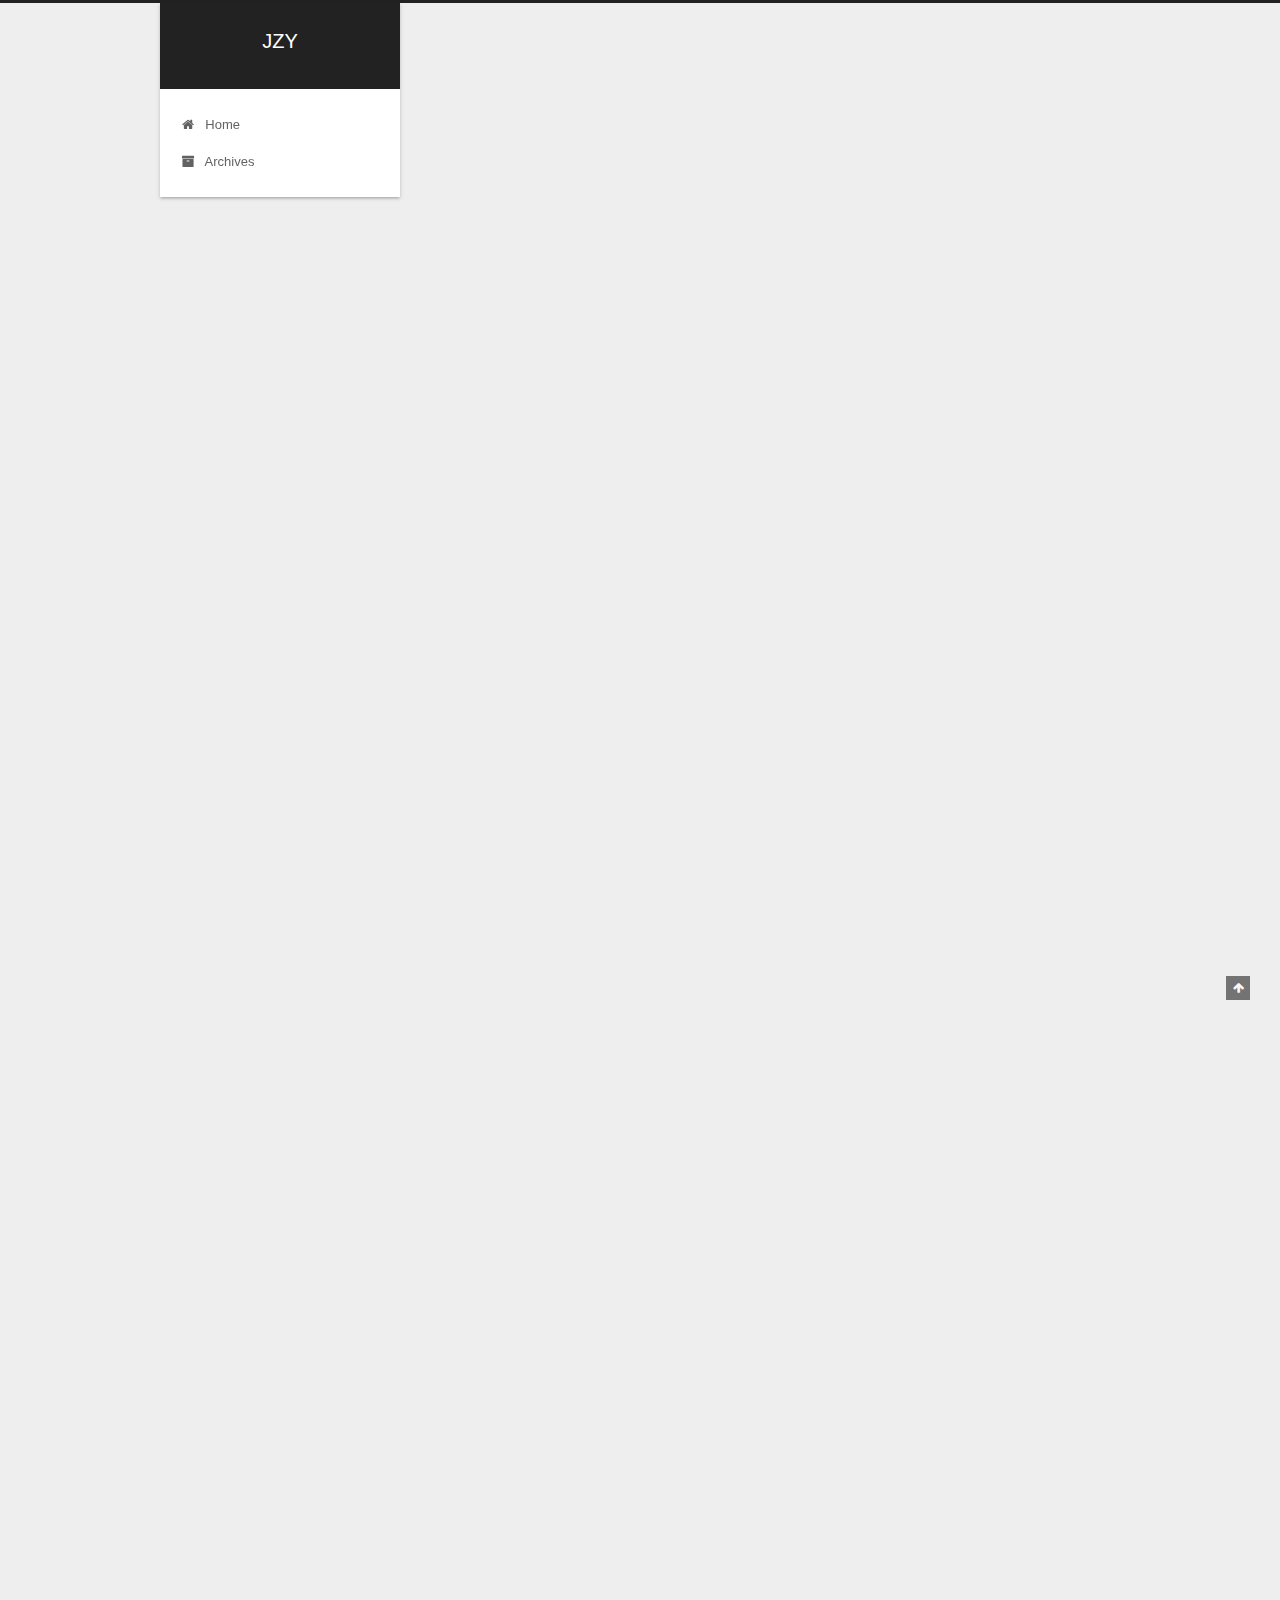
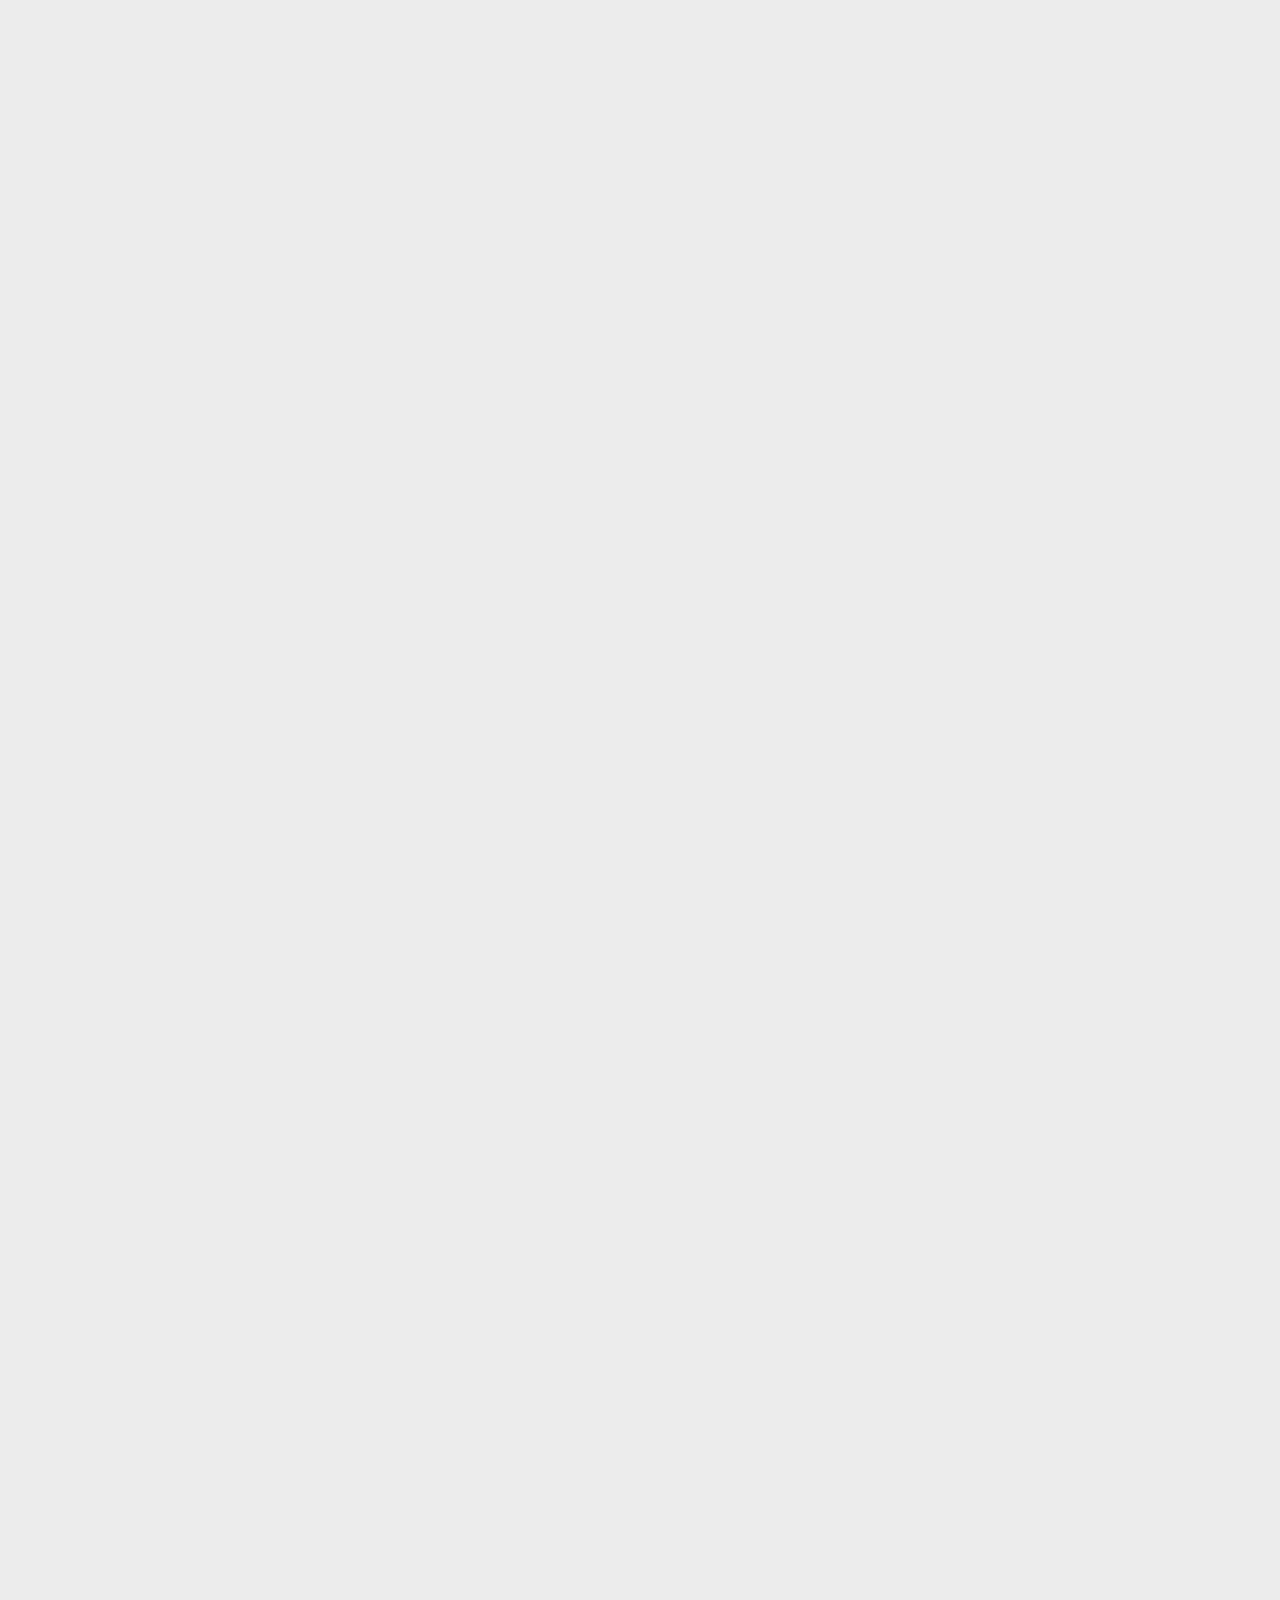
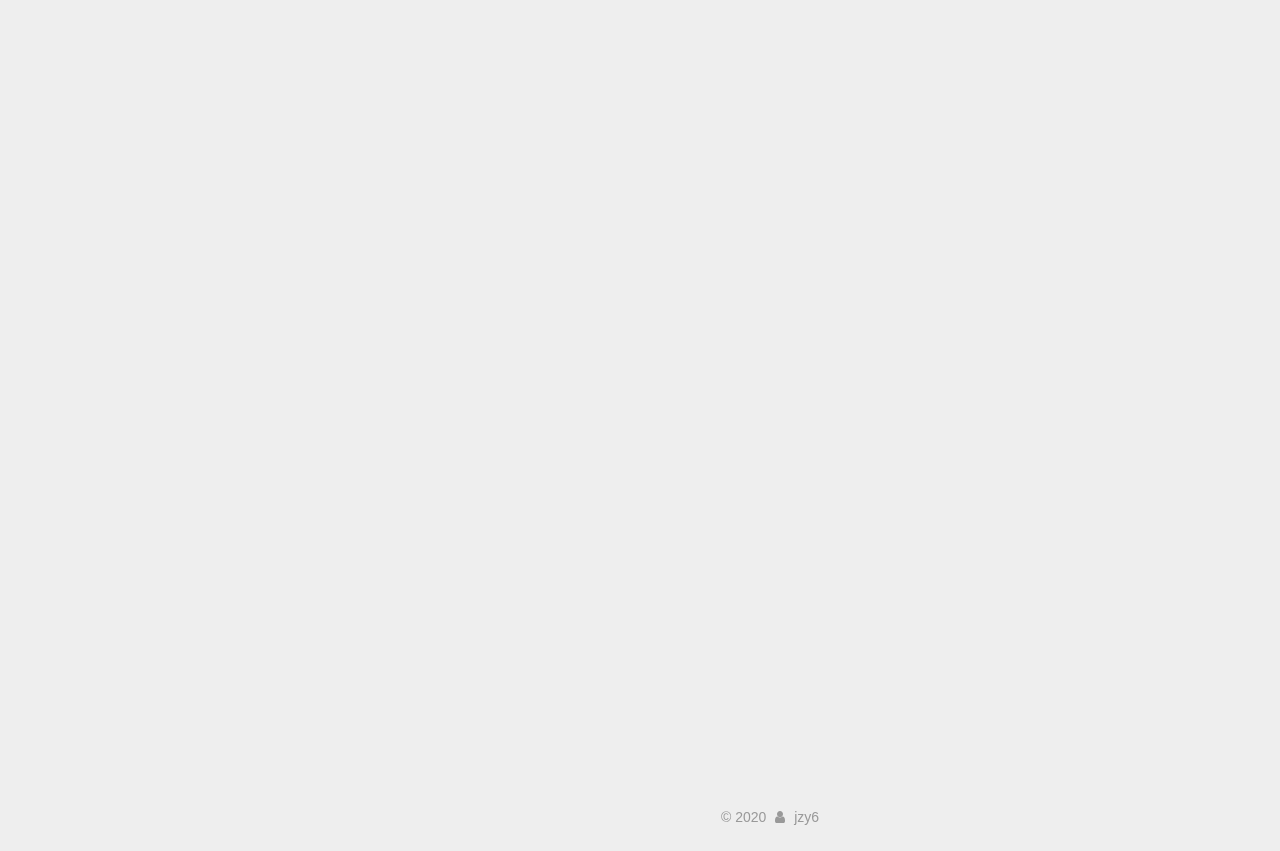
<file: index.html>
<!DOCTYPE html>



  


<html class="theme-next gemini use-motion" lang="zh">
<head>
  <meta charset="UTF-8"/>
<meta http-equiv="X-UA-Compatible" content="IE=edge" />
<meta name="viewport" content="width=device-width, initial-scale=1, maximum-scale=1"/>
<meta name="theme-color" content="#222">









<meta http-equiv="Cache-Control" content="no-transform" />
<meta http-equiv="Cache-Control" content="no-siteapp" />
















  
  
  <link href="/lib/fancybox/source/jquery.fancybox.css?v=2.1.5" rel="stylesheet" type="text/css" />







<link href="/lib/font-awesome/css/font-awesome.min.css?v=4.6.2" rel="stylesheet" type="text/css" />

<link href="/css/main.css?v=5.1.4" rel="stylesheet" type="text/css" />


  <link rel="apple-touch-icon" sizes="180x180" href="/images/apple-touch-icon-next.png?v=5.1.4">


  <link rel="icon" type="image/png" sizes="32x32" href="/images/favicon-32x32-next.png?v=5.1.4">


  <link rel="icon" type="image/png" sizes="16x16" href="/images/favicon-16x16-next.png?v=5.1.4">


  <link rel="mask-icon" href="/images/logo.svg?v=5.1.4" color="#222">














<meta property="og:type" content="website">
<meta property="og:title" content="JZY">
<meta property="og:url" content="https://jzy6.gitee.io/index.html">
<meta property="og:site_name" content="JZY">
<meta property="og:locale" content="zh">
<meta property="article:author" content="jzy6">
<meta name="twitter:card" content="summary">



<script type="text/javascript" id="hexo.configurations">
  var NexT = window.NexT || {};
  var CONFIG = {
    root: '/',
    scheme: 'Gemini',
    version: '5.1.4',
    sidebar: {"position":"left","display":"post","offset":12,"b2t":false,"scrollpercent":false,"onmobile":false},
    fancybox: true,
    tabs: true,
    motion: {"enable":true,"async":false,"transition":{"post_block":"fadeIn","post_header":"slideDownIn","post_body":"slideDownIn","coll_header":"slideLeftIn","sidebar":"slideUpIn"}},
    duoshuo: {
      userId: '0',
      author: 'Author'
    },
    algolia: {
      applicationID: '',
      apiKey: '',
      indexName: '',
      hits: {"per_page":10},
      labels: {"input_placeholder":"Search for Posts","hits_empty":"We didn't find any results for the search: ${query}","hits_stats":"${hits} results found in ${time} ms"}
    }
  };
</script>



  <link rel="canonical" href="https://jzy6.gitee.io/"/>





  <title>JZY</title>
  








<meta name="generator" content="Hexo 4.2.1"></head>

<body itemscope itemtype="http://schema.org/WebPage" lang="zh">

  
  
    
  

  <div class="container sidebar-position-left 
  page-home">
    <div class="headband"></div>

    <header id="header" class="header" itemscope itemtype="http://schema.org/WPHeader">
      <div class="header-inner"><div class="site-brand-wrapper">
  <div class="site-meta ">
    

    <div class="custom-logo-site-title">
      <a href="/"  class="brand" rel="start">
        <span class="logo-line-before"><i></i></span>
        <span class="site-title">JZY</span>
        <span class="logo-line-after"><i></i></span>
      </a>
    </div>
      
        <p class="site-subtitle"></p>
      
  </div>

  <div class="site-nav-toggle">
    <button>
      <span class="btn-bar"></span>
      <span class="btn-bar"></span>
      <span class="btn-bar"></span>
    </button>
  </div>
</div>

<nav class="site-nav">
  

  
    <ul id="menu" class="menu">
      
        
        <li class="menu-item menu-item-home">
          <a href="/" rel="section">
            
              <i class="menu-item-icon fa fa-fw fa-home"></i> <br />
            
            Home
          </a>
        </li>
      
        
        <li class="menu-item menu-item-archives">
          <a href="/archives" rel="section">
            
              <i class="menu-item-icon fa fa-fw fa-archive"></i> <br />
            
            Archives
          </a>
        </li>
      

      
    </ul>
  

  
</nav>



 </div>
    </header>

    <main id="main" class="main">
      <div class="main-inner">
        <div class="content-wrap">
          <div id="content" class="content">
            
  <section id="posts" class="posts-expand">
    
      

  

  
  
  

  <article class="post post-type-normal" itemscope itemtype="http://schema.org/Article">
  
  
  
  <div class="post-block">
    <link itemprop="mainEntityOfPage" href="https://jzy6.gitee.io/2020/05/17/rust/">

    <span hidden itemprop="author" itemscope itemtype="http://schema.org/Person">
      <meta itemprop="name" content="jzy6">
      <meta itemprop="description" content="">
      <meta itemprop="image" content="/images/avatar.gif">
    </span>

    <span hidden itemprop="publisher" itemscope itemtype="http://schema.org/Organization">
      <meta itemprop="name" content="JZY">
    </span>

    
      <header class="post-header">

        
        
          <h1 class="post-title" itemprop="name headline">
                
                <a class="post-title-link" href="/2020/05/17/rust/" itemprop="url">rust</a></h1>
        

        <div class="post-meta">
          <span class="post-time">
            
              <span class="post-meta-item-icon">
                <i class="fa fa-calendar-o"></i>
              </span>
              
                <span class="post-meta-item-text">Posted on</span>
              
              <time title="Post created" itemprop="dateCreated datePublished" datetime="2020-05-17T21:11:20+08:00">
                2020-05-17
              </time>
            

            

            
          </span>

          

          
            
          

          
          

          

          

          

        </div>
      </header>
    

    
    
    
    <div class="post-body" itemprop="articleBody">

      
      

      
        
          
            <h3 id="安装-rust"><a href="#安装-rust" class="headerlink" title="安装 rust"></a>安装 rust</h3><p>设置镜像：</p>
<figure class="highlight bash"><table><tr><td class="gutter"><pre><span class="line">1</span><br><span class="line">2</span><br></pre></td><td class="code"><pre><span class="line"><span class="built_in">export</span> RUSTUP_DIST_SERVER=https://mirrors.ustc.edu.cn/rust-static</span><br><span class="line"><span class="built_in">export</span> RUSTUP_UPDATE_ROOT=https://mirrors.ustc.edu.cn/rust-static/rustup</span><br></pre></td></tr></table></figure>
<p>运行官网程序：</p>
<figure class="highlight bash"><table><tr><td class="gutter"><pre><span class="line">1</span><br></pre></td><td class="code"><pre><span class="line">curl --proto <span class="string">'=https'</span> --tlsv1.2 -sSf https://sh.rustup.rs | sh</span><br></pre></td></tr></table></figure>
<p>按照提示完成安装。<br>安装目录在 ~/.rustup/, ~/.cargo/bin<br>Windows 需要先安装 Visual studio c++ 桌面开发工具，组件选择如下:</p>
<img src="/2020/05/17/rust/vc.PNG" class="" title="vs for rust">

<p>Linux先安装 g++等工具（如果碰到版本出错， 用 aptitude install g++ 尝试包降级）</p>
<p>为cargo添加镜像：</p>
<figure class="highlight ini"><table><tr><td class="gutter"><pre><span class="line">1</span><br><span class="line">2</span><br><span class="line">3</span><br><span class="line">4</span><br><span class="line">5</span><br><span class="line">6</span><br></pre></td><td class="code"><pre><span class="line"><span class="section">[registry]</span></span><br><span class="line"><span class="attr">index</span> = <span class="string">"https://mirrors.ustc.edu.cn/crates.io-index/"</span></span><br><span class="line"><span class="section">[source.crates-io]</span></span><br><span class="line"><span class="attr">replace-with</span> = <span class="string">'ustc'</span></span><br><span class="line"><span class="section">[source.ustc]</span></span><br><span class="line"><span class="attr">registry</span> = <span class="string">"https://mirrors.ustc.edu.cn/crates.io-index/"</span></span><br></pre></td></tr></table></figure>

<p>检查版本：</p>
<figure class="highlight bash"><table><tr><td class="gutter"><pre><span class="line">1</span><br><span class="line">2</span><br><span class="line">3</span><br><span class="line">4</span><br><span class="line">5</span><br><span class="line">6</span><br></pre></td><td class="code"><pre><span class="line">$ cargo --version</span><br><span class="line">cargo 1.43.0 (2cbe9048e 2020-05-03)</span><br><span class="line">$ rustc --version</span><br><span class="line">rustc 1.43.1 (8d69840ab 2020-05-04)</span><br><span class="line">$ rustup --version</span><br><span class="line">rustup 1.21.1 (7832b2ebe 2019-12-20)</span><br></pre></td></tr></table></figure>

<p>编译hw.rs:</p>
<figure class="highlight rust"><table><tr><td class="gutter"><pre><span class="line">1</span><br><span class="line">2</span><br><span class="line">3</span><br></pre></td><td class="code"><pre><span class="line"><span class="function"><span class="keyword">fn</span> <span class="title">main</span></span>() &#123;</span><br><span class="line">    <span class="built_in">println!</span>(<span class="string">"Hello, world!"</span>);</span><br><span class="line">&#125;</span><br></pre></td></tr></table></figure>
<p>编译：</p>
<figure class="highlight bash"><table><tr><td class="gutter"><pre><span class="line">1</span><br></pre></td><td class="code"><pre><span class="line">rustc hw.rs</span><br></pre></td></tr></table></figure>
<p>运行：</p>
<figure class="highlight bash"><table><tr><td class="gutter"><pre><span class="line">1</span><br><span class="line">2</span><br></pre></td><td class="code"><pre><span class="line">~/code/rust$ ./hw </span><br><span class="line">Hello, world!</span><br></pre></td></tr></table></figure>
<h3 id="cargo-包管理器"><a href="#cargo-包管理器" class="headerlink" title="cargo  包管理器"></a>cargo  包管理器</h3><p>找第三方包， 类似 maven 之于 java； npm 之于 node</p>
<figure class="highlight plain"><table><tr><td class="gutter"><pre><span class="line">1</span><br><span class="line">2</span><br><span class="line">3</span><br></pre></td><td class="code"><pre><span class="line">~&#x2F;code&#x2F;rust$ cargo search random</span><br><span class="line">random &#x3D; &quot;0.12.2&quot;                     # The package provides sources of randomness.</span><br><span class="line">droprate &#x3D; &quot;1.0.0&quot;                    # A library for generating different kinds of randomized trials given a set of options and …</span><br></pre></td></tr></table></figure>

<p>新建一个应用程序：</p>
<figure class="highlight plain"><table><tr><td class="gutter"><pre><span class="line">1</span><br></pre></td><td class="code"><pre><span class="line">cargo new --bin hw</span><br></pre></td></tr></table></figure>
<p>目录结构</p>
<figure class="highlight plain"><table><tr><td class="gutter"><pre><span class="line">1</span><br><span class="line">2</span><br><span class="line">3</span><br><span class="line">4</span><br></pre></td><td class="code"><pre><span class="line">.&#x2F;Cargo.lock</span><br><span class="line">.&#x2F;Cargo.toml</span><br><span class="line">.&#x2F;src</span><br><span class="line">.&#x2F;src&#x2F;main.rs</span><br></pre></td></tr></table></figure>
<p>得到 target/debug:</p>
<figure class="highlight bash"><table><tr><td class="gutter"><pre><span class="line">1</span><br><span class="line">2</span><br></pre></td><td class="code"><pre><span class="line">~/code/rust/hw$ ./target/debug/hw</span><br><span class="line">Hello, world!</span><br></pre></td></tr></table></figure>
<p>gdb调试：</p>
<figure class="highlight plain"><table><tr><td class="gutter"><pre><span class="line">1</span><br><span class="line">2</span><br></pre></td><td class="code"><pre><span class="line">gdb hw</span><br><span class="line">run</span><br></pre></td></tr></table></figure>

          
        
      
    </div>
    
    
    

    

    

    

    <footer class="post-footer">
      

      

      

      
      
        <div class="post-eof"></div>
      
    </footer>
  </div>
  
  
  
  </article>


    
      

  

  
  
  

  <article class="post post-type-normal" itemscope itemtype="http://schema.org/Article">
  
  
  
  <div class="post-block">
    <link itemprop="mainEntityOfPage" href="https://jzy6.gitee.io/2020/05/17/hello-world/">

    <span hidden itemprop="author" itemscope itemtype="http://schema.org/Person">
      <meta itemprop="name" content="jzy6">
      <meta itemprop="description" content="">
      <meta itemprop="image" content="/images/avatar.gif">
    </span>

    <span hidden itemprop="publisher" itemscope itemtype="http://schema.org/Organization">
      <meta itemprop="name" content="JZY">
    </span>

    
      <header class="post-header">

        
        
          <h1 class="post-title" itemprop="name headline">
                
                <a class="post-title-link" href="/2020/05/17/hello-world/" itemprop="url">Hello World</a></h1>
        

        <div class="post-meta">
          <span class="post-time">
            
              <span class="post-meta-item-icon">
                <i class="fa fa-calendar-o"></i>
              </span>
              
                <span class="post-meta-item-text">Posted on</span>
              
              <time title="Post created" itemprop="dateCreated datePublished" datetime="2020-05-17T13:36:56+08:00">
                2020-05-17
              </time>
            

            

            
          </span>

          

          
            
          

          
          

          

          

          

        </div>
      </header>
    

    
    
    
    <div class="post-body" itemprop="articleBody">

      
      

      
        
          
            <p>Welcome to <a href="https://hexo.io/" target="_blank" rel="noopener">Hexo</a>! This is your very first post. Check <a href="https://hexo.io/docs/" target="_blank" rel="noopener">documentation</a> for more info. If you get any problems when using Hexo, you can find the answer in <a href="https://hexo.io/docs/troubleshooting.html" target="_blank" rel="noopener">troubleshooting</a> or you can ask me on <a href="https://github.com/hexojs/hexo/issues" target="_blank" rel="noopener">GitHub</a>.</p>
<h2 id="Quick-Start"><a href="#Quick-Start" class="headerlink" title="Quick Start"></a>Quick Start</h2><h3 id="Create-a-new-post"><a href="#Create-a-new-post" class="headerlink" title="Create a new post"></a>Create a new post</h3><figure class="highlight bash"><table><tr><td class="gutter"><pre><span class="line">1</span><br></pre></td><td class="code"><pre><span class="line">$ hexo new <span class="string">"My New Post"</span></span><br></pre></td></tr></table></figure>

<p>More info: <a href="https://hexo.io/docs/writing.html" target="_blank" rel="noopener">Writing</a></p>
<h3 id="Run-server"><a href="#Run-server" class="headerlink" title="Run server"></a>Run server</h3><figure class="highlight bash"><table><tr><td class="gutter"><pre><span class="line">1</span><br></pre></td><td class="code"><pre><span class="line">$ hexo server</span><br></pre></td></tr></table></figure>

<p>More info: <a href="https://hexo.io/docs/server.html" target="_blank" rel="noopener">Server</a></p>
<h3 id="Generate-static-files"><a href="#Generate-static-files" class="headerlink" title="Generate static files"></a>Generate static files</h3><figure class="highlight bash"><table><tr><td class="gutter"><pre><span class="line">1</span><br></pre></td><td class="code"><pre><span class="line">$ hexo generate</span><br></pre></td></tr></table></figure>

<p>More info: <a href="https://hexo.io/docs/generating.html" target="_blank" rel="noopener">Generating</a></p>
<h3 id="Deploy-to-remote-sites"><a href="#Deploy-to-remote-sites" class="headerlink" title="Deploy to remote sites"></a>Deploy to remote sites</h3><figure class="highlight bash"><table><tr><td class="gutter"><pre><span class="line">1</span><br></pre></td><td class="code"><pre><span class="line">$ hexo deploy</span><br></pre></td></tr></table></figure>

<p>More info: <a href="https://hexo.io/docs/one-command-deployment.html" target="_blank" rel="noopener">Deployment</a></p>

          
        
      
    </div>
    
    
    

    

    

    

    <footer class="post-footer">
      

      

      

      
      
        <div class="post-eof"></div>
      
    </footer>
  </div>
  
  
  
  </article>


    
      

  

  
  
  

  <article class="post post-type-normal" itemscope itemtype="http://schema.org/Article">
  
  
  
  <div class="post-block">
    <link itemprop="mainEntityOfPage" href="https://jzy6.gitee.io/2020/05/16/hw/">

    <span hidden itemprop="author" itemscope itemtype="http://schema.org/Person">
      <meta itemprop="name" content="jzy6">
      <meta itemprop="description" content="">
      <meta itemprop="image" content="/images/avatar.gif">
    </span>

    <span hidden itemprop="publisher" itemscope itemtype="http://schema.org/Organization">
      <meta itemprop="name" content="JZY">
    </span>

    
      <header class="post-header">

        
        
          <h1 class="post-title" itemprop="name headline">
                
                <a class="post-title-link" href="/2020/05/16/hw/" itemprop="url">hw</a></h1>
        

        <div class="post-meta">
          <span class="post-time">
            
              <span class="post-meta-item-icon">
                <i class="fa fa-calendar-o"></i>
              </span>
              
                <span class="post-meta-item-text">Posted on</span>
              
              <time title="Post created" itemprop="dateCreated datePublished" datetime="2020-05-16T13:45:08+08:00">
                2020-05-16
              </time>
            

            

            
          </span>

          

          
            
          

          
          

          

          

          

        </div>
      </header>
    

    
    
    
    <div class="post-body" itemprop="articleBody">

      
      

      
        
          
            <p>hw</p>
<img src="/2020/05/16/hw/1.png" class="" title="This is an example image">

          
        
      
    </div>
    
    
    

    

    

    

    <footer class="post-footer">
      

      

      

      
      
        <div class="post-eof"></div>
      
    </footer>
  </div>
  
  
  
  </article>


    
  </section>

  


          </div>
          


          

        </div>
        
          
  
  <div class="sidebar-toggle">
    <div class="sidebar-toggle-line-wrap">
      <span class="sidebar-toggle-line sidebar-toggle-line-first"></span>
      <span class="sidebar-toggle-line sidebar-toggle-line-middle"></span>
      <span class="sidebar-toggle-line sidebar-toggle-line-last"></span>
    </div>
  </div>

  <aside id="sidebar" class="sidebar">
    
    <div class="sidebar-inner">

      

      

      <section class="site-overview-wrap sidebar-panel sidebar-panel-active">
        <div class="site-overview">
          

          <nav class="site-state motion-element">

            
              <div class="site-state-item site-state-posts">
              
                <a href="/archives">
              
                  <span class="site-state-item-count">3</span>
                  <span class="site-state-item-name">posts</span>
                </a>
              </div>
            

            

            

          </nav>

          

          

          
          

          
          

          

        </div>
      </section>

      

      

    </div>
  </aside>


        
      </div>
    </main>

    <footer id="footer" class="footer">
      <div class="footer-inner">
        <div class="copyright">&copy; <span itemprop="copyrightYear">2020</span>
  <span class="with-love">
    <i class="fa fa-user"></i>
  </span>
  <span class="author" itemprop="copyrightHolder">jzy6</span>

  
</div>









        







        
      </div>
    </footer>

    
      <div class="back-to-top">
        <i class="fa fa-arrow-up"></i>
        
      </div>
    

    

  </div>

  

<script type="text/javascript">
  if (Object.prototype.toString.call(window.Promise) !== '[object Function]') {
    window.Promise = null;
  }
</script>









  












  
  
    <script type="text/javascript" src="/lib/jquery/index.js?v=2.1.3"></script>
  

  
  
    <script type="text/javascript" src="/lib/fastclick/lib/fastclick.min.js?v=1.0.6"></script>
  

  
  
    <script type="text/javascript" src="/lib/jquery_lazyload/jquery.lazyload.js?v=1.9.7"></script>
  

  
  
    <script type="text/javascript" src="/lib/velocity/velocity.min.js?v=1.2.1"></script>
  

  
  
    <script type="text/javascript" src="/lib/velocity/velocity.ui.min.js?v=1.2.1"></script>
  

  
  
    <script type="text/javascript" src="/lib/fancybox/source/jquery.fancybox.pack.js?v=2.1.5"></script>
  


  


  <script type="text/javascript" src="/js/src/utils.js?v=5.1.4"></script>

  <script type="text/javascript" src="/js/src/motion.js?v=5.1.4"></script>



  
  


  <script type="text/javascript" src="/js/src/affix.js?v=5.1.4"></script>

  <script type="text/javascript" src="/js/src/schemes/pisces.js?v=5.1.4"></script>



  

  


  <script type="text/javascript" src="/js/src/bootstrap.js?v=5.1.4"></script>



  


  




	





  





  












  





  

  

  

  
  

  

  

  

</body>
</html>
</file>
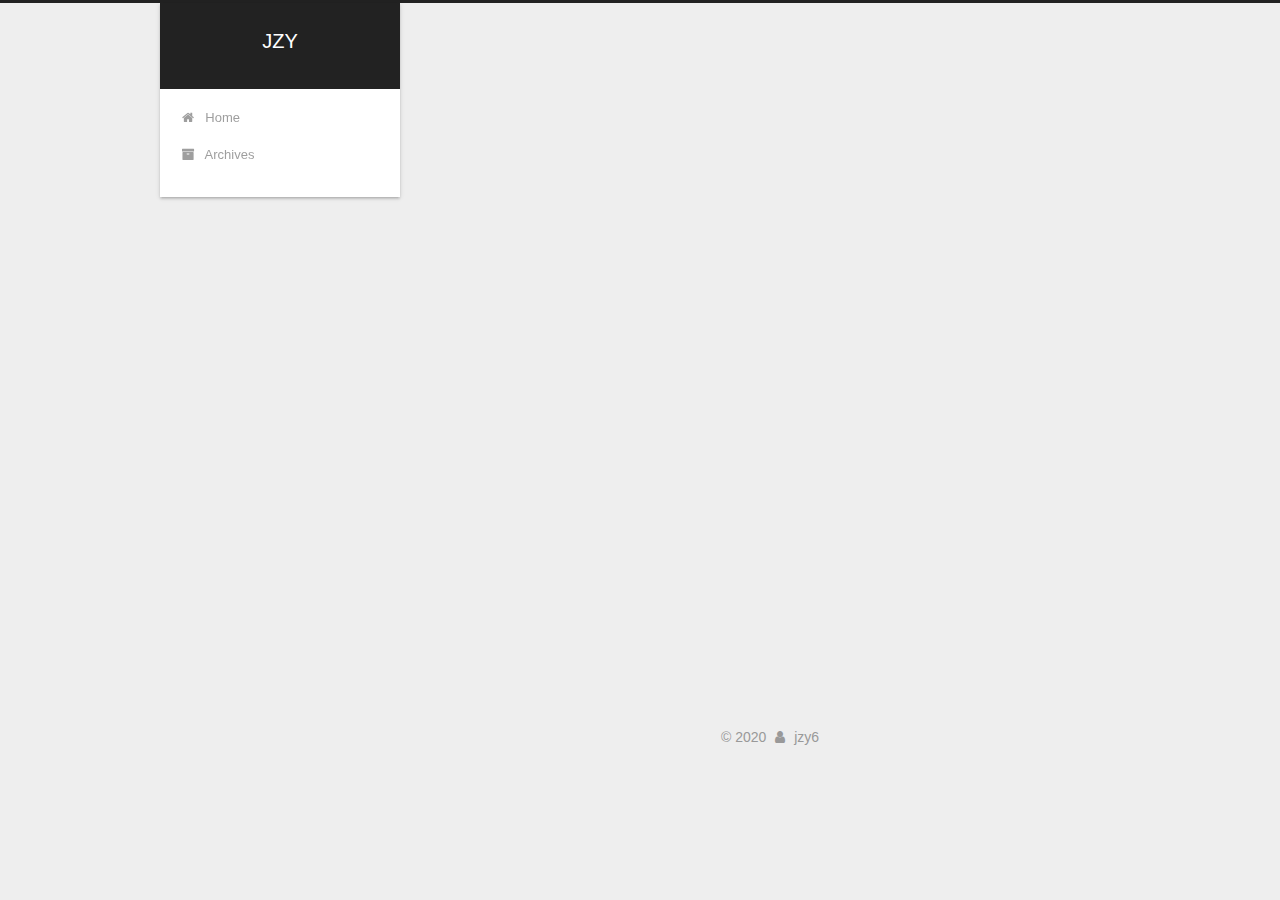
<file: archives/index.html>
<!DOCTYPE html>



  


<html class="theme-next gemini use-motion" lang="zh">
<head>
  <meta charset="UTF-8"/>
<meta http-equiv="X-UA-Compatible" content="IE=edge" />
<meta name="viewport" content="width=device-width, initial-scale=1, maximum-scale=1"/>
<meta name="theme-color" content="#222">









<meta http-equiv="Cache-Control" content="no-transform" />
<meta http-equiv="Cache-Control" content="no-siteapp" />
















  
  
  <link href="/lib/fancybox/source/jquery.fancybox.css?v=2.1.5" rel="stylesheet" type="text/css" />







<link href="/lib/font-awesome/css/font-awesome.min.css?v=4.6.2" rel="stylesheet" type="text/css" />

<link href="/css/main.css?v=5.1.4" rel="stylesheet" type="text/css" />


  <link rel="apple-touch-icon" sizes="180x180" href="/images/apple-touch-icon-next.png?v=5.1.4">


  <link rel="icon" type="image/png" sizes="32x32" href="/images/favicon-32x32-next.png?v=5.1.4">


  <link rel="icon" type="image/png" sizes="16x16" href="/images/favicon-16x16-next.png?v=5.1.4">


  <link rel="mask-icon" href="/images/logo.svg?v=5.1.4" color="#222">














<meta property="og:type" content="website">
<meta property="og:title" content="JZY">
<meta property="og:url" content="https://jzy6.gitee.io/archives/index.html">
<meta property="og:site_name" content="JZY">
<meta property="og:locale" content="zh">
<meta property="article:author" content="jzy6">
<meta name="twitter:card" content="summary">



<script type="text/javascript" id="hexo.configurations">
  var NexT = window.NexT || {};
  var CONFIG = {
    root: '/',
    scheme: 'Gemini',
    version: '5.1.4',
    sidebar: {"position":"left","display":"post","offset":12,"b2t":false,"scrollpercent":false,"onmobile":false},
    fancybox: true,
    tabs: true,
    motion: {"enable":true,"async":false,"transition":{"post_block":"fadeIn","post_header":"slideDownIn","post_body":"slideDownIn","coll_header":"slideLeftIn","sidebar":"slideUpIn"}},
    duoshuo: {
      userId: '0',
      author: 'Author'
    },
    algolia: {
      applicationID: '',
      apiKey: '',
      indexName: '',
      hits: {"per_page":10},
      labels: {"input_placeholder":"Search for Posts","hits_empty":"We didn't find any results for the search: ${query}","hits_stats":"${hits} results found in ${time} ms"}
    }
  };
</script>



  <link rel="canonical" href="https://jzy6.gitee.io/archives/"/>





  <title>Archive | JZY</title>
  








<meta name="generator" content="Hexo 4.2.1"></head>

<body itemscope itemtype="http://schema.org/WebPage" lang="zh">

  
  
    
  

  <div class="container sidebar-position-left page-archive">
    <div class="headband"></div>

    <header id="header" class="header" itemscope itemtype="http://schema.org/WPHeader">
      <div class="header-inner"><div class="site-brand-wrapper">
  <div class="site-meta ">
    

    <div class="custom-logo-site-title">
      <a href="/"  class="brand" rel="start">
        <span class="logo-line-before"><i></i></span>
        <span class="site-title">JZY</span>
        <span class="logo-line-after"><i></i></span>
      </a>
    </div>
      
        <p class="site-subtitle"></p>
      
  </div>

  <div class="site-nav-toggle">
    <button>
      <span class="btn-bar"></span>
      <span class="btn-bar"></span>
      <span class="btn-bar"></span>
    </button>
  </div>
</div>

<nav class="site-nav">
  

  
    <ul id="menu" class="menu">
      
        
        <li class="menu-item menu-item-home">
          <a href="/" rel="section">
            
              <i class="menu-item-icon fa fa-fw fa-home"></i> <br />
            
            Home
          </a>
        </li>
      
        
        <li class="menu-item menu-item-archives">
          <a href="/archives" rel="section">
            
              <i class="menu-item-icon fa fa-fw fa-archive"></i> <br />
            
            Archives
          </a>
        </li>
      

      
    </ul>
  

  
</nav>



 </div>
    </header>

    <main id="main" class="main">
      <div class="main-inner">
        <div class="content-wrap">
          <div id="content" class="content">
            

  
  
  
  <div class="post-block archive">
    <div id="posts" class="posts-collapse">
      <span class="archive-move-on"></span>

      <span class="archive-page-counter">
        
        
        
          
        
        Um..! 3 posts in total. Keep on posting.
      </span>

      

        
        
        

        
          
          <div class="collection-title">
            <h1 class="archive-year" id="archive-year-2020">2020</h1>
          </div>
        
        

        

  <article class="post post-type-normal" itemscope itemtype="http://schema.org/Article">
    <header class="post-header">

      <h2 class="post-title">
        
            <a class="post-title-link" href="/2020/05/17/rust/" itemprop="url">
              
                <span itemprop="name">rust</span>
              
            </a>
        
      </h2>

      <div class="post-meta">
        <time class="post-time" itemprop="dateCreated"
              datetime="2020-05-17T21:11:20+08:00"
              content="2020-05-17" >
          05-17
        </time>
      </div>

    </header>
  </article>



      

        
        
        

        
        

        

  <article class="post post-type-normal" itemscope itemtype="http://schema.org/Article">
    <header class="post-header">

      <h2 class="post-title">
        
            <a class="post-title-link" href="/2020/05/17/hello-world/" itemprop="url">
              
                <span itemprop="name">Hello World</span>
              
            </a>
        
      </h2>

      <div class="post-meta">
        <time class="post-time" itemprop="dateCreated"
              datetime="2020-05-17T13:36:56+08:00"
              content="2020-05-17" >
          05-17
        </time>
      </div>

    </header>
  </article>



      

        
        
        

        
        

        

  <article class="post post-type-normal" itemscope itemtype="http://schema.org/Article">
    <header class="post-header">

      <h2 class="post-title">
        
            <a class="post-title-link" href="/2020/05/16/hw/" itemprop="url">
              
                <span itemprop="name">hw</span>
              
            </a>
        
      </h2>

      <div class="post-meta">
        <time class="post-time" itemprop="dateCreated"
              datetime="2020-05-16T13:45:08+08:00"
              content="2020-05-16" >
          05-16
        </time>
      </div>

    </header>
  </article>



      

    </div>
  </div>
  
  
  

  



          </div>
          


          

        </div>
        
          
  
  <div class="sidebar-toggle">
    <div class="sidebar-toggle-line-wrap">
      <span class="sidebar-toggle-line sidebar-toggle-line-first"></span>
      <span class="sidebar-toggle-line sidebar-toggle-line-middle"></span>
      <span class="sidebar-toggle-line sidebar-toggle-line-last"></span>
    </div>
  </div>

  <aside id="sidebar" class="sidebar">
    
    <div class="sidebar-inner">

      

      

      <section class="site-overview-wrap sidebar-panel sidebar-panel-active">
        <div class="site-overview">
          

          <nav class="site-state motion-element">

            
              <div class="site-state-item site-state-posts">
              
                <a href="/archives">
              
                  <span class="site-state-item-count">3</span>
                  <span class="site-state-item-name">posts</span>
                </a>
              </div>
            

            

            

          </nav>

          

          

          
          

          
          

          

        </div>
      </section>

      

      

    </div>
  </aside>


        
      </div>
    </main>

    <footer id="footer" class="footer">
      <div class="footer-inner">
        <div class="copyright">&copy; <span itemprop="copyrightYear">2020</span>
  <span class="with-love">
    <i class="fa fa-user"></i>
  </span>
  <span class="author" itemprop="copyrightHolder">jzy6</span>

  
</div>









        







        
      </div>
    </footer>

    
      <div class="back-to-top">
        <i class="fa fa-arrow-up"></i>
        
      </div>
    

    

  </div>

  

<script type="text/javascript">
  if (Object.prototype.toString.call(window.Promise) !== '[object Function]') {
    window.Promise = null;
  }
</script>









  












  
  
    <script type="text/javascript" src="/lib/jquery/index.js?v=2.1.3"></script>
  

  
  
    <script type="text/javascript" src="/lib/fastclick/lib/fastclick.min.js?v=1.0.6"></script>
  

  
  
    <script type="text/javascript" src="/lib/jquery_lazyload/jquery.lazyload.js?v=1.9.7"></script>
  

  
  
    <script type="text/javascript" src="/lib/velocity/velocity.min.js?v=1.2.1"></script>
  

  
  
    <script type="text/javascript" src="/lib/velocity/velocity.ui.min.js?v=1.2.1"></script>
  

  
  
    <script type="text/javascript" src="/lib/fancybox/source/jquery.fancybox.pack.js?v=2.1.5"></script>
  


  


  <script type="text/javascript" src="/js/src/utils.js?v=5.1.4"></script>

  <script type="text/javascript" src="/js/src/motion.js?v=5.1.4"></script>



  
  


  <script type="text/javascript" src="/js/src/affix.js?v=5.1.4"></script>

  <script type="text/javascript" src="/js/src/schemes/pisces.js?v=5.1.4"></script>



  

  


  <script type="text/javascript" src="/js/src/bootstrap.js?v=5.1.4"></script>



  


  




	





  





  












  





  

  

  

  
  

  

  

  

</body>
</html>
</file>
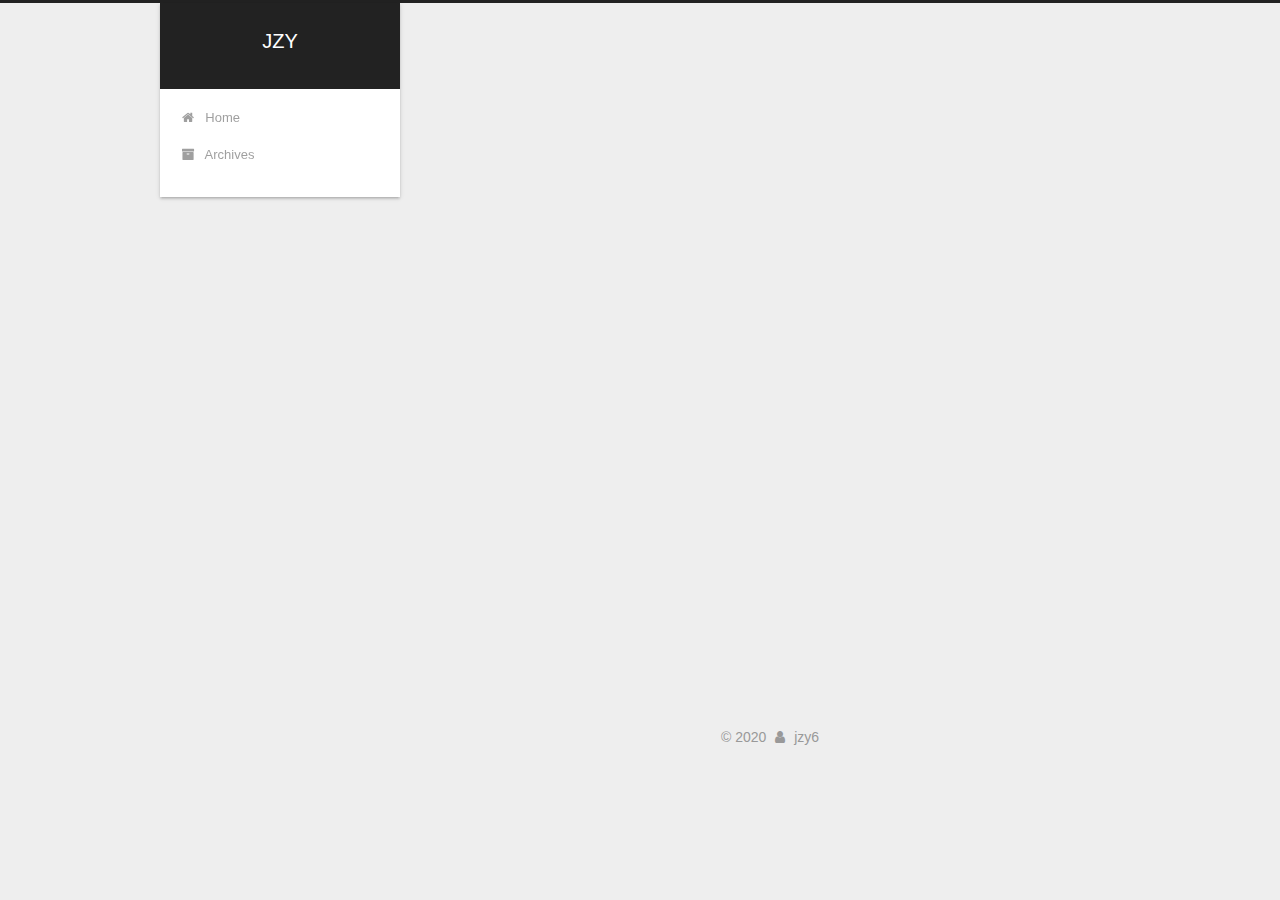
<file: archives/2020/index.html>
<!DOCTYPE html>



  


<html class="theme-next gemini use-motion" lang="zh">
<head>
  <meta charset="UTF-8"/>
<meta http-equiv="X-UA-Compatible" content="IE=edge" />
<meta name="viewport" content="width=device-width, initial-scale=1, maximum-scale=1"/>
<meta name="theme-color" content="#222">









<meta http-equiv="Cache-Control" content="no-transform" />
<meta http-equiv="Cache-Control" content="no-siteapp" />
















  
  
  <link href="/lib/fancybox/source/jquery.fancybox.css?v=2.1.5" rel="stylesheet" type="text/css" />







<link href="/lib/font-awesome/css/font-awesome.min.css?v=4.6.2" rel="stylesheet" type="text/css" />

<link href="/css/main.css?v=5.1.4" rel="stylesheet" type="text/css" />


  <link rel="apple-touch-icon" sizes="180x180" href="/images/apple-touch-icon-next.png?v=5.1.4">


  <link rel="icon" type="image/png" sizes="32x32" href="/images/favicon-32x32-next.png?v=5.1.4">


  <link rel="icon" type="image/png" sizes="16x16" href="/images/favicon-16x16-next.png?v=5.1.4">


  <link rel="mask-icon" href="/images/logo.svg?v=5.1.4" color="#222">














<meta property="og:type" content="website">
<meta property="og:title" content="JZY">
<meta property="og:url" content="https://jzy6.gitee.io/archives/2020/index.html">
<meta property="og:site_name" content="JZY">
<meta property="og:locale" content="zh">
<meta property="article:author" content="jzy6">
<meta name="twitter:card" content="summary">



<script type="text/javascript" id="hexo.configurations">
  var NexT = window.NexT || {};
  var CONFIG = {
    root: '/',
    scheme: 'Gemini',
    version: '5.1.4',
    sidebar: {"position":"left","display":"post","offset":12,"b2t":false,"scrollpercent":false,"onmobile":false},
    fancybox: true,
    tabs: true,
    motion: {"enable":true,"async":false,"transition":{"post_block":"fadeIn","post_header":"slideDownIn","post_body":"slideDownIn","coll_header":"slideLeftIn","sidebar":"slideUpIn"}},
    duoshuo: {
      userId: '0',
      author: 'Author'
    },
    algolia: {
      applicationID: '',
      apiKey: '',
      indexName: '',
      hits: {"per_page":10},
      labels: {"input_placeholder":"Search for Posts","hits_empty":"We didn't find any results for the search: ${query}","hits_stats":"${hits} results found in ${time} ms"}
    }
  };
</script>



  <link rel="canonical" href="https://jzy6.gitee.io/archives/2020/"/>





  <title>Archive | JZY</title>
  








<meta name="generator" content="Hexo 4.2.1"></head>

<body itemscope itemtype="http://schema.org/WebPage" lang="zh">

  
  
    
  

  <div class="container sidebar-position-left page-archive">
    <div class="headband"></div>

    <header id="header" class="header" itemscope itemtype="http://schema.org/WPHeader">
      <div class="header-inner"><div class="site-brand-wrapper">
  <div class="site-meta ">
    

    <div class="custom-logo-site-title">
      <a href="/"  class="brand" rel="start">
        <span class="logo-line-before"><i></i></span>
        <span class="site-title">JZY</span>
        <span class="logo-line-after"><i></i></span>
      </a>
    </div>
      
        <p class="site-subtitle"></p>
      
  </div>

  <div class="site-nav-toggle">
    <button>
      <span class="btn-bar"></span>
      <span class="btn-bar"></span>
      <span class="btn-bar"></span>
    </button>
  </div>
</div>

<nav class="site-nav">
  

  
    <ul id="menu" class="menu">
      
        
        <li class="menu-item menu-item-home">
          <a href="/" rel="section">
            
              <i class="menu-item-icon fa fa-fw fa-home"></i> <br />
            
            Home
          </a>
        </li>
      
        
        <li class="menu-item menu-item-archives">
          <a href="/archives" rel="section">
            
              <i class="menu-item-icon fa fa-fw fa-archive"></i> <br />
            
            Archives
          </a>
        </li>
      

      
    </ul>
  

  
</nav>



 </div>
    </header>

    <main id="main" class="main">
      <div class="main-inner">
        <div class="content-wrap">
          <div id="content" class="content">
            

  
  
  
  <div class="post-block archive">
    <div id="posts" class="posts-collapse">
      <span class="archive-move-on"></span>

      <span class="archive-page-counter">
        
        
        
          
        
        Um..! 3 posts in total. Keep on posting.
      </span>

      

        
        
        

        
          
          <div class="collection-title">
            <h1 class="archive-year" id="archive-year-2020">2020</h1>
          </div>
        
        

        

  <article class="post post-type-normal" itemscope itemtype="http://schema.org/Article">
    <header class="post-header">

      <h2 class="post-title">
        
            <a class="post-title-link" href="/2020/05/17/rust/" itemprop="url">
              
                <span itemprop="name">rust</span>
              
            </a>
        
      </h2>

      <div class="post-meta">
        <time class="post-time" itemprop="dateCreated"
              datetime="2020-05-17T21:11:20+08:00"
              content="2020-05-17" >
          05-17
        </time>
      </div>

    </header>
  </article>



      

        
        
        

        
        

        

  <article class="post post-type-normal" itemscope itemtype="http://schema.org/Article">
    <header class="post-header">

      <h2 class="post-title">
        
            <a class="post-title-link" href="/2020/05/17/hello-world/" itemprop="url">
              
                <span itemprop="name">Hello World</span>
              
            </a>
        
      </h2>

      <div class="post-meta">
        <time class="post-time" itemprop="dateCreated"
              datetime="2020-05-17T13:36:56+08:00"
              content="2020-05-17" >
          05-17
        </time>
      </div>

    </header>
  </article>



      

        
        
        

        
        

        

  <article class="post post-type-normal" itemscope itemtype="http://schema.org/Article">
    <header class="post-header">

      <h2 class="post-title">
        
            <a class="post-title-link" href="/2020/05/16/hw/" itemprop="url">
              
                <span itemprop="name">hw</span>
              
            </a>
        
      </h2>

      <div class="post-meta">
        <time class="post-time" itemprop="dateCreated"
              datetime="2020-05-16T13:45:08+08:00"
              content="2020-05-16" >
          05-16
        </time>
      </div>

    </header>
  </article>



      

    </div>
  </div>
  
  
  

  



          </div>
          


          

        </div>
        
          
  
  <div class="sidebar-toggle">
    <div class="sidebar-toggle-line-wrap">
      <span class="sidebar-toggle-line sidebar-toggle-line-first"></span>
      <span class="sidebar-toggle-line sidebar-toggle-line-middle"></span>
      <span class="sidebar-toggle-line sidebar-toggle-line-last"></span>
    </div>
  </div>

  <aside id="sidebar" class="sidebar">
    
    <div class="sidebar-inner">

      

      

      <section class="site-overview-wrap sidebar-panel sidebar-panel-active">
        <div class="site-overview">
          

          <nav class="site-state motion-element">

            
              <div class="site-state-item site-state-posts">
              
                <a href="/archives">
              
                  <span class="site-state-item-count">3</span>
                  <span class="site-state-item-name">posts</span>
                </a>
              </div>
            

            

            

          </nav>

          

          

          
          

          
          

          

        </div>
      </section>

      

      

    </div>
  </aside>


        
      </div>
    </main>

    <footer id="footer" class="footer">
      <div class="footer-inner">
        <div class="copyright">&copy; <span itemprop="copyrightYear">2020</span>
  <span class="with-love">
    <i class="fa fa-user"></i>
  </span>
  <span class="author" itemprop="copyrightHolder">jzy6</span>

  
</div>









        







        
      </div>
    </footer>

    
      <div class="back-to-top">
        <i class="fa fa-arrow-up"></i>
        
      </div>
    

    

  </div>

  

<script type="text/javascript">
  if (Object.prototype.toString.call(window.Promise) !== '[object Function]') {
    window.Promise = null;
  }
</script>









  












  
  
    <script type="text/javascript" src="/lib/jquery/index.js?v=2.1.3"></script>
  

  
  
    <script type="text/javascript" src="/lib/fastclick/lib/fastclick.min.js?v=1.0.6"></script>
  

  
  
    <script type="text/javascript" src="/lib/jquery_lazyload/jquery.lazyload.js?v=1.9.7"></script>
  

  
  
    <script type="text/javascript" src="/lib/velocity/velocity.min.js?v=1.2.1"></script>
  

  
  
    <script type="text/javascript" src="/lib/velocity/velocity.ui.min.js?v=1.2.1"></script>
  

  
  
    <script type="text/javascript" src="/lib/fancybox/source/jquery.fancybox.pack.js?v=2.1.5"></script>
  


  


  <script type="text/javascript" src="/js/src/utils.js?v=5.1.4"></script>

  <script type="text/javascript" src="/js/src/motion.js?v=5.1.4"></script>



  
  


  <script type="text/javascript" src="/js/src/affix.js?v=5.1.4"></script>

  <script type="text/javascript" src="/js/src/schemes/pisces.js?v=5.1.4"></script>



  

  


  <script type="text/javascript" src="/js/src/bootstrap.js?v=5.1.4"></script>



  


  




	





  





  












  





  

  

  

  
  

  

  

  

</body>
</html>
</file>
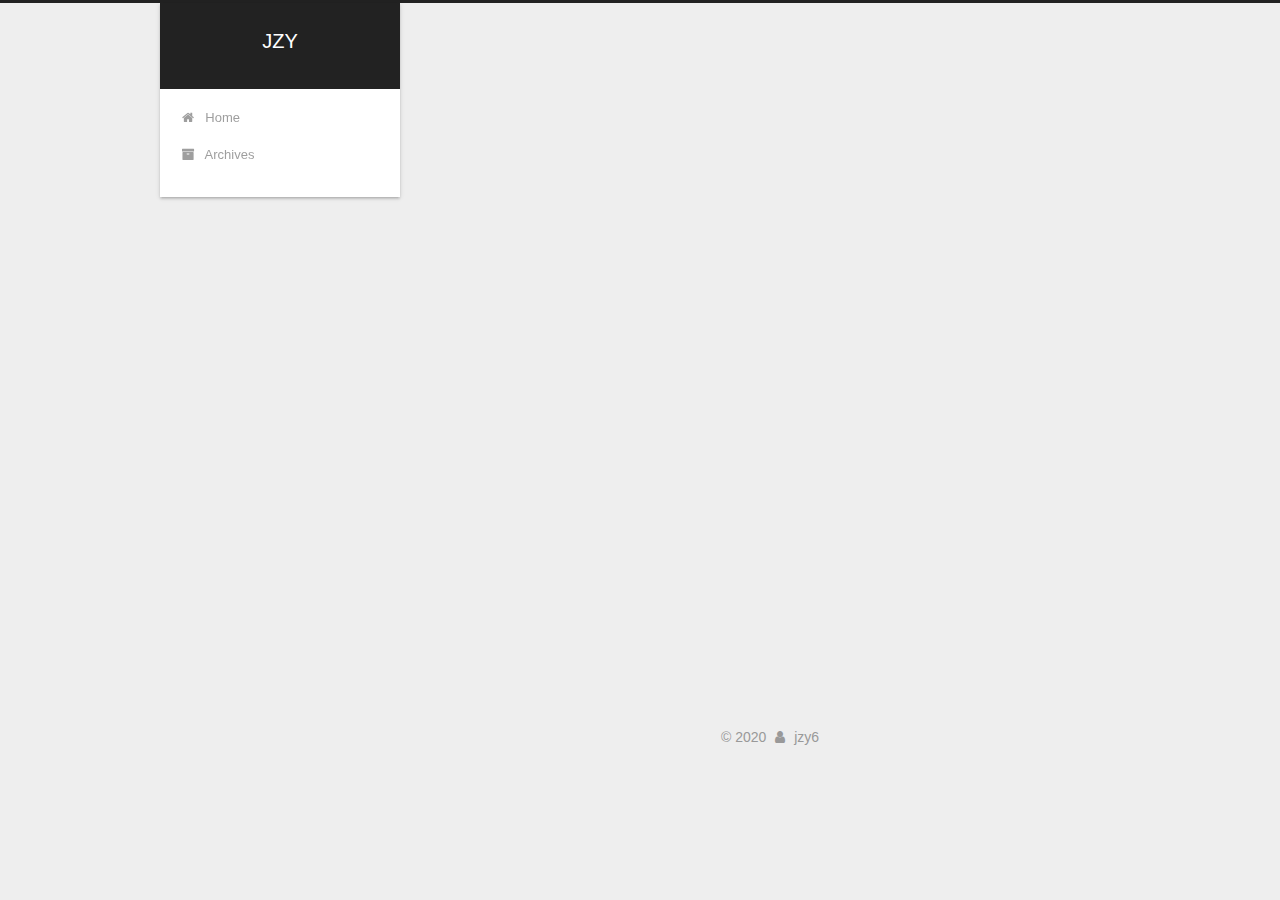
<file: archives/2020/05/index.html>
<!DOCTYPE html>



  


<html class="theme-next gemini use-motion" lang="zh">
<head>
  <meta charset="UTF-8"/>
<meta http-equiv="X-UA-Compatible" content="IE=edge" />
<meta name="viewport" content="width=device-width, initial-scale=1, maximum-scale=1"/>
<meta name="theme-color" content="#222">









<meta http-equiv="Cache-Control" content="no-transform" />
<meta http-equiv="Cache-Control" content="no-siteapp" />
















  
  
  <link href="/lib/fancybox/source/jquery.fancybox.css?v=2.1.5" rel="stylesheet" type="text/css" />







<link href="/lib/font-awesome/css/font-awesome.min.css?v=4.6.2" rel="stylesheet" type="text/css" />

<link href="/css/main.css?v=5.1.4" rel="stylesheet" type="text/css" />


  <link rel="apple-touch-icon" sizes="180x180" href="/images/apple-touch-icon-next.png?v=5.1.4">


  <link rel="icon" type="image/png" sizes="32x32" href="/images/favicon-32x32-next.png?v=5.1.4">


  <link rel="icon" type="image/png" sizes="16x16" href="/images/favicon-16x16-next.png?v=5.1.4">


  <link rel="mask-icon" href="/images/logo.svg?v=5.1.4" color="#222">














<meta property="og:type" content="website">
<meta property="og:title" content="JZY">
<meta property="og:url" content="https://jzy6.gitee.io/archives/2020/05/index.html">
<meta property="og:site_name" content="JZY">
<meta property="og:locale" content="zh">
<meta property="article:author" content="jzy6">
<meta name="twitter:card" content="summary">



<script type="text/javascript" id="hexo.configurations">
  var NexT = window.NexT || {};
  var CONFIG = {
    root: '/',
    scheme: 'Gemini',
    version: '5.1.4',
    sidebar: {"position":"left","display":"post","offset":12,"b2t":false,"scrollpercent":false,"onmobile":false},
    fancybox: true,
    tabs: true,
    motion: {"enable":true,"async":false,"transition":{"post_block":"fadeIn","post_header":"slideDownIn","post_body":"slideDownIn","coll_header":"slideLeftIn","sidebar":"slideUpIn"}},
    duoshuo: {
      userId: '0',
      author: 'Author'
    },
    algolia: {
      applicationID: '',
      apiKey: '',
      indexName: '',
      hits: {"per_page":10},
      labels: {"input_placeholder":"Search for Posts","hits_empty":"We didn't find any results for the search: ${query}","hits_stats":"${hits} results found in ${time} ms"}
    }
  };
</script>



  <link rel="canonical" href="https://jzy6.gitee.io/archives/2020/05/"/>





  <title>Archive | JZY</title>
  








<meta name="generator" content="Hexo 4.2.1"></head>

<body itemscope itemtype="http://schema.org/WebPage" lang="zh">

  
  
    
  

  <div class="container sidebar-position-left page-archive">
    <div class="headband"></div>

    <header id="header" class="header" itemscope itemtype="http://schema.org/WPHeader">
      <div class="header-inner"><div class="site-brand-wrapper">
  <div class="site-meta ">
    

    <div class="custom-logo-site-title">
      <a href="/"  class="brand" rel="start">
        <span class="logo-line-before"><i></i></span>
        <span class="site-title">JZY</span>
        <span class="logo-line-after"><i></i></span>
      </a>
    </div>
      
        <p class="site-subtitle"></p>
      
  </div>

  <div class="site-nav-toggle">
    <button>
      <span class="btn-bar"></span>
      <span class="btn-bar"></span>
      <span class="btn-bar"></span>
    </button>
  </div>
</div>

<nav class="site-nav">
  

  
    <ul id="menu" class="menu">
      
        
        <li class="menu-item menu-item-home">
          <a href="/" rel="section">
            
              <i class="menu-item-icon fa fa-fw fa-home"></i> <br />
            
            Home
          </a>
        </li>
      
        
        <li class="menu-item menu-item-archives">
          <a href="/archives" rel="section">
            
              <i class="menu-item-icon fa fa-fw fa-archive"></i> <br />
            
            Archives
          </a>
        </li>
      

      
    </ul>
  

  
</nav>



 </div>
    </header>

    <main id="main" class="main">
      <div class="main-inner">
        <div class="content-wrap">
          <div id="content" class="content">
            

  
  
  
  <div class="post-block archive">
    <div id="posts" class="posts-collapse">
      <span class="archive-move-on"></span>

      <span class="archive-page-counter">
        
        
        
          
        
        Um..! 3 posts in total. Keep on posting.
      </span>

      

        
        
        

        
          
          <div class="collection-title">
            <h1 class="archive-year" id="archive-year-2020">2020</h1>
          </div>
        
        

        

  <article class="post post-type-normal" itemscope itemtype="http://schema.org/Article">
    <header class="post-header">

      <h2 class="post-title">
        
            <a class="post-title-link" href="/2020/05/17/rust/" itemprop="url">
              
                <span itemprop="name">rust</span>
              
            </a>
        
      </h2>

      <div class="post-meta">
        <time class="post-time" itemprop="dateCreated"
              datetime="2020-05-17T21:11:20+08:00"
              content="2020-05-17" >
          05-17
        </time>
      </div>

    </header>
  </article>



      

        
        
        

        
        

        

  <article class="post post-type-normal" itemscope itemtype="http://schema.org/Article">
    <header class="post-header">

      <h2 class="post-title">
        
            <a class="post-title-link" href="/2020/05/17/hello-world/" itemprop="url">
              
                <span itemprop="name">Hello World</span>
              
            </a>
        
      </h2>

      <div class="post-meta">
        <time class="post-time" itemprop="dateCreated"
              datetime="2020-05-17T13:36:56+08:00"
              content="2020-05-17" >
          05-17
        </time>
      </div>

    </header>
  </article>



      

        
        
        

        
        

        

  <article class="post post-type-normal" itemscope itemtype="http://schema.org/Article">
    <header class="post-header">

      <h2 class="post-title">
        
            <a class="post-title-link" href="/2020/05/16/hw/" itemprop="url">
              
                <span itemprop="name">hw</span>
              
            </a>
        
      </h2>

      <div class="post-meta">
        <time class="post-time" itemprop="dateCreated"
              datetime="2020-05-16T13:45:08+08:00"
              content="2020-05-16" >
          05-16
        </time>
      </div>

    </header>
  </article>



      

    </div>
  </div>
  
  
  

  



          </div>
          


          

        </div>
        
          
  
  <div class="sidebar-toggle">
    <div class="sidebar-toggle-line-wrap">
      <span class="sidebar-toggle-line sidebar-toggle-line-first"></span>
      <span class="sidebar-toggle-line sidebar-toggle-line-middle"></span>
      <span class="sidebar-toggle-line sidebar-toggle-line-last"></span>
    </div>
  </div>

  <aside id="sidebar" class="sidebar">
    
    <div class="sidebar-inner">

      

      

      <section class="site-overview-wrap sidebar-panel sidebar-panel-active">
        <div class="site-overview">
          

          <nav class="site-state motion-element">

            
              <div class="site-state-item site-state-posts">
              
                <a href="/archives">
              
                  <span class="site-state-item-count">3</span>
                  <span class="site-state-item-name">posts</span>
                </a>
              </div>
            

            

            

          </nav>

          

          

          
          

          
          

          

        </div>
      </section>

      

      

    </div>
  </aside>


        
      </div>
    </main>

    <footer id="footer" class="footer">
      <div class="footer-inner">
        <div class="copyright">&copy; <span itemprop="copyrightYear">2020</span>
  <span class="with-love">
    <i class="fa fa-user"></i>
  </span>
  <span class="author" itemprop="copyrightHolder">jzy6</span>

  
</div>









        







        
      </div>
    </footer>

    
      <div class="back-to-top">
        <i class="fa fa-arrow-up"></i>
        
      </div>
    

    

  </div>

  

<script type="text/javascript">
  if (Object.prototype.toString.call(window.Promise) !== '[object Function]') {
    window.Promise = null;
  }
</script>









  












  
  
    <script type="text/javascript" src="/lib/jquery/index.js?v=2.1.3"></script>
  

  
  
    <script type="text/javascript" src="/lib/fastclick/lib/fastclick.min.js?v=1.0.6"></script>
  

  
  
    <script type="text/javascript" src="/lib/jquery_lazyload/jquery.lazyload.js?v=1.9.7"></script>
  

  
  
    <script type="text/javascript" src="/lib/velocity/velocity.min.js?v=1.2.1"></script>
  

  
  
    <script type="text/javascript" src="/lib/velocity/velocity.ui.min.js?v=1.2.1"></script>
  

  
  
    <script type="text/javascript" src="/lib/fancybox/source/jquery.fancybox.pack.js?v=2.1.5"></script>
  


  


  <script type="text/javascript" src="/js/src/utils.js?v=5.1.4"></script>

  <script type="text/javascript" src="/js/src/motion.js?v=5.1.4"></script>



  
  


  <script type="text/javascript" src="/js/src/affix.js?v=5.1.4"></script>

  <script type="text/javascript" src="/js/src/schemes/pisces.js?v=5.1.4"></script>



  

  


  <script type="text/javascript" src="/js/src/bootstrap.js?v=5.1.4"></script>



  


  




	





  





  












  





  

  

  

  
  

  

  

  

</body>
</html>
</file>
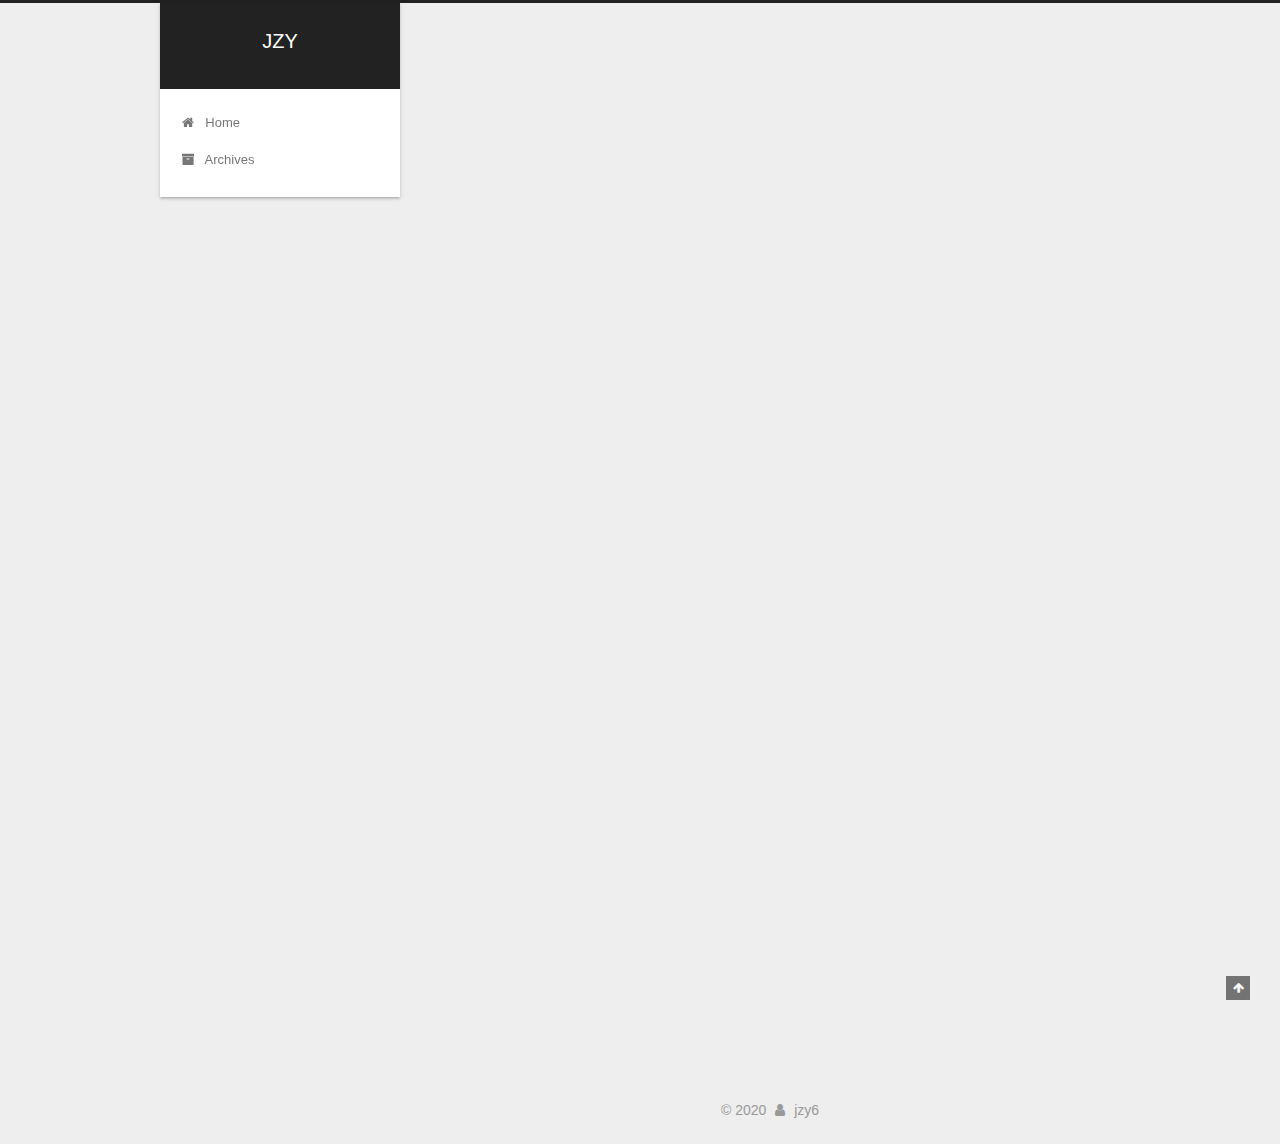
<file: 2020/05/16/hello-world/index.html>
<!DOCTYPE html>



  


<html class="theme-next gemini use-motion" lang="zh">
<head>
  <meta charset="UTF-8"/>
<meta http-equiv="X-UA-Compatible" content="IE=edge" />
<meta name="viewport" content="width=device-width, initial-scale=1, maximum-scale=1"/>
<meta name="theme-color" content="#222">









<meta http-equiv="Cache-Control" content="no-transform" />
<meta http-equiv="Cache-Control" content="no-siteapp" />
















  
  
  <link href="/lib/fancybox/source/jquery.fancybox.css?v=2.1.5" rel="stylesheet" type="text/css" />







<link href="/lib/font-awesome/css/font-awesome.min.css?v=4.6.2" rel="stylesheet" type="text/css" />

<link href="/css/main.css?v=5.1.4" rel="stylesheet" type="text/css" />


  <link rel="apple-touch-icon" sizes="180x180" href="/images/apple-touch-icon-next.png?v=5.1.4">


  <link rel="icon" type="image/png" sizes="32x32" href="/images/favicon-32x32-next.png?v=5.1.4">


  <link rel="icon" type="image/png" sizes="16x16" href="/images/favicon-16x16-next.png?v=5.1.4">


  <link rel="mask-icon" href="/images/logo.svg?v=5.1.4" color="#222">














<meta name="description" content="Welcome to Hexo! This is your very first post. Check documentation for more info. If you get any problems when using Hexo, you can find the answer in troubleshooting or you can ask me on GitHub. Quick">
<meta property="og:type" content="article">
<meta property="og:title" content="Hello World">
<meta property="og:url" content="https://jzy6.gitee.io/2020/05/16/hello-world/index.html">
<meta property="og:site_name" content="JZY">
<meta property="og:description" content="Welcome to Hexo! This is your very first post. Check documentation for more info. If you get any problems when using Hexo, you can find the answer in troubleshooting or you can ask me on GitHub. Quick">
<meta property="og:locale" content="zh">
<meta property="article:published_time" content="2020-05-16T04:56:45.124Z">
<meta property="article:modified_time" content="2019-12-13T08:48:16.000Z">
<meta property="article:author" content="jzy6">
<meta name="twitter:card" content="summary">



<script type="text/javascript" id="hexo.configurations">
  var NexT = window.NexT || {};
  var CONFIG = {
    root: '/',
    scheme: 'Gemini',
    version: '5.1.4',
    sidebar: {"position":"left","display":"post","offset":12,"b2t":false,"scrollpercent":false,"onmobile":false},
    fancybox: true,
    tabs: true,
    motion: {"enable":true,"async":false,"transition":{"post_block":"fadeIn","post_header":"slideDownIn","post_body":"slideDownIn","coll_header":"slideLeftIn","sidebar":"slideUpIn"}},
    duoshuo: {
      userId: '0',
      author: 'Author'
    },
    algolia: {
      applicationID: '',
      apiKey: '',
      indexName: '',
      hits: {"per_page":10},
      labels: {"input_placeholder":"Search for Posts","hits_empty":"We didn't find any results for the search: ${query}","hits_stats":"${hits} results found in ${time} ms"}
    }
  };
</script>



  <link rel="canonical" href="https://jzy6.gitee.io/2020/05/16/hello-world/"/>





  <title>Hello World | JZY</title>
  








<meta name="generator" content="Hexo 4.2.1"></head>

<body itemscope itemtype="http://schema.org/WebPage" lang="zh">

  
  
    
  

  <div class="container sidebar-position-left page-post-detail">
    <div class="headband"></div>

    <header id="header" class="header" itemscope itemtype="http://schema.org/WPHeader">
      <div class="header-inner"><div class="site-brand-wrapper">
  <div class="site-meta ">
    

    <div class="custom-logo-site-title">
      <a href="/"  class="brand" rel="start">
        <span class="logo-line-before"><i></i></span>
        <span class="site-title">JZY</span>
        <span class="logo-line-after"><i></i></span>
      </a>
    </div>
      
        <p class="site-subtitle"></p>
      
  </div>

  <div class="site-nav-toggle">
    <button>
      <span class="btn-bar"></span>
      <span class="btn-bar"></span>
      <span class="btn-bar"></span>
    </button>
  </div>
</div>

<nav class="site-nav">
  

  
    <ul id="menu" class="menu">
      
        
        <li class="menu-item menu-item-home">
          <a href="/" rel="section">
            
              <i class="menu-item-icon fa fa-fw fa-home"></i> <br />
            
            Home
          </a>
        </li>
      
        
        <li class="menu-item menu-item-archives">
          <a href="/archives" rel="section">
            
              <i class="menu-item-icon fa fa-fw fa-archive"></i> <br />
            
            Archives
          </a>
        </li>
      

      
    </ul>
  

  
</nav>



 </div>
    </header>

    <main id="main" class="main">
      <div class="main-inner">
        <div class="content-wrap">
          <div id="content" class="content">
            

  <div id="posts" class="posts-expand">
    

  

  
  
  

  <article class="post post-type-normal" itemscope itemtype="http://schema.org/Article">
  
  
  
  <div class="post-block">
    <link itemprop="mainEntityOfPage" href="https://jzy6.gitee.io/2020/05/16/hello-world/">

    <span hidden itemprop="author" itemscope itemtype="http://schema.org/Person">
      <meta itemprop="name" content="jzy6">
      <meta itemprop="description" content="">
      <meta itemprop="image" content="/images/avatar.gif">
    </span>

    <span hidden itemprop="publisher" itemscope itemtype="http://schema.org/Organization">
      <meta itemprop="name" content="JZY">
    </span>

    
      <header class="post-header">

        
        
          <h1 class="post-title" itemprop="name headline">Hello World</h1>
        

        <div class="post-meta">
          <span class="post-time">
            
              <span class="post-meta-item-icon">
                <i class="fa fa-calendar-o"></i>
              </span>
              
                <span class="post-meta-item-text">Posted on</span>
              
              <time title="Post created" itemprop="dateCreated datePublished" datetime="2020-05-16T12:56:45+08:00">
                2020-05-16
              </time>
            

            

            
          </span>

          

          
            
          

          
          

          

          

          

        </div>
      </header>
    

    
    
    
    <div class="post-body" itemprop="articleBody">

      
      

      
        <p>Welcome to <a href="https://hexo.io/" target="_blank" rel="noopener">Hexo</a>! This is your very first post. Check <a href="https://hexo.io/docs/" target="_blank" rel="noopener">documentation</a> for more info. If you get any problems when using Hexo, you can find the answer in <a href="https://hexo.io/docs/troubleshooting.html" target="_blank" rel="noopener">troubleshooting</a> or you can ask me on <a href="https://github.com/hexojs/hexo/issues" target="_blank" rel="noopener">GitHub</a>.</p>
<h2 id="Quick-Start"><a href="#Quick-Start" class="headerlink" title="Quick Start"></a>Quick Start</h2><h3 id="Create-a-new-post"><a href="#Create-a-new-post" class="headerlink" title="Create a new post"></a>Create a new post</h3><figure class="highlight bash"><table><tr><td class="gutter"><pre><span class="line">1</span><br></pre></td><td class="code"><pre><span class="line">$ hexo new <span class="string">"My New Post"</span></span><br></pre></td></tr></table></figure>

<p>More info: <a href="https://hexo.io/docs/writing.html" target="_blank" rel="noopener">Writing</a></p>
<h3 id="Run-server"><a href="#Run-server" class="headerlink" title="Run server"></a>Run server</h3><figure class="highlight bash"><table><tr><td class="gutter"><pre><span class="line">1</span><br></pre></td><td class="code"><pre><span class="line">$ hexo server</span><br></pre></td></tr></table></figure>

<p>More info: <a href="https://hexo.io/docs/server.html" target="_blank" rel="noopener">Server</a></p>
<h3 id="Generate-static-files"><a href="#Generate-static-files" class="headerlink" title="Generate static files"></a>Generate static files</h3><figure class="highlight bash"><table><tr><td class="gutter"><pre><span class="line">1</span><br></pre></td><td class="code"><pre><span class="line">$ hexo generate</span><br></pre></td></tr></table></figure>

<p>More info: <a href="https://hexo.io/docs/generating.html" target="_blank" rel="noopener">Generating</a></p>
<h3 id="Deploy-to-remote-sites"><a href="#Deploy-to-remote-sites" class="headerlink" title="Deploy to remote sites"></a>Deploy to remote sites</h3><figure class="highlight bash"><table><tr><td class="gutter"><pre><span class="line">1</span><br></pre></td><td class="code"><pre><span class="line">$ hexo deploy</span><br></pre></td></tr></table></figure>

<p>More info: <a href="https://hexo.io/docs/one-command-deployment.html" target="_blank" rel="noopener">Deployment</a></p>

      
    </div>
    
    
    

    

    

    

    <footer class="post-footer">
      

      
      
      

      
        <div class="post-nav">
          <div class="post-nav-next post-nav-item">
            
          </div>

          <span class="post-nav-divider"></span>

          <div class="post-nav-prev post-nav-item">
            
              <a href="/2020/05/16/hw/" rel="prev" title="hw">
                hw <i class="fa fa-chevron-right"></i>
              </a>
            
          </div>
        </div>
      

      
      
    </footer>
  </div>
  
  
  
  </article>



    <div class="post-spread">
      
    </div>
  </div>


          </div>
          


          

  



        </div>
        
          
  
  <div class="sidebar-toggle">
    <div class="sidebar-toggle-line-wrap">
      <span class="sidebar-toggle-line sidebar-toggle-line-first"></span>
      <span class="sidebar-toggle-line sidebar-toggle-line-middle"></span>
      <span class="sidebar-toggle-line sidebar-toggle-line-last"></span>
    </div>
  </div>

  <aside id="sidebar" class="sidebar">
    
    <div class="sidebar-inner">

      

      
        <ul class="sidebar-nav motion-element">
          <li class="sidebar-nav-toc sidebar-nav-active" data-target="post-toc-wrap">
            Table of Contents
          </li>
          <li class="sidebar-nav-overview" data-target="site-overview-wrap">
            Overview
          </li>
        </ul>
      

      <section class="site-overview-wrap sidebar-panel">
        <div class="site-overview">
          

          <nav class="site-state motion-element">

            
              <div class="site-state-item site-state-posts">
              
                <a href="/archives">
              
                  <span class="site-state-item-count">2</span>
                  <span class="site-state-item-name">posts</span>
                </a>
              </div>
            

            

            

          </nav>

          

          

          
          

          
          

          

        </div>
      </section>

      
      <!--noindex-->
        <section class="post-toc-wrap motion-element sidebar-panel sidebar-panel-active">
          <div class="post-toc">

            
              
            

            
              <div class="post-toc-content"><ol class="nav"><li class="nav-item nav-level-2"><a class="nav-link" href="#Quick-Start"><span class="nav-number">1.</span> <span class="nav-text">Quick Start</span></a><ol class="nav-child"><li class="nav-item nav-level-3"><a class="nav-link" href="#Create-a-new-post"><span class="nav-number">1.1.</span> <span class="nav-text">Create a new post</span></a></li><li class="nav-item nav-level-3"><a class="nav-link" href="#Run-server"><span class="nav-number">1.2.</span> <span class="nav-text">Run server</span></a></li><li class="nav-item nav-level-3"><a class="nav-link" href="#Generate-static-files"><span class="nav-number">1.3.</span> <span class="nav-text">Generate static files</span></a></li><li class="nav-item nav-level-3"><a class="nav-link" href="#Deploy-to-remote-sites"><span class="nav-number">1.4.</span> <span class="nav-text">Deploy to remote sites</span></a></li></ol></li></ol></div>
            

          </div>
        </section>
      <!--/noindex-->
      

      

    </div>
  </aside>


        
      </div>
    </main>

    <footer id="footer" class="footer">
      <div class="footer-inner">
        <div class="copyright">&copy; <span itemprop="copyrightYear">2020</span>
  <span class="with-love">
    <i class="fa fa-user"></i>
  </span>
  <span class="author" itemprop="copyrightHolder">jzy6</span>

  
</div>









        







        
      </div>
    </footer>

    
      <div class="back-to-top">
        <i class="fa fa-arrow-up"></i>
        
      </div>
    

    

  </div>

  

<script type="text/javascript">
  if (Object.prototype.toString.call(window.Promise) !== '[object Function]') {
    window.Promise = null;
  }
</script>









  












  
  
    <script type="text/javascript" src="/lib/jquery/index.js?v=2.1.3"></script>
  

  
  
    <script type="text/javascript" src="/lib/fastclick/lib/fastclick.min.js?v=1.0.6"></script>
  

  
  
    <script type="text/javascript" src="/lib/jquery_lazyload/jquery.lazyload.js?v=1.9.7"></script>
  

  
  
    <script type="text/javascript" src="/lib/velocity/velocity.min.js?v=1.2.1"></script>
  

  
  
    <script type="text/javascript" src="/lib/velocity/velocity.ui.min.js?v=1.2.1"></script>
  

  
  
    <script type="text/javascript" src="/lib/fancybox/source/jquery.fancybox.pack.js?v=2.1.5"></script>
  


  


  <script type="text/javascript" src="/js/src/utils.js?v=5.1.4"></script>

  <script type="text/javascript" src="/js/src/motion.js?v=5.1.4"></script>



  
  


  <script type="text/javascript" src="/js/src/affix.js?v=5.1.4"></script>

  <script type="text/javascript" src="/js/src/schemes/pisces.js?v=5.1.4"></script>



  
  <script type="text/javascript" src="/js/src/scrollspy.js?v=5.1.4"></script>
<script type="text/javascript" src="/js/src/post-details.js?v=5.1.4"></script>



  


  <script type="text/javascript" src="/js/src/bootstrap.js?v=5.1.4"></script>



  


  




	





  





  












  





  

  

  

  
  

  

  

  

</body>
</html>
</file>
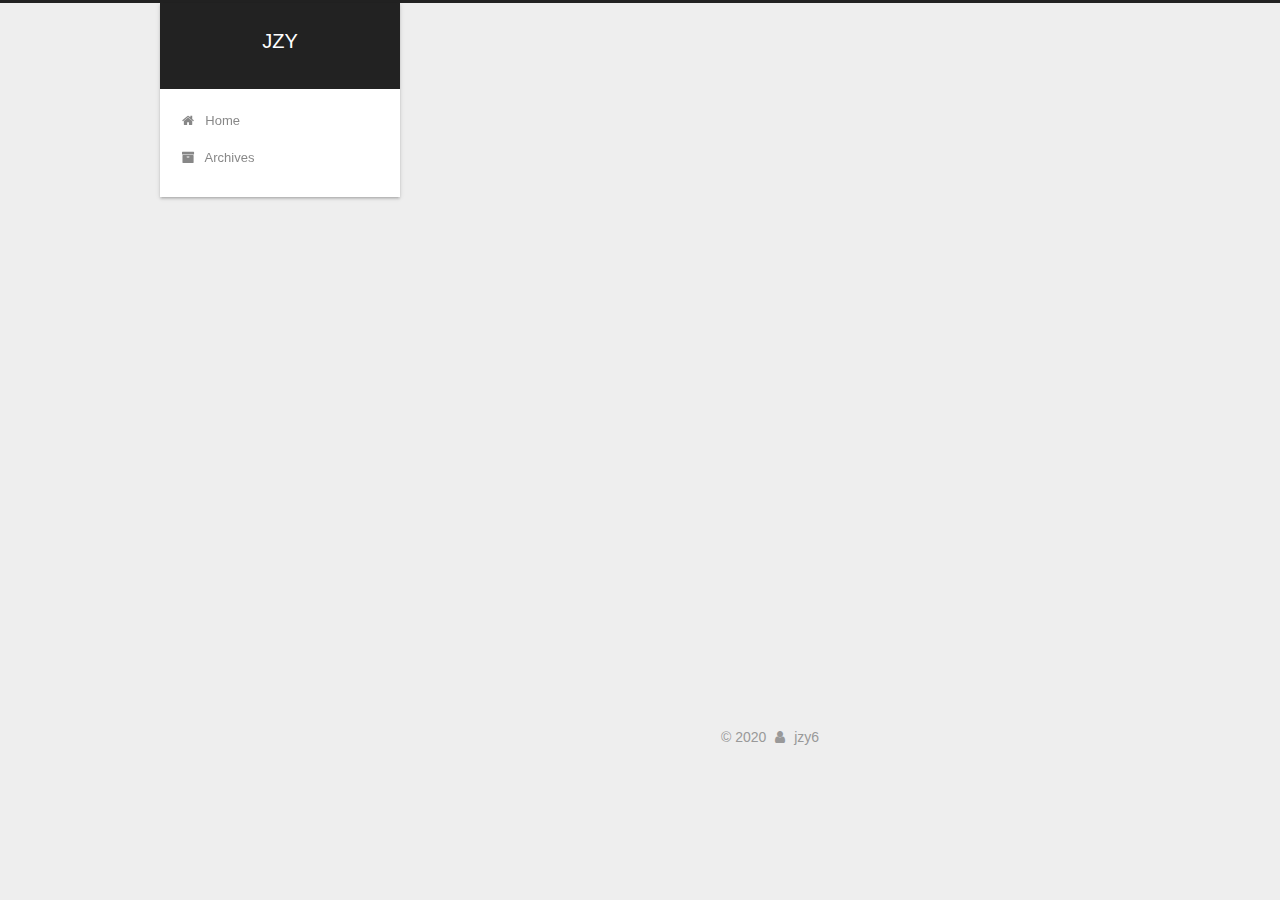
<file: 2020/05/16/hw/index.html>
<!DOCTYPE html>



  


<html class="theme-next gemini use-motion" lang="zh">
<head>
  <meta charset="UTF-8"/>
<meta http-equiv="X-UA-Compatible" content="IE=edge" />
<meta name="viewport" content="width=device-width, initial-scale=1, maximum-scale=1"/>
<meta name="theme-color" content="#222">









<meta http-equiv="Cache-Control" content="no-transform" />
<meta http-equiv="Cache-Control" content="no-siteapp" />
















  
  
  <link href="/lib/fancybox/source/jquery.fancybox.css?v=2.1.5" rel="stylesheet" type="text/css" />







<link href="/lib/font-awesome/css/font-awesome.min.css?v=4.6.2" rel="stylesheet" type="text/css" />

<link href="/css/main.css?v=5.1.4" rel="stylesheet" type="text/css" />


  <link rel="apple-touch-icon" sizes="180x180" href="/images/apple-touch-icon-next.png?v=5.1.4">


  <link rel="icon" type="image/png" sizes="32x32" href="/images/favicon-32x32-next.png?v=5.1.4">


  <link rel="icon" type="image/png" sizes="16x16" href="/images/favicon-16x16-next.png?v=5.1.4">


  <link rel="mask-icon" href="/images/logo.svg?v=5.1.4" color="#222">














<meta name="description" content="hw">
<meta property="og:type" content="article">
<meta property="og:title" content="hw">
<meta property="og:url" content="https://jzy6.gitee.io/2020/05/16/hw/index.html">
<meta property="og:site_name" content="JZY">
<meta property="og:description" content="hw">
<meta property="og:locale" content="zh">
<meta property="og:image" content="https://jzy6.gitee.io/2020/05/16/hw/1.png">
<meta property="article:published_time" content="2020-05-16T05:45:08.000Z">
<meta property="article:modified_time" content="2020-05-16T05:46:43.000Z">
<meta property="article:author" content="jzy6">
<meta name="twitter:card" content="summary">
<meta name="twitter:image" content="https://jzy6.gitee.io/2020/05/16/hw/1.png">



<script type="text/javascript" id="hexo.configurations">
  var NexT = window.NexT || {};
  var CONFIG = {
    root: '/',
    scheme: 'Gemini',
    version: '5.1.4',
    sidebar: {"position":"left","display":"post","offset":12,"b2t":false,"scrollpercent":false,"onmobile":false},
    fancybox: true,
    tabs: true,
    motion: {"enable":true,"async":false,"transition":{"post_block":"fadeIn","post_header":"slideDownIn","post_body":"slideDownIn","coll_header":"slideLeftIn","sidebar":"slideUpIn"}},
    duoshuo: {
      userId: '0',
      author: 'Author'
    },
    algolia: {
      applicationID: '',
      apiKey: '',
      indexName: '',
      hits: {"per_page":10},
      labels: {"input_placeholder":"Search for Posts","hits_empty":"We didn't find any results for the search: ${query}","hits_stats":"${hits} results found in ${time} ms"}
    }
  };
</script>



  <link rel="canonical" href="https://jzy6.gitee.io/2020/05/16/hw/"/>





  <title>hw | JZY</title>
  








<meta name="generator" content="Hexo 4.2.1"></head>

<body itemscope itemtype="http://schema.org/WebPage" lang="zh">

  
  
    
  

  <div class="container sidebar-position-left page-post-detail">
    <div class="headband"></div>

    <header id="header" class="header" itemscope itemtype="http://schema.org/WPHeader">
      <div class="header-inner"><div class="site-brand-wrapper">
  <div class="site-meta ">
    

    <div class="custom-logo-site-title">
      <a href="/"  class="brand" rel="start">
        <span class="logo-line-before"><i></i></span>
        <span class="site-title">JZY</span>
        <span class="logo-line-after"><i></i></span>
      </a>
    </div>
      
        <p class="site-subtitle"></p>
      
  </div>

  <div class="site-nav-toggle">
    <button>
      <span class="btn-bar"></span>
      <span class="btn-bar"></span>
      <span class="btn-bar"></span>
    </button>
  </div>
</div>

<nav class="site-nav">
  

  
    <ul id="menu" class="menu">
      
        
        <li class="menu-item menu-item-home">
          <a href="/" rel="section">
            
              <i class="menu-item-icon fa fa-fw fa-home"></i> <br />
            
            Home
          </a>
        </li>
      
        
        <li class="menu-item menu-item-archives">
          <a href="/archives" rel="section">
            
              <i class="menu-item-icon fa fa-fw fa-archive"></i> <br />
            
            Archives
          </a>
        </li>
      

      
    </ul>
  

  
</nav>



 </div>
    </header>

    <main id="main" class="main">
      <div class="main-inner">
        <div class="content-wrap">
          <div id="content" class="content">
            

  <div id="posts" class="posts-expand">
    

  

  
  
  

  <article class="post post-type-normal" itemscope itemtype="http://schema.org/Article">
  
  
  
  <div class="post-block">
    <link itemprop="mainEntityOfPage" href="https://jzy6.gitee.io/2020/05/16/hw/">

    <span hidden itemprop="author" itemscope itemtype="http://schema.org/Person">
      <meta itemprop="name" content="jzy6">
      <meta itemprop="description" content="">
      <meta itemprop="image" content="/images/avatar.gif">
    </span>

    <span hidden itemprop="publisher" itemscope itemtype="http://schema.org/Organization">
      <meta itemprop="name" content="JZY">
    </span>

    
      <header class="post-header">

        
        
          <h1 class="post-title" itemprop="name headline">hw</h1>
        

        <div class="post-meta">
          <span class="post-time">
            
              <span class="post-meta-item-icon">
                <i class="fa fa-calendar-o"></i>
              </span>
              
                <span class="post-meta-item-text">Posted on</span>
              
              <time title="Post created" itemprop="dateCreated datePublished" datetime="2020-05-16T13:45:08+08:00">
                2020-05-16
              </time>
            

            

            
          </span>

          

          
            
          

          
          

          

          

          

        </div>
      </header>
    

    
    
    
    <div class="post-body" itemprop="articleBody">

      
      

      
        <p>hw</p>
<img src="/2020/05/16/hw/1.png" class="" title="This is an example image">

      
    </div>
    
    
    

    

    

    

    <footer class="post-footer">
      

      
      
      

      
        <div class="post-nav">
          <div class="post-nav-next post-nav-item">
            
          </div>

          <span class="post-nav-divider"></span>

          <div class="post-nav-prev post-nav-item">
            
              <a href="/2020/05/17/hello-world/" rel="prev" title="Hello World">
                Hello World <i class="fa fa-chevron-right"></i>
              </a>
            
          </div>
        </div>
      

      
      
    </footer>
  </div>
  
  
  
  </article>



    <div class="post-spread">
      
    </div>
  </div>


          </div>
          


          

  



        </div>
        
          
  
  <div class="sidebar-toggle">
    <div class="sidebar-toggle-line-wrap">
      <span class="sidebar-toggle-line sidebar-toggle-line-first"></span>
      <span class="sidebar-toggle-line sidebar-toggle-line-middle"></span>
      <span class="sidebar-toggle-line sidebar-toggle-line-last"></span>
    </div>
  </div>

  <aside id="sidebar" class="sidebar">
    
    <div class="sidebar-inner">

      

      

      <section class="site-overview-wrap sidebar-panel sidebar-panel-active">
        <div class="site-overview">
          

          <nav class="site-state motion-element">

            
              <div class="site-state-item site-state-posts">
              
                <a href="/archives">
              
                  <span class="site-state-item-count">3</span>
                  <span class="site-state-item-name">posts</span>
                </a>
              </div>
            

            

            

          </nav>

          

          

          
          

          
          

          

        </div>
      </section>

      

      

    </div>
  </aside>


        
      </div>
    </main>

    <footer id="footer" class="footer">
      <div class="footer-inner">
        <div class="copyright">&copy; <span itemprop="copyrightYear">2020</span>
  <span class="with-love">
    <i class="fa fa-user"></i>
  </span>
  <span class="author" itemprop="copyrightHolder">jzy6</span>

  
</div>









        







        
      </div>
    </footer>

    
      <div class="back-to-top">
        <i class="fa fa-arrow-up"></i>
        
      </div>
    

    

  </div>

  

<script type="text/javascript">
  if (Object.prototype.toString.call(window.Promise) !== '[object Function]') {
    window.Promise = null;
  }
</script>









  












  
  
    <script type="text/javascript" src="/lib/jquery/index.js?v=2.1.3"></script>
  

  
  
    <script type="text/javascript" src="/lib/fastclick/lib/fastclick.min.js?v=1.0.6"></script>
  

  
  
    <script type="text/javascript" src="/lib/jquery_lazyload/jquery.lazyload.js?v=1.9.7"></script>
  

  
  
    <script type="text/javascript" src="/lib/velocity/velocity.min.js?v=1.2.1"></script>
  

  
  
    <script type="text/javascript" src="/lib/velocity/velocity.ui.min.js?v=1.2.1"></script>
  

  
  
    <script type="text/javascript" src="/lib/fancybox/source/jquery.fancybox.pack.js?v=2.1.5"></script>
  


  


  <script type="text/javascript" src="/js/src/utils.js?v=5.1.4"></script>

  <script type="text/javascript" src="/js/src/motion.js?v=5.1.4"></script>



  
  


  <script type="text/javascript" src="/js/src/affix.js?v=5.1.4"></script>

  <script type="text/javascript" src="/js/src/schemes/pisces.js?v=5.1.4"></script>



  
  <script type="text/javascript" src="/js/src/scrollspy.js?v=5.1.4"></script>
<script type="text/javascript" src="/js/src/post-details.js?v=5.1.4"></script>



  


  <script type="text/javascript" src="/js/src/bootstrap.js?v=5.1.4"></script>



  


  




	





  





  












  





  

  

  

  
  

  

  

  

</body>
</html>
</file>
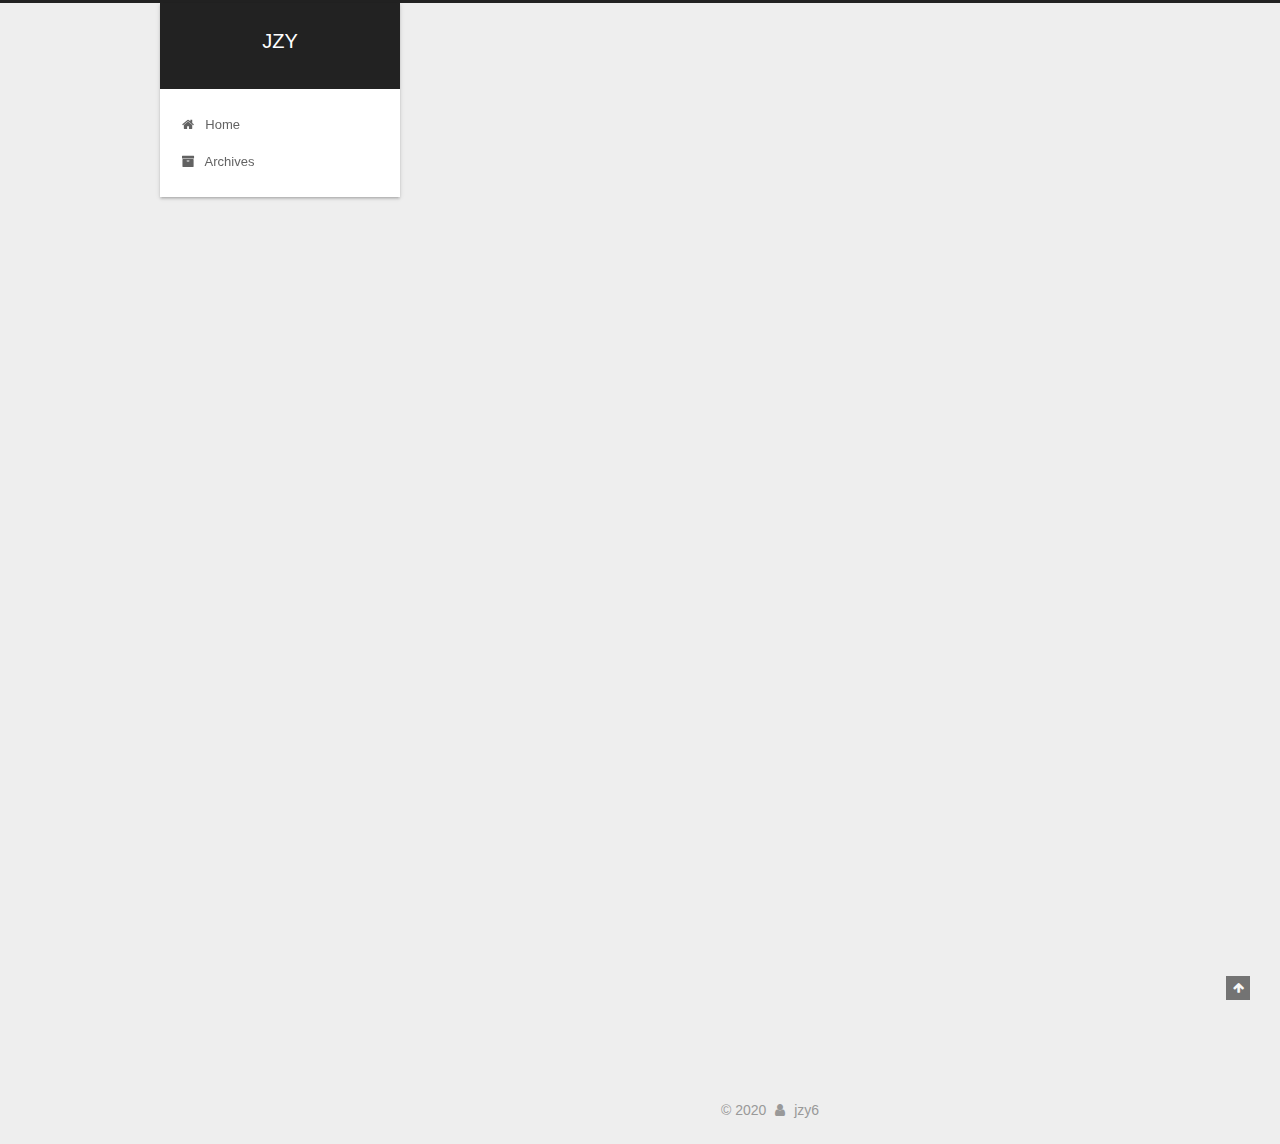
<file: 2020/05/17/hello-world/index.html>
<!DOCTYPE html>



  


<html class="theme-next gemini use-motion" lang="zh">
<head>
  <meta charset="UTF-8"/>
<meta http-equiv="X-UA-Compatible" content="IE=edge" />
<meta name="viewport" content="width=device-width, initial-scale=1, maximum-scale=1"/>
<meta name="theme-color" content="#222">









<meta http-equiv="Cache-Control" content="no-transform" />
<meta http-equiv="Cache-Control" content="no-siteapp" />
















  
  
  <link href="/lib/fancybox/source/jquery.fancybox.css?v=2.1.5" rel="stylesheet" type="text/css" />







<link href="/lib/font-awesome/css/font-awesome.min.css?v=4.6.2" rel="stylesheet" type="text/css" />

<link href="/css/main.css?v=5.1.4" rel="stylesheet" type="text/css" />


  <link rel="apple-touch-icon" sizes="180x180" href="/images/apple-touch-icon-next.png?v=5.1.4">


  <link rel="icon" type="image/png" sizes="32x32" href="/images/favicon-32x32-next.png?v=5.1.4">


  <link rel="icon" type="image/png" sizes="16x16" href="/images/favicon-16x16-next.png?v=5.1.4">


  <link rel="mask-icon" href="/images/logo.svg?v=5.1.4" color="#222">














<meta name="description" content="Welcome to Hexo! This is your very first post. Check documentation for more info. If you get any problems when using Hexo, you can find the answer in troubleshooting or you can ask me on GitHub. Quick">
<meta property="og:type" content="article">
<meta property="og:title" content="Hello World">
<meta property="og:url" content="https://jzy6.gitee.io/2020/05/17/hello-world/index.html">
<meta property="og:site_name" content="JZY">
<meta property="og:description" content="Welcome to Hexo! This is your very first post. Check documentation for more info. If you get any problems when using Hexo, you can find the answer in troubleshooting or you can ask me on GitHub. Quick">
<meta property="og:locale" content="zh">
<meta property="article:published_time" content="2020-05-17T05:36:56.815Z">
<meta property="article:modified_time" content="2019-12-13T08:48:16.000Z">
<meta property="article:author" content="jzy6">
<meta name="twitter:card" content="summary">



<script type="text/javascript" id="hexo.configurations">
  var NexT = window.NexT || {};
  var CONFIG = {
    root: '/',
    scheme: 'Gemini',
    version: '5.1.4',
    sidebar: {"position":"left","display":"post","offset":12,"b2t":false,"scrollpercent":false,"onmobile":false},
    fancybox: true,
    tabs: true,
    motion: {"enable":true,"async":false,"transition":{"post_block":"fadeIn","post_header":"slideDownIn","post_body":"slideDownIn","coll_header":"slideLeftIn","sidebar":"slideUpIn"}},
    duoshuo: {
      userId: '0',
      author: 'Author'
    },
    algolia: {
      applicationID: '',
      apiKey: '',
      indexName: '',
      hits: {"per_page":10},
      labels: {"input_placeholder":"Search for Posts","hits_empty":"We didn't find any results for the search: ${query}","hits_stats":"${hits} results found in ${time} ms"}
    }
  };
</script>



  <link rel="canonical" href="https://jzy6.gitee.io/2020/05/17/hello-world/"/>





  <title>Hello World | JZY</title>
  








<meta name="generator" content="Hexo 4.2.1"></head>

<body itemscope itemtype="http://schema.org/WebPage" lang="zh">

  
  
    
  

  <div class="container sidebar-position-left page-post-detail">
    <div class="headband"></div>

    <header id="header" class="header" itemscope itemtype="http://schema.org/WPHeader">
      <div class="header-inner"><div class="site-brand-wrapper">
  <div class="site-meta ">
    

    <div class="custom-logo-site-title">
      <a href="/"  class="brand" rel="start">
        <span class="logo-line-before"><i></i></span>
        <span class="site-title">JZY</span>
        <span class="logo-line-after"><i></i></span>
      </a>
    </div>
      
        <p class="site-subtitle"></p>
      
  </div>

  <div class="site-nav-toggle">
    <button>
      <span class="btn-bar"></span>
      <span class="btn-bar"></span>
      <span class="btn-bar"></span>
    </button>
  </div>
</div>

<nav class="site-nav">
  

  
    <ul id="menu" class="menu">
      
        
        <li class="menu-item menu-item-home">
          <a href="/" rel="section">
            
              <i class="menu-item-icon fa fa-fw fa-home"></i> <br />
            
            Home
          </a>
        </li>
      
        
        <li class="menu-item menu-item-archives">
          <a href="/archives" rel="section">
            
              <i class="menu-item-icon fa fa-fw fa-archive"></i> <br />
            
            Archives
          </a>
        </li>
      

      
    </ul>
  

  
</nav>



 </div>
    </header>

    <main id="main" class="main">
      <div class="main-inner">
        <div class="content-wrap">
          <div id="content" class="content">
            

  <div id="posts" class="posts-expand">
    

  

  
  
  

  <article class="post post-type-normal" itemscope itemtype="http://schema.org/Article">
  
  
  
  <div class="post-block">
    <link itemprop="mainEntityOfPage" href="https://jzy6.gitee.io/2020/05/17/hello-world/">

    <span hidden itemprop="author" itemscope itemtype="http://schema.org/Person">
      <meta itemprop="name" content="jzy6">
      <meta itemprop="description" content="">
      <meta itemprop="image" content="/images/avatar.gif">
    </span>

    <span hidden itemprop="publisher" itemscope itemtype="http://schema.org/Organization">
      <meta itemprop="name" content="JZY">
    </span>

    
      <header class="post-header">

        
        
          <h1 class="post-title" itemprop="name headline">Hello World</h1>
        

        <div class="post-meta">
          <span class="post-time">
            
              <span class="post-meta-item-icon">
                <i class="fa fa-calendar-o"></i>
              </span>
              
                <span class="post-meta-item-text">Posted on</span>
              
              <time title="Post created" itemprop="dateCreated datePublished" datetime="2020-05-17T13:36:56+08:00">
                2020-05-17
              </time>
            

            

            
          </span>

          

          
            
          

          
          

          

          

          

        </div>
      </header>
    

    
    
    
    <div class="post-body" itemprop="articleBody">

      
      

      
        <p>Welcome to <a href="https://hexo.io/" target="_blank" rel="noopener">Hexo</a>! This is your very first post. Check <a href="https://hexo.io/docs/" target="_blank" rel="noopener">documentation</a> for more info. If you get any problems when using Hexo, you can find the answer in <a href="https://hexo.io/docs/troubleshooting.html" target="_blank" rel="noopener">troubleshooting</a> or you can ask me on <a href="https://github.com/hexojs/hexo/issues" target="_blank" rel="noopener">GitHub</a>.</p>
<h2 id="Quick-Start"><a href="#Quick-Start" class="headerlink" title="Quick Start"></a>Quick Start</h2><h3 id="Create-a-new-post"><a href="#Create-a-new-post" class="headerlink" title="Create a new post"></a>Create a new post</h3><figure class="highlight bash"><table><tr><td class="gutter"><pre><span class="line">1</span><br></pre></td><td class="code"><pre><span class="line">$ hexo new <span class="string">"My New Post"</span></span><br></pre></td></tr></table></figure>

<p>More info: <a href="https://hexo.io/docs/writing.html" target="_blank" rel="noopener">Writing</a></p>
<h3 id="Run-server"><a href="#Run-server" class="headerlink" title="Run server"></a>Run server</h3><figure class="highlight bash"><table><tr><td class="gutter"><pre><span class="line">1</span><br></pre></td><td class="code"><pre><span class="line">$ hexo server</span><br></pre></td></tr></table></figure>

<p>More info: <a href="https://hexo.io/docs/server.html" target="_blank" rel="noopener">Server</a></p>
<h3 id="Generate-static-files"><a href="#Generate-static-files" class="headerlink" title="Generate static files"></a>Generate static files</h3><figure class="highlight bash"><table><tr><td class="gutter"><pre><span class="line">1</span><br></pre></td><td class="code"><pre><span class="line">$ hexo generate</span><br></pre></td></tr></table></figure>

<p>More info: <a href="https://hexo.io/docs/generating.html" target="_blank" rel="noopener">Generating</a></p>
<h3 id="Deploy-to-remote-sites"><a href="#Deploy-to-remote-sites" class="headerlink" title="Deploy to remote sites"></a>Deploy to remote sites</h3><figure class="highlight bash"><table><tr><td class="gutter"><pre><span class="line">1</span><br></pre></td><td class="code"><pre><span class="line">$ hexo deploy</span><br></pre></td></tr></table></figure>

<p>More info: <a href="https://hexo.io/docs/one-command-deployment.html" target="_blank" rel="noopener">Deployment</a></p>

      
    </div>
    
    
    

    

    

    

    <footer class="post-footer">
      

      
      
      

      
        <div class="post-nav">
          <div class="post-nav-next post-nav-item">
            
              <a href="/2020/05/16/hw/" rel="next" title="hw">
                <i class="fa fa-chevron-left"></i> hw
              </a>
            
          </div>

          <span class="post-nav-divider"></span>

          <div class="post-nav-prev post-nav-item">
            
              <a href="/2020/05/17/rust/" rel="prev" title="rust">
                rust <i class="fa fa-chevron-right"></i>
              </a>
            
          </div>
        </div>
      

      
      
    </footer>
  </div>
  
  
  
  </article>



    <div class="post-spread">
      
    </div>
  </div>


          </div>
          


          

  



        </div>
        
          
  
  <div class="sidebar-toggle">
    <div class="sidebar-toggle-line-wrap">
      <span class="sidebar-toggle-line sidebar-toggle-line-first"></span>
      <span class="sidebar-toggle-line sidebar-toggle-line-middle"></span>
      <span class="sidebar-toggle-line sidebar-toggle-line-last"></span>
    </div>
  </div>

  <aside id="sidebar" class="sidebar">
    
    <div class="sidebar-inner">

      

      
        <ul class="sidebar-nav motion-element">
          <li class="sidebar-nav-toc sidebar-nav-active" data-target="post-toc-wrap">
            Table of Contents
          </li>
          <li class="sidebar-nav-overview" data-target="site-overview-wrap">
            Overview
          </li>
        </ul>
      

      <section class="site-overview-wrap sidebar-panel">
        <div class="site-overview">
          

          <nav class="site-state motion-element">

            
              <div class="site-state-item site-state-posts">
              
                <a href="/archives">
              
                  <span class="site-state-item-count">3</span>
                  <span class="site-state-item-name">posts</span>
                </a>
              </div>
            

            

            

          </nav>

          

          

          
          

          
          

          

        </div>
      </section>

      
      <!--noindex-->
        <section class="post-toc-wrap motion-element sidebar-panel sidebar-panel-active">
          <div class="post-toc">

            
              
            

            
              <div class="post-toc-content"><ol class="nav"><li class="nav-item nav-level-2"><a class="nav-link" href="#Quick-Start"><span class="nav-number">1.</span> <span class="nav-text">Quick Start</span></a><ol class="nav-child"><li class="nav-item nav-level-3"><a class="nav-link" href="#Create-a-new-post"><span class="nav-number">1.1.</span> <span class="nav-text">Create a new post</span></a></li><li class="nav-item nav-level-3"><a class="nav-link" href="#Run-server"><span class="nav-number">1.2.</span> <span class="nav-text">Run server</span></a></li><li class="nav-item nav-level-3"><a class="nav-link" href="#Generate-static-files"><span class="nav-number">1.3.</span> <span class="nav-text">Generate static files</span></a></li><li class="nav-item nav-level-3"><a class="nav-link" href="#Deploy-to-remote-sites"><span class="nav-number">1.4.</span> <span class="nav-text">Deploy to remote sites</span></a></li></ol></li></ol></div>
            

          </div>
        </section>
      <!--/noindex-->
      

      

    </div>
  </aside>


        
      </div>
    </main>

    <footer id="footer" class="footer">
      <div class="footer-inner">
        <div class="copyright">&copy; <span itemprop="copyrightYear">2020</span>
  <span class="with-love">
    <i class="fa fa-user"></i>
  </span>
  <span class="author" itemprop="copyrightHolder">jzy6</span>

  
</div>









        







        
      </div>
    </footer>

    
      <div class="back-to-top">
        <i class="fa fa-arrow-up"></i>
        
      </div>
    

    

  </div>

  

<script type="text/javascript">
  if (Object.prototype.toString.call(window.Promise) !== '[object Function]') {
    window.Promise = null;
  }
</script>









  












  
  
    <script type="text/javascript" src="/lib/jquery/index.js?v=2.1.3"></script>
  

  
  
    <script type="text/javascript" src="/lib/fastclick/lib/fastclick.min.js?v=1.0.6"></script>
  

  
  
    <script type="text/javascript" src="/lib/jquery_lazyload/jquery.lazyload.js?v=1.9.7"></script>
  

  
  
    <script type="text/javascript" src="/lib/velocity/velocity.min.js?v=1.2.1"></script>
  

  
  
    <script type="text/javascript" src="/lib/velocity/velocity.ui.min.js?v=1.2.1"></script>
  

  
  
    <script type="text/javascript" src="/lib/fancybox/source/jquery.fancybox.pack.js?v=2.1.5"></script>
  


  


  <script type="text/javascript" src="/js/src/utils.js?v=5.1.4"></script>

  <script type="text/javascript" src="/js/src/motion.js?v=5.1.4"></script>



  
  


  <script type="text/javascript" src="/js/src/affix.js?v=5.1.4"></script>

  <script type="text/javascript" src="/js/src/schemes/pisces.js?v=5.1.4"></script>



  
  <script type="text/javascript" src="/js/src/scrollspy.js?v=5.1.4"></script>
<script type="text/javascript" src="/js/src/post-details.js?v=5.1.4"></script>



  


  <script type="text/javascript" src="/js/src/bootstrap.js?v=5.1.4"></script>



  


  




	





  





  












  





  

  

  

  
  

  

  

  

</body>
</html>
</file>
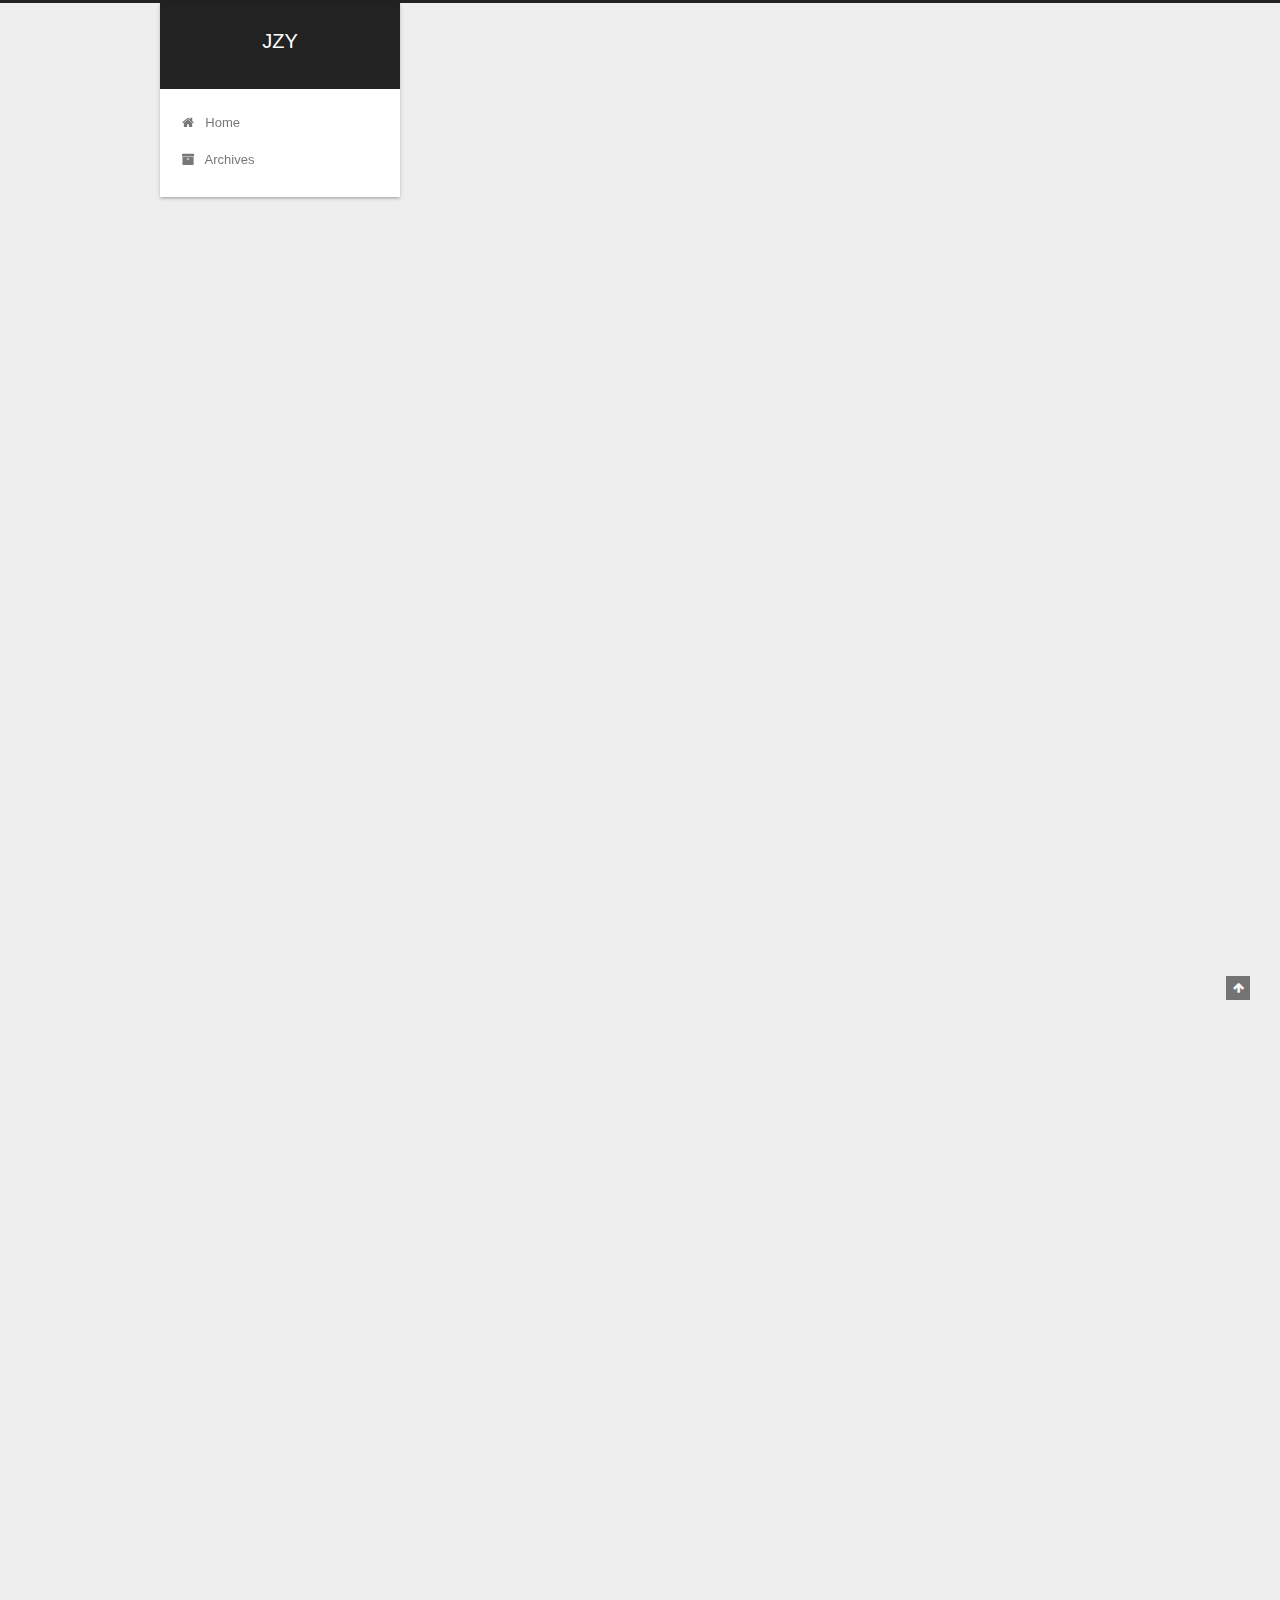
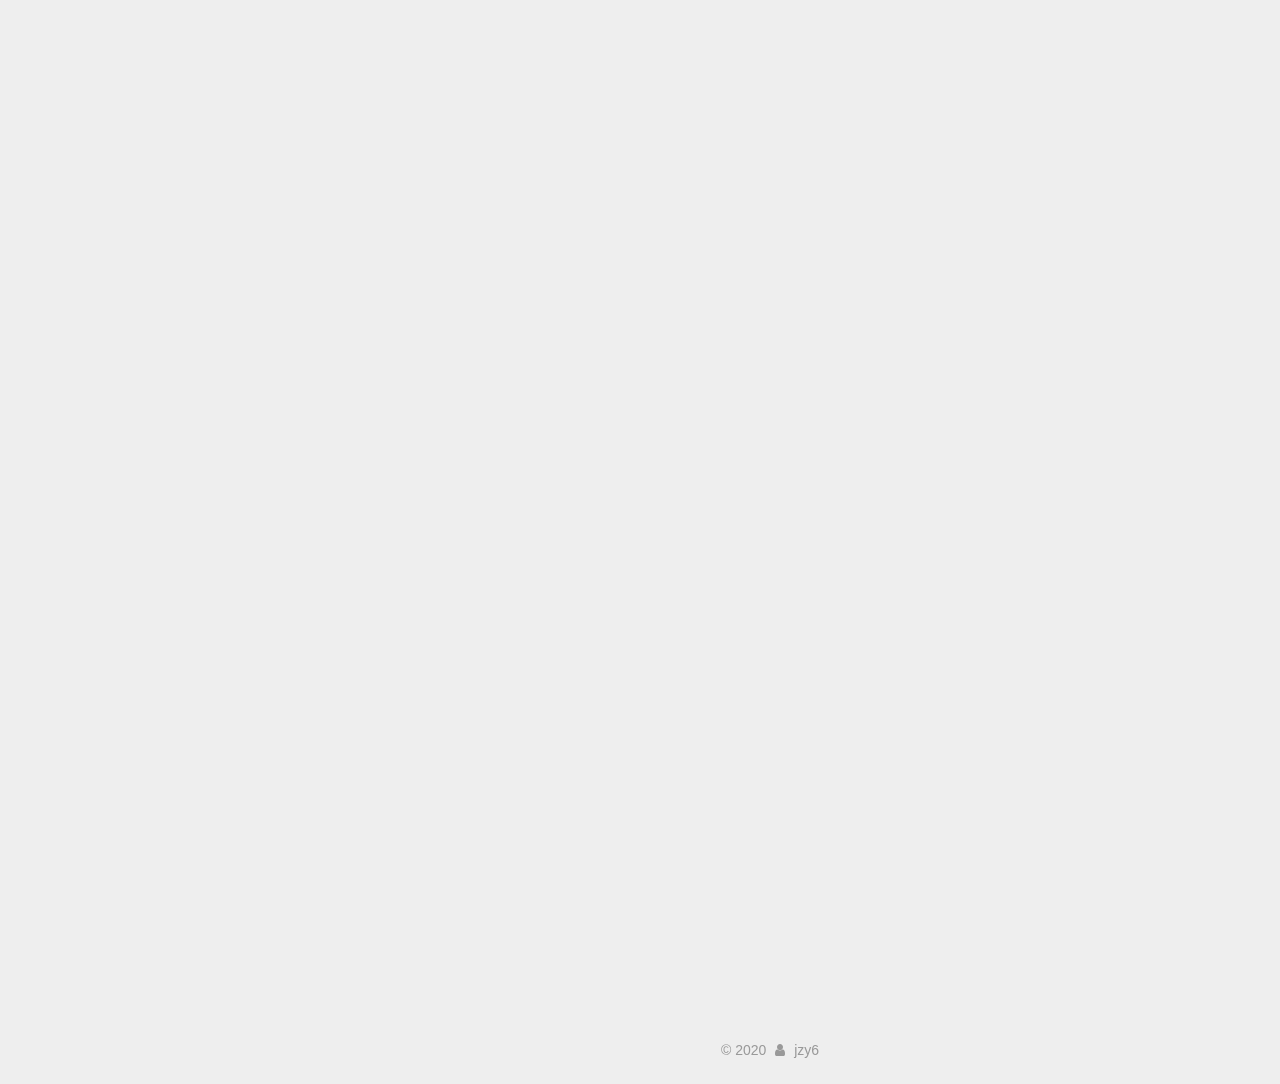
<file: 2020/05/17/rust/index.html>
<!DOCTYPE html>



  


<html class="theme-next gemini use-motion" lang="zh">
<head>
  <meta charset="UTF-8"/>
<meta http-equiv="X-UA-Compatible" content="IE=edge" />
<meta name="viewport" content="width=device-width, initial-scale=1, maximum-scale=1"/>
<meta name="theme-color" content="#222">









<meta http-equiv="Cache-Control" content="no-transform" />
<meta http-equiv="Cache-Control" content="no-siteapp" />
















  
  
  <link href="/lib/fancybox/source/jquery.fancybox.css?v=2.1.5" rel="stylesheet" type="text/css" />







<link href="/lib/font-awesome/css/font-awesome.min.css?v=4.6.2" rel="stylesheet" type="text/css" />

<link href="/css/main.css?v=5.1.4" rel="stylesheet" type="text/css" />


  <link rel="apple-touch-icon" sizes="180x180" href="/images/apple-touch-icon-next.png?v=5.1.4">


  <link rel="icon" type="image/png" sizes="32x32" href="/images/favicon-32x32-next.png?v=5.1.4">


  <link rel="icon" type="image/png" sizes="16x16" href="/images/favicon-16x16-next.png?v=5.1.4">


  <link rel="mask-icon" href="/images/logo.svg?v=5.1.4" color="#222">














<meta name="description" content="安装 rust设置镜像： 12export RUSTUP_DIST_SERVER&#x3D;https:&#x2F;&#x2F;mirrors.ustc.edu.cn&#x2F;rust-staticexport RUSTUP_UPDATE_ROOT&#x3D;https:&#x2F;&#x2F;mirrors.ustc.edu.cn&#x2F;rust-static&#x2F;rustup 运行官网程序： 1curl --proto &#39;&#x3D;https&#39; --tlsv1.2 -sSf h">
<meta property="og:type" content="article">
<meta property="og:title" content="rust">
<meta property="og:url" content="https://jzy6.gitee.io/2020/05/17/rust/index.html">
<meta property="og:site_name" content="JZY">
<meta property="og:description" content="安装 rust设置镜像： 12export RUSTUP_DIST_SERVER&#x3D;https:&#x2F;&#x2F;mirrors.ustc.edu.cn&#x2F;rust-staticexport RUSTUP_UPDATE_ROOT&#x3D;https:&#x2F;&#x2F;mirrors.ustc.edu.cn&#x2F;rust-static&#x2F;rustup 运行官网程序： 1curl --proto &#39;&#x3D;https&#39; --tlsv1.2 -sSf h">
<meta property="og:locale" content="zh">
<meta property="og:image" content="https://jzy6.gitee.io/2020/05/17/rust/vc.PNG">
<meta property="article:published_time" content="2020-05-17T13:11:20.000Z">
<meta property="article:modified_time" content="2020-05-17T14:59:11.347Z">
<meta property="article:author" content="jzy6">
<meta name="twitter:card" content="summary">
<meta name="twitter:image" content="https://jzy6.gitee.io/2020/05/17/rust/vc.PNG">



<script type="text/javascript" id="hexo.configurations">
  var NexT = window.NexT || {};
  var CONFIG = {
    root: '/',
    scheme: 'Gemini',
    version: '5.1.4',
    sidebar: {"position":"left","display":"post","offset":12,"b2t":false,"scrollpercent":false,"onmobile":false},
    fancybox: true,
    tabs: true,
    motion: {"enable":true,"async":false,"transition":{"post_block":"fadeIn","post_header":"slideDownIn","post_body":"slideDownIn","coll_header":"slideLeftIn","sidebar":"slideUpIn"}},
    duoshuo: {
      userId: '0',
      author: 'Author'
    },
    algolia: {
      applicationID: '',
      apiKey: '',
      indexName: '',
      hits: {"per_page":10},
      labels: {"input_placeholder":"Search for Posts","hits_empty":"We didn't find any results for the search: ${query}","hits_stats":"${hits} results found in ${time} ms"}
    }
  };
</script>



  <link rel="canonical" href="https://jzy6.gitee.io/2020/05/17/rust/"/>





  <title>rust | JZY</title>
  








<meta name="generator" content="Hexo 4.2.1"></head>

<body itemscope itemtype="http://schema.org/WebPage" lang="zh">

  
  
    
  

  <div class="container sidebar-position-left page-post-detail">
    <div class="headband"></div>

    <header id="header" class="header" itemscope itemtype="http://schema.org/WPHeader">
      <div class="header-inner"><div class="site-brand-wrapper">
  <div class="site-meta ">
    

    <div class="custom-logo-site-title">
      <a href="/"  class="brand" rel="start">
        <span class="logo-line-before"><i></i></span>
        <span class="site-title">JZY</span>
        <span class="logo-line-after"><i></i></span>
      </a>
    </div>
      
        <p class="site-subtitle"></p>
      
  </div>

  <div class="site-nav-toggle">
    <button>
      <span class="btn-bar"></span>
      <span class="btn-bar"></span>
      <span class="btn-bar"></span>
    </button>
  </div>
</div>

<nav class="site-nav">
  

  
    <ul id="menu" class="menu">
      
        
        <li class="menu-item menu-item-home">
          <a href="/" rel="section">
            
              <i class="menu-item-icon fa fa-fw fa-home"></i> <br />
            
            Home
          </a>
        </li>
      
        
        <li class="menu-item menu-item-archives">
          <a href="/archives" rel="section">
            
              <i class="menu-item-icon fa fa-fw fa-archive"></i> <br />
            
            Archives
          </a>
        </li>
      

      
    </ul>
  

  
</nav>



 </div>
    </header>

    <main id="main" class="main">
      <div class="main-inner">
        <div class="content-wrap">
          <div id="content" class="content">
            

  <div id="posts" class="posts-expand">
    

  

  
  
  

  <article class="post post-type-normal" itemscope itemtype="http://schema.org/Article">
  
  
  
  <div class="post-block">
    <link itemprop="mainEntityOfPage" href="https://jzy6.gitee.io/2020/05/17/rust/">

    <span hidden itemprop="author" itemscope itemtype="http://schema.org/Person">
      <meta itemprop="name" content="jzy6">
      <meta itemprop="description" content="">
      <meta itemprop="image" content="/images/avatar.gif">
    </span>

    <span hidden itemprop="publisher" itemscope itemtype="http://schema.org/Organization">
      <meta itemprop="name" content="JZY">
    </span>

    
      <header class="post-header">

        
        
          <h1 class="post-title" itemprop="name headline">rust</h1>
        

        <div class="post-meta">
          <span class="post-time">
            
              <span class="post-meta-item-icon">
                <i class="fa fa-calendar-o"></i>
              </span>
              
                <span class="post-meta-item-text">Posted on</span>
              
              <time title="Post created" itemprop="dateCreated datePublished" datetime="2020-05-17T21:11:20+08:00">
                2020-05-17
              </time>
            

            

            
          </span>

          

          
            
          

          
          

          

          

          

        </div>
      </header>
    

    
    
    
    <div class="post-body" itemprop="articleBody">

      
      

      
        <h3 id="安装-rust"><a href="#安装-rust" class="headerlink" title="安装 rust"></a>安装 rust</h3><p>设置镜像：</p>
<figure class="highlight bash"><table><tr><td class="gutter"><pre><span class="line">1</span><br><span class="line">2</span><br></pre></td><td class="code"><pre><span class="line"><span class="built_in">export</span> RUSTUP_DIST_SERVER=https://mirrors.ustc.edu.cn/rust-static</span><br><span class="line"><span class="built_in">export</span> RUSTUP_UPDATE_ROOT=https://mirrors.ustc.edu.cn/rust-static/rustup</span><br></pre></td></tr></table></figure>
<p>运行官网程序：</p>
<figure class="highlight bash"><table><tr><td class="gutter"><pre><span class="line">1</span><br></pre></td><td class="code"><pre><span class="line">curl --proto <span class="string">'=https'</span> --tlsv1.2 -sSf https://sh.rustup.rs | sh</span><br></pre></td></tr></table></figure>
<p>按照提示完成安装。<br>安装目录在 ~/.rustup/, ~/.cargo/bin<br>Windows 需要先安装 Visual studio c++ 桌面开发工具，组件选择如下:</p>
<img src="/2020/05/17/rust/vc.PNG" class="" title="vs for rust">

<p>Linux先安装 g++等工具（如果碰到版本出错， 用 aptitude install g++ 尝试包降级）</p>
<p>为cargo添加镜像：</p>
<figure class="highlight ini"><table><tr><td class="gutter"><pre><span class="line">1</span><br><span class="line">2</span><br><span class="line">3</span><br><span class="line">4</span><br><span class="line">5</span><br><span class="line">6</span><br></pre></td><td class="code"><pre><span class="line"><span class="section">[registry]</span></span><br><span class="line"><span class="attr">index</span> = <span class="string">"https://mirrors.ustc.edu.cn/crates.io-index/"</span></span><br><span class="line"><span class="section">[source.crates-io]</span></span><br><span class="line"><span class="attr">replace-with</span> = <span class="string">'ustc'</span></span><br><span class="line"><span class="section">[source.ustc]</span></span><br><span class="line"><span class="attr">registry</span> = <span class="string">"https://mirrors.ustc.edu.cn/crates.io-index/"</span></span><br></pre></td></tr></table></figure>

<p>检查版本：</p>
<figure class="highlight bash"><table><tr><td class="gutter"><pre><span class="line">1</span><br><span class="line">2</span><br><span class="line">3</span><br><span class="line">4</span><br><span class="line">5</span><br><span class="line">6</span><br></pre></td><td class="code"><pre><span class="line">$ cargo --version</span><br><span class="line">cargo 1.43.0 (2cbe9048e 2020-05-03)</span><br><span class="line">$ rustc --version</span><br><span class="line">rustc 1.43.1 (8d69840ab 2020-05-04)</span><br><span class="line">$ rustup --version</span><br><span class="line">rustup 1.21.1 (7832b2ebe 2019-12-20)</span><br></pre></td></tr></table></figure>

<p>编译hw.rs:</p>
<figure class="highlight rust"><table><tr><td class="gutter"><pre><span class="line">1</span><br><span class="line">2</span><br><span class="line">3</span><br></pre></td><td class="code"><pre><span class="line"><span class="function"><span class="keyword">fn</span> <span class="title">main</span></span>() &#123;</span><br><span class="line">    <span class="built_in">println!</span>(<span class="string">"Hello, world!"</span>);</span><br><span class="line">&#125;</span><br></pre></td></tr></table></figure>
<p>编译：</p>
<figure class="highlight bash"><table><tr><td class="gutter"><pre><span class="line">1</span><br></pre></td><td class="code"><pre><span class="line">rustc hw.rs</span><br></pre></td></tr></table></figure>
<p>运行：</p>
<figure class="highlight bash"><table><tr><td class="gutter"><pre><span class="line">1</span><br><span class="line">2</span><br></pre></td><td class="code"><pre><span class="line">~/code/rust$ ./hw </span><br><span class="line">Hello, world!</span><br></pre></td></tr></table></figure>
<h3 id="cargo-包管理器"><a href="#cargo-包管理器" class="headerlink" title="cargo  包管理器"></a>cargo  包管理器</h3><p>找第三方包， 类似 maven 之于 java； npm 之于 node</p>
<figure class="highlight plain"><table><tr><td class="gutter"><pre><span class="line">1</span><br><span class="line">2</span><br><span class="line">3</span><br></pre></td><td class="code"><pre><span class="line">~&#x2F;code&#x2F;rust$ cargo search random</span><br><span class="line">random &#x3D; &quot;0.12.2&quot;                     # The package provides sources of randomness.</span><br><span class="line">droprate &#x3D; &quot;1.0.0&quot;                    # A library for generating different kinds of randomized trials given a set of options and …</span><br></pre></td></tr></table></figure>

<p>新建一个应用程序：</p>
<figure class="highlight plain"><table><tr><td class="gutter"><pre><span class="line">1</span><br></pre></td><td class="code"><pre><span class="line">cargo new --bin hw</span><br></pre></td></tr></table></figure>
<p>目录结构</p>
<figure class="highlight plain"><table><tr><td class="gutter"><pre><span class="line">1</span><br><span class="line">2</span><br><span class="line">3</span><br><span class="line">4</span><br></pre></td><td class="code"><pre><span class="line">.&#x2F;Cargo.lock</span><br><span class="line">.&#x2F;Cargo.toml</span><br><span class="line">.&#x2F;src</span><br><span class="line">.&#x2F;src&#x2F;main.rs</span><br></pre></td></tr></table></figure>
<p>得到 target/debug:</p>
<figure class="highlight bash"><table><tr><td class="gutter"><pre><span class="line">1</span><br><span class="line">2</span><br></pre></td><td class="code"><pre><span class="line">~/code/rust/hw$ ./target/debug/hw</span><br><span class="line">Hello, world!</span><br></pre></td></tr></table></figure>
<p>gdb调试：</p>
<figure class="highlight plain"><table><tr><td class="gutter"><pre><span class="line">1</span><br><span class="line">2</span><br></pre></td><td class="code"><pre><span class="line">gdb hw</span><br><span class="line">run</span><br></pre></td></tr></table></figure>

      
    </div>
    
    
    

    

    

    

    <footer class="post-footer">
      

      
      
      

      
        <div class="post-nav">
          <div class="post-nav-next post-nav-item">
            
              <a href="/2020/05/17/hello-world/" rel="next" title="Hello World">
                <i class="fa fa-chevron-left"></i> Hello World
              </a>
            
          </div>

          <span class="post-nav-divider"></span>

          <div class="post-nav-prev post-nav-item">
            
          </div>
        </div>
      

      
      
    </footer>
  </div>
  
  
  
  </article>



    <div class="post-spread">
      
    </div>
  </div>


          </div>
          


          

  



        </div>
        
          
  
  <div class="sidebar-toggle">
    <div class="sidebar-toggle-line-wrap">
      <span class="sidebar-toggle-line sidebar-toggle-line-first"></span>
      <span class="sidebar-toggle-line sidebar-toggle-line-middle"></span>
      <span class="sidebar-toggle-line sidebar-toggle-line-last"></span>
    </div>
  </div>

  <aside id="sidebar" class="sidebar">
    
    <div class="sidebar-inner">

      

      
        <ul class="sidebar-nav motion-element">
          <li class="sidebar-nav-toc sidebar-nav-active" data-target="post-toc-wrap">
            Table of Contents
          </li>
          <li class="sidebar-nav-overview" data-target="site-overview-wrap">
            Overview
          </li>
        </ul>
      

      <section class="site-overview-wrap sidebar-panel">
        <div class="site-overview">
          

          <nav class="site-state motion-element">

            
              <div class="site-state-item site-state-posts">
              
                <a href="/archives">
              
                  <span class="site-state-item-count">3</span>
                  <span class="site-state-item-name">posts</span>
                </a>
              </div>
            

            

            

          </nav>

          

          

          
          

          
          

          

        </div>
      </section>

      
      <!--noindex-->
        <section class="post-toc-wrap motion-element sidebar-panel sidebar-panel-active">
          <div class="post-toc">

            
              
            

            
              <div class="post-toc-content"><ol class="nav"><li class="nav-item nav-level-3"><a class="nav-link" href="#安装-rust"><span class="nav-number">1.</span> <span class="nav-text">安装 rust</span></a></li><li class="nav-item nav-level-3"><a class="nav-link" href="#cargo-包管理器"><span class="nav-number">2.</span> <span class="nav-text">cargo  包管理器</span></a></li></ol></div>
            

          </div>
        </section>
      <!--/noindex-->
      

      

    </div>
  </aside>


        
      </div>
    </main>

    <footer id="footer" class="footer">
      <div class="footer-inner">
        <div class="copyright">&copy; <span itemprop="copyrightYear">2020</span>
  <span class="with-love">
    <i class="fa fa-user"></i>
  </span>
  <span class="author" itemprop="copyrightHolder">jzy6</span>

  
</div>









        







        
      </div>
    </footer>

    
      <div class="back-to-top">
        <i class="fa fa-arrow-up"></i>
        
      </div>
    

    

  </div>

  

<script type="text/javascript">
  if (Object.prototype.toString.call(window.Promise) !== '[object Function]') {
    window.Promise = null;
  }
</script>









  












  
  
    <script type="text/javascript" src="/lib/jquery/index.js?v=2.1.3"></script>
  

  
  
    <script type="text/javascript" src="/lib/fastclick/lib/fastclick.min.js?v=1.0.6"></script>
  

  
  
    <script type="text/javascript" src="/lib/jquery_lazyload/jquery.lazyload.js?v=1.9.7"></script>
  

  
  
    <script type="text/javascript" src="/lib/velocity/velocity.min.js?v=1.2.1"></script>
  

  
  
    <script type="text/javascript" src="/lib/velocity/velocity.ui.min.js?v=1.2.1"></script>
  

  
  
    <script type="text/javascript" src="/lib/fancybox/source/jquery.fancybox.pack.js?v=2.1.5"></script>
  


  


  <script type="text/javascript" src="/js/src/utils.js?v=5.1.4"></script>

  <script type="text/javascript" src="/js/src/motion.js?v=5.1.4"></script>



  
  


  <script type="text/javascript" src="/js/src/affix.js?v=5.1.4"></script>

  <script type="text/javascript" src="/js/src/schemes/pisces.js?v=5.1.4"></script>



  
  <script type="text/javascript" src="/js/src/scrollspy.js?v=5.1.4"></script>
<script type="text/javascript" src="/js/src/post-details.js?v=5.1.4"></script>



  


  <script type="text/javascript" src="/js/src/bootstrap.js?v=5.1.4"></script>



  


  




	





  





  












  





  

  

  

  
  

  

  

  

</body>
</html>
</file>
<file: css/main.css>
/* normalize.css v3.0.2 | MIT License | git.io/normalize */
html {
  font-family: sans-serif; /* 1 */
  -ms-text-size-adjust: 100%; /* 2 */
  -webkit-text-size-adjust: 100%; /* 2 */
}
body {
  margin: 0;
}
article,
aside,
details,
figcaption,
figure,
footer,
header,
hgroup,
main,
menu,
nav,
section,
summary {
  display: block;
}
audio,
canvas,
progress,
video {
  display: inline-block; /* 1 */
  vertical-align: baseline; /* 2 */
}
audio:not([controls]) {
  display: none;
  height: 0;
}
[hidden],
template {
  display: none;
}
a {
  background-color: transparent;
}
a:active,
a:hover {
  outline: 0;
}
abbr[title] {
  border-bottom: 1px dotted;
}
b,
strong {
  font-weight: bold;
}
dfn {
  font-style: italic;
}
h1 {
  font-size: 2em;
  margin: 0.67em 0;
}
mark {
  background: #ff0;
  color: #000;
}
small {
  font-size: 80%;
}
sub,
sup {
  font-size: 75%;
  line-height: 0;
  position: relative;
  vertical-align: baseline;
}
sup {
  top: -0.5em;
}
sub {
  bottom: -0.25em;
}
img {
  border: 0;
}
svg:not(:root) {
  overflow: hidden;
}
figure {
  margin: 1em 40px;
}
hr {
  -moz-box-sizing: content-box;
  box-sizing: content-box;
  height: 0;
}
pre {
  overflow: auto;
}
code,
kbd,
pre,
samp {
  font-family: monospace, monospace;
  font-size: 1em;
}
button,
input,
optgroup,
select,
textarea {
  color: inherit; /* 1 */
  font: inherit; /* 2 */
  margin: 0; /* 3 */
}
button {
  overflow: visible;
}
button,
select {
  text-transform: none;
}
button,
html input[type="button"],
input[type="reset"],
input[type="submit"] {
  -webkit-appearance: button; /* 2 */
  cursor: pointer; /* 3 */
}
button[disabled],
html input[disabled] {
  cursor: default;
}
button::-moz-focus-inner,
input::-moz-focus-inner {
  border: 0;
  padding: 0;
}
input {
  line-height: normal;
}
input[type="checkbox"],
input[type="radio"] {
  box-sizing: border-box; /* 1 */
  padding: 0; /* 2 */
}
input[type="number"]::-webkit-inner-spin-button,
input[type="number"]::-webkit-outer-spin-button {
  height: auto;
}
input[type="search"] {
  -webkit-appearance: textfield; /* 1 */
  -moz-box-sizing: content-box;
  -webkit-box-sizing: content-box; /* 2 */
  box-sizing: content-box;
}
input[type="search"]::-webkit-search-cancel-button,
input[type="search"]::-webkit-search-decoration {
  -webkit-appearance: none;
}
fieldset {
  border: 1px solid #c0c0c0;
  margin: 0 2px;
  padding: 0.35em 0.625em 0.75em;
}
legend {
  border: 0; /* 1 */
  padding: 0; /* 2 */
}
textarea {
  overflow: auto;
}
optgroup {
  font-weight: bold;
}
table {
  border-collapse: collapse;
  border-spacing: 0;
}
td,
th {
  padding: 0;
}
::selection {
  background: #262a30;
  color: #fff;
}
body {
  position: relative;
  font-family: 'Lato', "PingFang SC", "Microsoft YaHei", sans-serif;
  font-size: 14px;
  line-height: 2;
  color: #555;
  background: #eee;
}
@media (max-width: 767px) {
  body {
    padding-right: 0 !important;
  }
}
@media (min-width: 768px) and (max-width: 991px) {
  body {
    padding-right: 0 !important;
  }
}
@media (min-width: 1600px) {
  body {
    font-size: 16px;
  }
}
h1,
h2,
h3,
h4,
h5,
h6 {
  margin: 0;
  padding: 0;
  font-weight: bold;
  line-height: 1.5;
  font-family: 'Lato', "PingFang SC", "Microsoft YaHei", sans-serif;
}
h2,
h3,
h4,
h5,
h6 {
  margin: 20px 0 15px;
}
h1 {
  font-size: 22px;
}
@media (max-width: 767px) {
  h1 {
    font-size: 18px;
  }
}
h2 {
  font-size: 20px;
}
@media (max-width: 767px) {
  h2 {
    font-size: 16px;
  }
}
h3 {
  font-size: 18px;
}
@media (max-width: 767px) {
  h3 {
    font-size: 14px;
  }
}
h4 {
  font-size: 16px;
}
@media (max-width: 767px) {
  h4 {
    font-size: 12px;
  }
}
h5 {
  font-size: 14px;
}
@media (max-width: 767px) {
  h5 {
    font-size: 10px;
  }
}
h6 {
  font-size: 12px;
}
@media (max-width: 767px) {
  h6 {
    font-size: 8px;
  }
}
p {
  margin: 0 0 20px 0;
}
a {
  color: #555;
  text-decoration: none;
  outline: none;
  border-bottom: 1px solid #999;
  word-wrap: break-word;
}
a:hover {
  color: #222;
  border-bottom-color: #222;
}
blockquote {
  margin: 0;
  padding: 0;
}
img {
  display: block;
  margin: auto;
  max-width: 100%;
  height: auto;
}
hr {
  margin: 40px 0;
  height: 3px;
  border: none;
  background-color: #ddd;
  background-image: repeating-linear-gradient(-45deg, #fff, #fff 4px, transparent 4px, transparent 8px);
}
blockquote {
  padding: 0 15px;
  color: #666;
  border-left: 4px solid #ddd;
}
blockquote cite::before {
  content: "-";
  padding: 0 5px;
}
dt {
  font-weight: 700;
}
dd {
  margin: 0;
  padding: 0;
}
kbd {
  border: 1px solid #ccc;
  border-radius: 0.2em;
  box-shadow: 0.1em 0.1em 0.2em rgba(0,0,0,0.1);
  background-color: #f9f9f9;
  font-family: inherit;
  background-image: -webkit-linear-gradient(top, #eee, #fff, #eee);
  padding: 0.1em 0.3em;
  white-space: nowrap;
}
.text-left {
  text-align: left;
}
.text-center {
  text-align: center;
}
.text-right {
  text-align: right;
}
.text-justify {
  text-align: justify;
}
.text-nowrap {
  white-space: nowrap;
}
.text-lowercase {
  text-transform: lowercase;
}
.text-uppercase {
  text-transform: uppercase;
}
.text-capitalize {
  text-transform: capitalize;
}
.center-block {
  display: block;
  margin-left: auto;
  margin-right: auto;
}
.clearfix:before,
.clearfix:after {
  content: " ";
  display: table;
}
.clearfix:after {
  clear: both;
}
.pullquote {
  width: 45%;
}
.pullquote.left {
  float: left;
  margin-left: 5px;
  margin-right: 10px;
}
.pullquote.right {
  float: right;
  margin-left: 10px;
  margin-right: 5px;
}
.affix.affix.affix {
  position: fixed;
}
.translation {
  margin-top: -20px;
  font-size: 14px;
  color: #999;
}
.scrollbar-measure {
  width: 100px;
  height: 100px;
  overflow: scroll;
  position: absolute;
  top: -9999px;
}
.use-motion .motion-element {
  opacity: 0;
}
table {
  margin: 20px 0;
  width: 100%;
  border-collapse: collapse;
  border-spacing: 0;
  border: 1px solid #ddd;
  font-size: 14px;
  table-layout: fixed;
  word-wrap: break-all;
}
table>tbody>tr:nth-of-type(odd) {
  background-color: #f9f9f9;
}
table>tbody>tr:hover {
  background-color: #f5f5f5;
}
caption,
th,
td {
  padding: 8px;
  text-align: left;
  vertical-align: middle;
  font-weight: normal;
}
th,
td {
  border-bottom: 3px solid #ddd;
  border-right: 1px solid #eee;
}
th {
  padding-bottom: 10px;
  font-weight: 700;
}
td {
  border-bottom-width: 1px;
}
html,
body {
  height: 100%;
}
.container {
  position: relative;
  min-height: 100%;
}
.header-inner {
  margin: 0 auto;
  padding: 100px 0 70px;
  width: calc(100% - 252px);
}
@media (min-width: 1600px) {
  .container .header-inner {
    width: 900px;
  }
}
.main {
  padding-bottom: 150px;
}
.main-inner {
  margin: 0 auto;
  width: calc(100% - 252px);
}
@media (min-width: 1600px) {
  .container .main-inner {
    width: 900px;
  }
}
.footer {
  position: absolute;
  left: 0;
  bottom: 0;
  width: 100%;
  min-height: 50px;
}
.footer-inner {
  box-sizing: border-box;
  margin: 20px auto;
  width: calc(100% - 252px);
}
@media (min-width: 1600px) {
  .container .footer-inner {
    width: 900px;
  }
}
pre,
.highlight {
  overflow: auto;
  margin: 20px 0;
  padding: 0;
  font-size: 13px;
  color: #4d4d4c;
  background: #f7f7f7;
  line-height: 1.6;
}
pre,
code {
  font-family: consolas, Menlo, "PingFang SC", "Microsoft YaHei", monospace;
}
code {
  padding: 2px 4px;
  word-wrap: break-word;
  color: #555;
  background: #eee;
  border-radius: 3px;
  font-size: 13px;
}
pre {
  padding: 10px;
}
pre code {
  padding: 0;
  color: #4d4d4c;
  background: none;
  text-shadow: none;
}
.highlight {
  border-radius: 1px;
}
.highlight pre {
  border: none;
  margin: 0;
  padding: 10px 0;
}
.highlight table {
  margin: 0;
  width: auto;
  border: none;
}
.highlight td {
  border: none;
  padding: 0;
}
.highlight figcaption {
  font-size: 1em;
  color: #4d4d4c;
  line-height: 1em;
  margin-bottom: 1em;
}
.highlight figcaption:before,
.highlight figcaption:after {
  content: " ";
  display: table;
}
.highlight figcaption:after {
  clear: both;
}
.highlight figcaption a {
  float: right;
  color: #4d4d4c;
}
.highlight figcaption a:hover {
  border-bottom-color: #4d4d4c;
}
.highlight .gutter pre {
  padding-left: 10px;
  padding-right: 10px;
  color: #869194;
  text-align: right;
  background-color: #eff2f3;
}
.highlight .code pre {
  width: 100%;
  padding-left: 10px;
  padding-right: 10px;
  background-color: #f7f7f7;
}
.highlight .line {
  height: 20px;
}
.gutter {
  -webkit-user-select: none;
  -moz-user-select: none;
  -ms-user-select: none;
  user-select: none;
}
.gist table {
  width: auto;
}
.gist table td {
  border: none;
}
pre .deletion {
  background: #fdd;
}
pre .addition {
  background: #dfd;
}
pre .meta {
  color: #8959a8;
}
pre .comment {
  color: #8e908c;
}
pre .variable,
pre .attribute,
pre .tag,
pre .regexp,
pre .ruby .constant,
pre .xml .tag .title,
pre .xml .pi,
pre .xml .doctype,
pre .html .doctype,
pre .css .id,
pre .css .class,
pre .css .pseudo {
  color: #c82829;
}
pre .number,
pre .preprocessor,
pre .built_in,
pre .literal,
pre .params,
pre .constant,
pre .command {
  color: #f5871f;
}
pre .ruby .class .title,
pre .css .rules .attribute,
pre .string,
pre .value,
pre .inheritance,
pre .header,
pre .ruby .symbol,
pre .xml .cdata,
pre .special,
pre .number,
pre .formula {
  color: #718c00;
}
pre .title,
pre .css .hexcolor {
  color: #3e999f;
}
pre .function,
pre .python .decorator,
pre .python .title,
pre .ruby .function .title,
pre .ruby .title .keyword,
pre .perl .sub,
pre .javascript .title,
pre .coffeescript .title {
  color: #4271ae;
}
pre .keyword,
pre .javascript .function {
  color: #8959a8;
}
.full-image.full-image.full-image.full-image {
  border: none;
  max-width: 100%;
  width: auto;
  margin: 20px auto 25px;
}
@media (min-width: 992px) {
  .full-image.full-image.full-image.full-image {
    max-width: none;
    width: 118%;
    margin: 0 -9%;
  }
}
.blockquote-center,
.page-home .post-type-quote blockquote,
.page-post-detail .post-type-quote blockquote {
  position: relative;
  margin: 40px 0;
  padding: 0;
  border-left: none;
  text-align: center;
}
.blockquote-center::before,
.page-home .post-type-quote blockquote::before,
.page-post-detail .post-type-quote blockquote::before,
.blockquote-center::after,
.page-home .post-type-quote blockquote::after,
.page-post-detail .post-type-quote blockquote::after {
  position: absolute;
  content: ' ';
  display: block;
  width: 100%;
  height: 24px;
  opacity: 0.2;
  background-repeat: no-repeat;
  background-position: 0 -6px;
  background-size: 22px 22px;
}
.blockquote-center::before,
.page-home .post-type-quote blockquote::before,
.page-post-detail .post-type-quote blockquote::before {
  top: -20px;
  background-image: url("../images/quote-l.svg");
  border-top: 1px solid #ccc;
}
.blockquote-center::after,
.page-home .post-type-quote blockquote::after,
.page-post-detail .post-type-quote blockquote::after {
  bottom: -20px;
  background-image: url("../images/quote-r.svg");
  border-bottom: 1px solid #ccc;
  background-position: 100% 8px;
}
.blockquote-center p,
.page-home .post-type-quote blockquote p,
.page-post-detail .post-type-quote blockquote p,
.blockquote-center div,
.page-home .post-type-quote blockquote div,
.page-post-detail .post-type-quote blockquote div {
  text-align: center;
}
.post .post-body .group-picture img {
  box-sizing: border-box;
  padding: 0 3px;
  border: none;
}
.post .group-picture-row {
  overflow: hidden;
  margin-top: 6px;
}
.post .group-picture-row:first-child {
  margin-top: 0;
}
.post .group-picture-column {
  float: left;
}
.page-post-detail .post-body .group-picture-column {
  float: none;
  margin-top: 10px;
  width: auto !important;
}
.page-post-detail .post-body .group-picture-column img {
  margin: 0 auto;
}
.page-archive .group-picture-container {
  overflow: hidden;
}
.page-archive .group-picture-row {
  float: left;
}
.page-archive .group-picture-row:first-child {
  margin-top: 6px;
}
.page-archive .group-picture-column {
  max-width: 150px;
  max-height: 150px;
}
.post-body .note {
  position: relative;
  padding: 15px;
  margin-bottom: 20px;
  border: 1px solid #eee;
  border-left-width: 5px;
  border-radius: 3px;
}
.post-body .note h2,
.post-body .note h3,
.post-body .note h4,
.post-body .note h5,
.post-body .note h6 {
  margin-top: 0;
  margin-bottom: 0;
  border-bottom: initial;
  padding-top: 0 !important;
}
.post-body .note p:first-child,
.post-body .note ul:first-child,
.post-body .note ol:first-child,
.post-body .note table:first-child,
.post-body .note pre:first-child,
.post-body .note blockquote:first-child {
  margin-top: 0;
}
.post-body .note p:last-child,
.post-body .note ul:last-child,
.post-body .note ol:last-child,
.post-body .note table:last-child,
.post-body .note pre:last-child,
.post-body .note blockquote:last-child {
  margin-bottom: 0;
}
.post-body .note.default {
  border-left-color: #777;
}
.post-body .note.default h2,
.post-body .note.default h3,
.post-body .note.default h4,
.post-body .note.default h5,
.post-body .note.default h6 {
  color: #777;
}
.post-body .note.primary {
  border-left-color: #6f42c1;
}
.post-body .note.primary h2,
.post-body .note.primary h3,
.post-body .note.primary h4,
.post-body .note.primary h5,
.post-body .note.primary h6 {
  color: #6f42c1;
}
.post-body .note.info {
  border-left-color: #428bca;
}
.post-body .note.info h2,
.post-body .note.info h3,
.post-body .note.info h4,
.post-body .note.info h5,
.post-body .note.info h6 {
  color: #428bca;
}
.post-body .note.success {
  border-left-color: #5cb85c;
}
.post-body .note.success h2,
.post-body .note.success h3,
.post-body .note.success h4,
.post-body .note.success h5,
.post-body .note.success h6 {
  color: #5cb85c;
}
.post-body .note.warning {
  border-left-color: #f0ad4e;
}
.post-body .note.warning h2,
.post-body .note.warning h3,
.post-body .note.warning h4,
.post-body .note.warning h5,
.post-body .note.warning h6 {
  color: #f0ad4e;
}
.post-body .note.danger {
  border-left-color: #d9534f;
}
.post-body .note.danger h2,
.post-body .note.danger h3,
.post-body .note.danger h4,
.post-body .note.danger h5,
.post-body .note.danger h6 {
  color: #d9534f;
}
.post-body .label {
  display: inline;
  padding: 0 2px;
  white-space: nowrap;
}
.post-body .label.default {
  background-color: #f0f0f0;
}
.post-body .label.primary {
  background-color: #efe6f7;
}
.post-body .label.info {
  background-color: #e5f2f8;
}
.post-body .label.success {
  background-color: #e7f4e9;
}
.post-body .label.warning {
  background-color: #fcf6e1;
}
.post-body .label.danger {
  background-color: #fae8eb;
}
.post-body .tabs {
  position: relative;
  display: block;
  margin-bottom: 20px;
  padding-top: 10px;
}
.post-body .tabs ul.nav-tabs {
  margin: 0;
  padding: 0;
  display: flex;
  margin-bottom: -1px;
}
@media (max-width: 413px) {
  .post-body .tabs ul.nav-tabs {
    display: block;
    margin-bottom: 5px;
  }
}
.post-body .tabs ul.nav-tabs li.tab {
  list-style-type: none !important;
  margin: 0 0.25em 0 0;
  border-top: 3px solid transparent;
  border-left: 1px solid transparent;
  border-right: 1px solid transparent;
}
@media (max-width: 413px) {
  .post-body .tabs ul.nav-tabs li.tab {
    margin: initial;
    border-top: 1px solid transparent;
    border-left: 3px solid transparent;
    border-right: 1px solid transparent;
    border-bottom: 1px solid transparent;
  }
}
.post-body .tabs ul.nav-tabs li.tab a {
  outline: 0;
  border-bottom: initial;
  display: block;
  line-height: 1.8em;
  padding: 0.25em 0.75em;
  transition-duration: 0.2s;
  transition-timing-function: ease-out;
  transition-delay: 0s;
}
.post-body .tabs ul.nav-tabs li.tab a i {
  width: 1.285714285714286em;
}
.post-body .tabs ul.nav-tabs li.tab.active {
  border-top: 3px solid #fc6423;
  border-left: 1px solid #ddd;
  border-right: 1px solid #ddd;
  background-color: #fff;
}
@media (max-width: 413px) {
  .post-body .tabs ul.nav-tabs li.tab.active {
    border-top: 1px solid #ddd;
    border-left: 3px solid #fc6423;
    border-right: 1px solid #ddd;
    border-bottom: 1px solid #ddd;
  }
}
.post-body .tabs ul.nav-tabs li.tab.active a {
  cursor: default;
  color: #555;
}
.post-body .tabs .tab-content {
  background-color: #fff;
}
.post-body .tabs .tab-content .tab-pane {
  border: 1px solid #ddd;
  padding: 20px 20px 0 20px;
}
.post-body .tabs .tab-content .tab-pane:not(.active) {
  display: none !important;
}
.post-body .tabs .tab-content .tab-pane.active {
  display: block !important;
}
.btn {
  display: inline-block;
  padding: 0 20px;
  font-size: 14px;
  color: #555;
  background: #fff;
  border: 2px solid #555;
  text-decoration: none;
  border-radius: 2px;
  transition-property: background-color;
  transition-duration: 0.2s;
  transition-timing-function: ease-in-out;
  transition-delay: 0s;
  line-height: 2;
}
.btn:hover {
  border-color: #222;
  color: #fff;
  background: #222;
}
.btn +.btn {
  margin: 0 0 8px 8px;
}
.btn .fa-fw {
  width: 1.285714285714286em;
  text-align: left;
}
.btn-bar {
  display: block;
  width: 22px;
  height: 2px;
  background: #555;
  border-radius: 1px;
}
.btn-bar+.btn-bar {
  margin-top: 4px;
}
.pagination {
  margin: 120px 0 40px;
  text-align: center;
  border-top: 1px solid #eee;
}
.page-number-basic,
.pagination .prev,
.pagination .next,
.pagination .page-number,
.pagination .space {
  display: inline-block;
  position: relative;
  top: -1px;
  margin: 0 10px;
  padding: 0 11px;
}
@media (max-width: 767px) {
  .page-number-basic,
  .pagination .prev,
  .pagination .next,
  .pagination .page-number,
  .pagination .space {
    margin: 0 5px;
  }
}
.pagination .prev,
.pagination .next,
.pagination .page-number {
  border-bottom: 0;
  border-top: 1px solid #eee;
  transition-property: border-color;
  transition-duration: 0.2s;
  transition-timing-function: ease-in-out;
  transition-delay: 0s;
}
.pagination .prev:hover,
.pagination .next:hover,
.pagination .page-number:hover {
  border-top-color: #222;
}
.pagination .space {
  padding: 0;
  margin: 0;
}
.pagination .prev {
  margin-left: 0;
}
.pagination .next {
  margin-right: 0;
}
.pagination .page-number.current {
  color: #fff;
  background: #ccc;
  border-top-color: #ccc;
}
@media (max-width: 767px) {
  .pagination {
    border-top: none;
  }
  .pagination .prev,
  .pagination .next,
  .pagination .page-number {
    margin-bottom: 10px;
    border-top: 0;
    border-bottom: 1px solid #eee;
    padding: 0 10px;
  }
  .pagination .prev:hover,
  .pagination .next:hover,
  .pagination .page-number:hover {
    border-bottom-color: #222;
  }
}
.comments {
  margin: 60px 20px 0;
}
.tag-cloud {
  text-align: center;
}
.tag-cloud a {
  display: inline-block;
  margin: 10px;
}
.back-to-top {
  box-sizing: border-box;
  position: fixed;
  bottom: -100px;
  right: 30px;
  z-index: 1050;
  padding: 0 6px;
  width: 24px;
  background: #222;
  font-size: 12px;
  opacity: 0.6;
  color: #fff;
  cursor: pointer;
  text-align: center;
  -webkit-transform: translateZ(0);
  transition-property: bottom;
  transition-duration: 0.2s;
  transition-timing-function: ease-in-out;
  transition-delay: 0s;
}
@media (min-width: 768px) and (max-width: 991px) {
  .back-to-top {
    display: none !important;
  }
}
@media (max-width: 767px) {
  .back-to-top {
    display: none !important;
  }
}
.back-to-top.back-to-top-on {
  bottom: 30px;
}
.header {
  background: transparent;
}
.header-inner {
  position: relative;
}
.headband {
  height: 3px;
  background: #222;
}
.site-meta {
  margin: 0;
  text-align: center;
}
@media (max-width: 767px) {
  .site-meta {
    text-align: center;
  }
}
.brand {
  position: relative;
  display: inline-block;
  padding: 0 40px;
  color: #fff;
  background: #222;
  border-bottom: none;
}
.brand:hover {
  color: #fff;
}
.logo {
  display: inline-block;
  margin-right: 5px;
  line-height: 36px;
  vertical-align: top;
}
.site-title {
  display: inline-block;
  vertical-align: top;
  line-height: 36px;
  font-size: 20px;
  font-weight: normal;
  font-family: 'Lato', "PingFang SC", "Microsoft YaHei", sans-serif;
}
.site-subtitle {
  margin-top: 10px;
  font-size: 13px;
  color: #ddd;
}
.use-motion .brand {
  opacity: 0;
}
.use-motion .logo,
.use-motion .site-title,
.use-motion .site-subtitle {
  opacity: 0;
  position: relative;
  top: -10px;
}
.site-nav-toggle {
  display: none;
  position: absolute;
  top: 10px;
  left: 10px;
}
@media (max-width: 767px) {
  .site-nav-toggle {
    display: block;
  }
}
.site-nav-toggle button {
  margin-top: 2px;
  padding: 9px 10px;
  background: transparent;
  border: none;
}
@media (max-width: 767px) {
  .site-nav {
    display: none;
    margin: 0 -10px;
    padding: 0 10px;
    clear: both;
    border-top: 1px solid #ddd;
  }
}
@media (min-width: 768px) and (max-width: 991px) {
  .site-nav {
    display: block !important;
  }
}
@media (min-width: 992px) {
  .site-nav {
    display: block !important;
  }
}
.menu {
  margin-top: 20px;
  padding-left: 0;
  text-align: center;
}
.menu .menu-item {
  display: inline-block;
  margin: 0 10px;
  list-style: none;
}
@media screen and (max-width: 767px) {
  .menu .menu-item {
    margin-top: 10px;
  }
}
.menu .menu-item a {
  display: block;
  font-size: 13px;
  line-height: inherit;
  border-bottom: 1px solid transparent;
  transition-property: border-color;
  transition-duration: 0.2s;
  transition-timing-function: ease-in-out;
  transition-delay: 0s;
}
.menu .menu-item a:hover,
.menu-item-active a {
  border-bottom-color: #222;
}
.menu .menu-item .fa {
  margin-right: 5px;
}
.use-motion .menu-item {
  opacity: 0;
}
.post-body {
  font-family: 'Lato', "PingFang SC", "Microsoft YaHei", sans-serif;
}
@media (max-width: 767px) {
  .post-body {
    word-break: break-word;
  }
}
.post-body .fancybox img {
  display: block !important;
  margin: 0 auto;
  cursor: pointer;
  cursor: zoom-in;
  cursor: -webkit-zoom-in;
}
.post-body .image-caption,
.post-body .figure .caption {
  margin: -20px auto 15px;
  text-align: center;
  font-size: 14px;
  color: #999;
  font-weight: bold;
  line-height: 1;
}
.post-sticky-flag {
  display: inline-block;
  font-size: 16px;
  -ms-transform: rotate(30deg);
  -webkit-transform: rotate(30deg);
  -moz-transform: rotate(30deg);
  -ms-transform: rotate(30deg);
  -o-transform: rotate(30deg);
  transform: rotate(30deg);
}
.use-motion .post-block,
.use-motion .pagination,
.use-motion .comments {
  opacity: 0;
}
.use-motion .post-header {
  opacity: 0;
}
.use-motion .post-body {
  opacity: 0;
}
.use-motion .collection-title {
  opacity: 0;
}
.posts-expand {
  padding-top: 40px;
}
@media (max-width: 767px) {
  .posts-expand {
    margin: 0 20px;
  }
  .post-body pre .gutter pre {
    padding-right: 10px;
  }
  .post-body .highlight {
    margin-left: 0px;
    margin-right: 0px;
    padding: 0;
  }
  .post-body .highlight .gutter pre {
    padding-right: 10px;
  }
}
@media (min-width: 992px) {
  .posts-expand .post-body {
    text-align: justify;
  }
}
.posts-expand .post-body h2,
.posts-expand .post-body h3,
.posts-expand .post-body h4,
.posts-expand .post-body h5,
.posts-expand .post-body h6 {
  padding-top: 10px;
}
.posts-expand .post-body h2 .header-anchor,
.posts-expand .post-body h3 .header-anchor,
.posts-expand .post-body h4 .header-anchor,
.posts-expand .post-body h5 .header-anchor,
.posts-expand .post-body h6 .header-anchor {
  float: right;
  margin-left: 10px;
  color: #ccc;
  border-bottom-style: none;
  visibility: hidden;
}
.posts-expand .post-body h2 .header-anchor:hover,
.posts-expand .post-body h3 .header-anchor:hover,
.posts-expand .post-body h4 .header-anchor:hover,
.posts-expand .post-body h5 .header-anchor:hover,
.posts-expand .post-body h6 .header-anchor:hover {
  color: inherit;
}
.posts-expand .post-body h2:hover .header-anchor,
.posts-expand .post-body h3:hover .header-anchor,
.posts-expand .post-body h4:hover .header-anchor,
.posts-expand .post-body h5:hover .header-anchor,
.posts-expand .post-body h6:hover .header-anchor {
  visibility: visible;
}
.posts-expand .post-body ul li {
  list-style: circle;
}
.posts-expand .post-body img {
  box-sizing: border-box;
  margin: auto;
  padding: 3px;
  border: 1px solid #ddd;
}
.posts-expand .post-body .fancybox img {
  margin: 0 auto 25px;
}
@media (max-width: 767px) {
  .posts-collapse {
    margin: 0 20px;
  }
  .posts-collapse .post-title,
  .posts-collapse .post-meta {
    display: block;
    width: auto;
    text-align: left;
  }
}
.posts-collapse {
  position: relative;
  z-index: 1010;
  margin-left: 55px;
}
.posts-collapse::after {
  content: " ";
  position: absolute;
  top: 20px;
  left: 0;
  margin-left: -2px;
  width: 4px;
  height: 100%;
  background: #f5f5f5;
  z-index: -1;
}
@media (max-width: 767px) {
  .posts-collapse {
    margin: 0 20px;
  }
}
.posts-collapse .collection-title {
  position: relative;
  margin: 60px 0;
}
.posts-collapse .collection-title h1,
.posts-collapse .collection-title h2 {
  margin-left: 20px;
}
.posts-collapse .collection-title small {
  color: #bbb;
  margin-left: 5px;
}
.posts-collapse .collection-title::before {
  content: " ";
  position: absolute;
  left: 0;
  top: 50%;
  margin-left: -4px;
  margin-top: -4px;
  width: 8px;
  height: 8px;
  background: #bbb;
  border-radius: 50%;
}
.posts-collapse .post {
  margin: 30px 0;
}
.posts-collapse .post-header {
  position: relative;
  transition-duration: 0.2s;
  transition-timing-function: ease-in-out;
  transition-delay: 0s;
  transition-property: border;
  border-bottom: 1px dashed #ccc;
}
.posts-collapse .post-header::before {
  content: " ";
  position: absolute;
  left: 0;
  top: 12px;
  width: 6px;
  height: 6px;
  margin-left: -4px;
  background: #bbb;
  border-radius: 50%;
  border: 1px solid #fff;
  transition-duration: 0.2s;
  transition-timing-function: ease-in-out;
  transition-delay: 0s;
  transition-property: background;
}
.posts-collapse .post-header:hover {
  border-bottom-color: #666;
}
.posts-collapse .post-header:hover::before {
  background: #222;
}
.posts-collapse .post-meta {
  position: absolute;
  font-size: 12px;
  left: 20px;
  top: 5px;
}
.posts-collapse .post-comments-count {
  display: none;
}
.posts-collapse .post-title {
  margin-left: 60px;
  font-size: 16px;
  font-weight: normal;
  line-height: inherit;
}
.posts-collapse .post-title::after {
  margin-left: 3px;
  opacity: 0.6;
}
.posts-collapse .post-title a {
  color: #666;
  border-bottom: none;
}
.page-home .post-type-quote .post-header,
.page-post-detail .post-type-quote .post-header,
.page-home .post-type-quote .post-tags,
.page-post-detail .post-type-quote .post-tags {
  display: none;
}
.posts-expand .post-title {
  text-align: center;
  word-break: break-word;
  font-weight: 400;
}
.posts-expand .post-title-link {
  display: inline-block;
  position: relative;
  color: #555;
  border-bottom: none;
  line-height: 1.2;
  vertical-align: top;
}
.posts-expand .post-title-link::before {
  content: "";
  position: absolute;
  width: 100%;
  height: 2px;
  bottom: 0;
  left: 0;
  background-color: #000;
  visibility: hidden;
  -webkit-transform: scaleX(0);
  -moz-transform: scaleX(0);
  -ms-transform: scaleX(0);
  -o-transform: scaleX(0);
  transform: scaleX(0);
  transition-duration: 0.2s;
  transition-timing-function: ease-in-out;
  transition-delay: 0s;
}
.posts-expand .post-title-link:hover::before {
  visibility: visible;
  -webkit-transform: scaleX(1);
  -moz-transform: scaleX(1);
  -ms-transform: scaleX(1);
  -o-transform: scaleX(1);
  transform: scaleX(1);
}
.posts-expand .post-title-link .fa {
  font-size: 16px;
}
.posts-expand .post-meta {
  margin: 3px 0 60px 0;
  color: #999;
  font-family: 'Lato', "PingFang SC", "Microsoft YaHei", sans-serif;
  font-size: 12px;
  text-align: center;
}
.posts-expand .post-meta .post-category-list {
  display: inline-block;
  margin: 0;
  padding: 3px;
}
.posts-expand .post-meta .post-category-list-link {
  color: #999;
}
.posts-expand .post-meta .post-description {
  font-size: 14px;
  margin-top: 2px;
}
.post-meta-divider {
  margin: 0 0.5em;
}
.post-meta-item-icon {
  margin-right: 3px;
}
@media (min-width: 768px) and (max-width: 991px) {
  .post-meta-item-icon {
    display: inline-block;
  }
}
@media (max-width: 767px) {
  .post-meta-item-icon {
    display: inline-block;
  }
}
@media (min-width: 768px) and (max-width: 991px) {
  .post-meta-item-text {
    display: none;
  }
}
@media (max-width: 767px) {
  .post-meta-item-text {
    display: none;
  }
}
@media (max-width: 767px) {
  .posts-expand .post-comments-count {
    display: none;
  }
}
.post-button {
  margin-top: 40px;
}
.posts-expand .post-tags {
  margin-top: 40px;
  text-align: center;
}
.posts-expand .post-tags a {
  display: inline-block;
  margin-right: 10px;
  font-size: 13px;
}
.post-nav {
  display: table;
  margin-top: 15px;
  width: 100%;
  border-top: 1px solid #eee;
}
.post-nav-divider {
  display: table-cell;
  width: 10%;
}
.post-nav-item {
  display: table-cell;
  padding: 10px 0 0 0;
  width: 45%;
  vertical-align: top;
}
.post-nav-item a {
  position: relative;
  display: block;
  line-height: 25px;
  font-size: 14px;
  color: #555;
  border-bottom: none;
}
.post-nav-item a:hover {
  color: #222;
  border-bottom: none;
}
.post-nav-item a:active {
  top: 2px;
}
.post-nav-item .fa {
  position: absolute;
  top: 8px;
  left: 0;
  font-size: 12px;
}
.post-nav-next a {
  padding-left: 15px;
}
.post-nav-prev {
  text-align: right;
}
.post-nav-prev a {
  padding-right: 15px;
}
.post-nav-prev .fa {
  right: 0;
  left: auto;
}
.posts-expand .post-eof {
  display: block;
  margin: 80px auto 60px;
  width: 8%;
  height: 1px;
  background: #ccc;
  text-align: center;
}
.post:last-child .post-eof.post-eof.post-eof {
  display: none;
}
.post-gallery {
  display: table;
  table-layout: fixed;
  width: 100%;
  border-collapse: separate;
}
.post-gallery-row {
  display: table-row;
}
.post-gallery .post-gallery-img {
  display: table-cell;
  text-align: center;
  vertical-align: middle;
  border: none;
}
.post-gallery .post-gallery-img img {
  max-width: 100%;
  max-height: 100%;
  border: none;
}
.fancybox-close,
.fancybox-close:hover {
  border: none;
}
.rtl.post-body p,
.rtl.post-body a,
.rtl.post-body h1,
.rtl.post-body h2,
.rtl.post-body h3,
.rtl.post-body h4,
.rtl.post-body h5,
.rtl.post-body h6,
.rtl.post-body li,
.rtl.post-body ul,
.rtl.post-body ol {
  direction: rtl;
  font-family: UKIJ Ekran;
}
.rtl.post-title {
  font-family: UKIJ Ekran;
}
.sidebar {
  position: fixed;
  right: 0;
  top: 0;
  bottom: 0;
  width: 0;
  z-index: 1040;
  box-shadow: inset 0 2px 6px #000;
  background: #222;
  -webkit-transform: translateZ(0);
}
.sidebar a {
  color: #999;
  border-bottom-color: #555;
}
.sidebar a:hover {
  color: #eee;
}
@media (min-width: 768px) and (max-width: 991px) {
  .sidebar {
    display: none !important;
  }
}
@media (max-width: 767px) {
  .sidebar {
    display: none !important;
  }
}
.sidebar-inner {
  position: relative;
  padding: 20px 10px;
  color: #999;
  text-align: center;
}
.site-overview-wrap {
  overflow: hidden;
}
.site-overview {
  overflow-y: auto;
  overflow-x: hidden;
}
.sidebar-toggle {
  position: fixed;
  right: 30px;
  bottom: 45px;
  width: 14px;
  height: 14px;
  padding: 5px;
  background: #222;
  line-height: 0;
  z-index: 1050;
  cursor: pointer;
  -webkit-transform: translateZ(0);
}
@media (min-width: 768px) and (max-width: 991px) {
  .sidebar-toggle {
    display: none !important;
  }
}
@media (max-width: 767px) {
  .sidebar-toggle {
    display: none !important;
  }
}
.sidebar-toggle-line {
  position: relative;
  display: inline-block;
  vertical-align: top;
  height: 2px;
  width: 100%;
  background: #fff;
  margin-top: 3px;
}
.sidebar-toggle-line:first-child {
  margin-top: 0;
}
.site-author-image {
  display: block;
  margin: 0 auto;
  padding: 2px;
  max-width: 120px;
  height: auto;
  border: 1px solid #eee;
}
.site-author-name {
  margin: 0;
  text-align: center;
  color: #222;
  font-weight: 600;
}
.site-description {
  margin-top: 0;
  text-align: center;
  font-size: 13px;
  color: #999;
}
.site-state {
  overflow: hidden;
  line-height: 1.4;
  white-space: nowrap;
  text-align: center;
}
.site-state-item {
  display: inline-block;
  padding: 0 15px;
  border-left: 1px solid #eee;
}
.site-state-item:first-child {
  border-left: none;
}
.site-state-item a {
  border-bottom: none;
}
.site-state-item-count {
  display: block;
  text-align: center;
  color: inherit;
  font-weight: 600;
  font-size: 16px;
}
.site-state-item-name {
  font-size: 13px;
  color: #999;
}
.feed-link {
  margin-top: 20px;
}
.feed-link a {
  display: inline-block;
  padding: 0 15px;
  color: #fc6423;
  border: 1px solid #fc6423;
  border-radius: 4px;
}
.feed-link a i {
  color: #fc6423;
  font-size: 14px;
}
.feed-link a:hover {
  color: #fff;
  background: #fc6423;
}
.feed-link a:hover i {
  color: #fff;
}
.links-of-author {
  margin-top: 20px;
}
.links-of-author a {
  display: inline-block;
  vertical-align: middle;
  margin-right: 10px;
  margin-bottom: 10px;
  border-bottom-color: #555;
  font-size: 13px;
}
.links-of-author a:before {
  display: inline-block;
  vertical-align: middle;
  margin-right: 3px;
  content: " ";
  width: 4px;
  height: 4px;
  border-radius: 50%;
  background: #bfffff;
}
.links-of-blogroll {
  font-size: 13px;
}
.links-of-blogroll-title {
  margin-top: 20px;
  font-size: 14px;
  font-weight: 600;
}
.links-of-blogroll-list {
  margin: 0;
  padding: 0;
  list-style: none;
}
.links-of-blogroll-item {
  padding: 2px 10px;
}
.links-of-blogroll-item a {
  max-width: 280px;
  box-sizing: border-box;
  display: inline-block;
  overflow: hidden;
  white-space: nowrap;
  text-overflow: ellipsis;
}
.sidebar-nav {
  margin: 0 0 20px;
  padding-left: 0;
}
.sidebar-nav li {
  display: inline-block;
  cursor: pointer;
  border-bottom: 1px solid transparent;
  font-size: 14px;
  color: #555;
}
.sidebar-nav li:hover {
  color: #fc6423;
}
.page-post-detail .sidebar-nav-toc {
  padding: 0 5px;
}
.page-post-detail .sidebar-nav-overview {
  margin-left: 10px;
}
.sidebar-nav .sidebar-nav-active {
  color: #fc6423;
  border-bottom-color: #fc6423;
}
.sidebar-nav .sidebar-nav-active:hover {
  color: #fc6423;
}
.sidebar-panel {
  display: none;
}
.sidebar-panel-active {
  display: block;
}
.post-toc-empty {
  font-size: 14px;
  color: #666;
}
.post-toc-wrap {
  overflow: hidden;
}
.post-toc {
  overflow: auto;
}
.post-toc ol {
  margin: 0;
  padding: 0 2px 5px 10px;
  text-align: left;
  list-style: none;
  font-size: 14px;
}
.post-toc ol > ol {
  padding-left: 0;
}
.post-toc ol a {
  transition-duration: 0.2s;
  transition-timing-function: ease-in-out;
  transition-delay: 0s;
  transition-property: all;
  color: #666;
  border-bottom-color: #ccc;
}
.post-toc ol a:hover {
  color: #000;
  border-bottom-color: #000;
}
.post-toc .nav-item {
  overflow: hidden;
  text-overflow: ellipsis;
  text-align: justify;
  white-space: nowrap;
  line-height: 1.8;
}
.post-toc .nav .nav-child {
  display: none;
}
.post-toc .nav .active > .nav-child {
  display: block;
}
.post-toc .nav .active-current > .nav-child {
  display: block;
}
.post-toc .nav .active-current > .nav-child > .nav-item {
  display: block;
}
.post-toc .nav .active > a {
  color: #fc6423;
  border-bottom-color: #fc6423;
}
.post-toc .nav .active-current > a {
  color: #fc6423;
}
.post-toc .nav .active-current > a:hover {
  color: #fc6423;
}
.footer {
  font-size: 14px;
  color: #999;
}
.footer img {
  border: none;
}
.footer-inner {
  text-align: center;
}
.with-love {
  display: inline-block;
  margin: 0 5px;
}
.powered-by,
.theme-info {
  display: inline-block;
}
.cc-license {
  margin-top: 10px;
  text-align: center;
}
.cc-license .cc-opacity {
  opacity: 0.7;
  border-bottom: none;
}
.cc-license .cc-opacity:hover {
  opacity: 0.9;
}
.cc-license img {
  display: inline-block;
}
.theme-next #ds-thread #ds-reset {
  color: #555;
}
.theme-next #ds-thread #ds-reset .ds-replybox {
  margin-bottom: 30px;
}
.theme-next #ds-thread #ds-reset .ds-replybox .ds-avatar,
.theme-next #ds-reset .ds-avatar img {
  box-shadow: none;
}
.theme-next #ds-thread #ds-reset .ds-textarea-wrapper {
  border-color: #c7d4e1;
  background: none;
  border-top-right-radius: 3px;
  border-top-left-radius: 3px;
}
.theme-next #ds-thread #ds-reset .ds-textarea-wrapper textarea {
  height: 60px;
}
.theme-next #ds-reset .ds-rounded-top {
  border-radius: 0;
}
.theme-next #ds-thread #ds-reset .ds-post-toolbar {
  box-sizing: border-box;
  border: 1px solid #c7d4e1;
  background: #f6f8fa;
}
.theme-next #ds-thread #ds-reset .ds-post-options {
  height: 40px;
  border: none;
  background: none;
}
.theme-next #ds-thread #ds-reset .ds-toolbar-buttons {
  top: 11px;
}
.theme-next #ds-thread #ds-reset .ds-sync {
  top: 5px;
}
.theme-next #ds-thread #ds-reset .ds-post-button {
  top: 4px;
  right: 5px;
  width: 90px;
  height: 30px;
  border: 1px solid #c5ced7;
  border-radius: 3px;
  background-image: linear-gradient(#fbfbfc, #f5f7f9);
  color: #60676d;
}
.theme-next #ds-thread #ds-reset .ds-post-button:hover {
  background-position: 0 -30px;
  color: #60676d;
}
.theme-next #ds-thread #ds-reset .ds-comments-info {
  padding: 10px 0;
}
.theme-next #ds-thread #ds-reset .ds-sort {
  display: none;
}
.theme-next #ds-thread #ds-reset li.ds-tab a.ds-current {
  border: none;
  background: #f6f8fa;
  color: #60676d;
}
.theme-next #ds-thread #ds-reset li.ds-tab a.ds-current:hover {
  background-color: #e9f0f7;
  color: #60676d;
}
.theme-next #ds-thread #ds-reset li.ds-tab a {
  border-radius: 2px;
  padding: 5px;
}
.theme-next #ds-thread #ds-reset .ds-login-buttons p {
  color: #999;
  line-height: 36px;
}
.theme-next #ds-thread #ds-reset .ds-login-buttons .ds-service-list li {
  height: 28px;
}
.theme-next #ds-thread #ds-reset .ds-service-list a {
  background: none;
  padding: 5px;
  border: 1px solid;
  border-radius: 3px;
  text-align: center;
}
.theme-next #ds-thread #ds-reset .ds-service-list a:hover {
  color: #fff;
  background: #666;
}
.theme-next #ds-thread #ds-reset .ds-service-list .ds-weibo {
  color: #fc9b00;
  border-color: #fc9b00;
}
.theme-next #ds-thread #ds-reset .ds-service-list .ds-weibo:hover {
  background: #fc9b00;
}
.theme-next #ds-thread #ds-reset .ds-service-list .ds-qq {
  color: #60a3ec;
  border-color: #60a3ec;
}
.theme-next #ds-thread #ds-reset .ds-service-list .ds-qq:hover {
  background: #60a3ec;
}
.theme-next #ds-thread #ds-reset .ds-service-list .ds-renren {
  color: #2e7ac4;
  border-color: #2e7ac4;
}
.theme-next #ds-thread #ds-reset .ds-service-list .ds-renren:hover {
  background: #2e7ac4;
}
.theme-next #ds-thread #ds-reset .ds-service-list .ds-douban {
  color: #37994c;
  border-color: #37994c;
}
.theme-next #ds-thread #ds-reset .ds-service-list .ds-douban:hover {
  background: #37994c;
}
.theme-next #ds-thread #ds-reset .ds-service-list .ds-kaixin {
  color: #fef20d;
  border-color: #fef20d;
}
.theme-next #ds-thread #ds-reset .ds-service-list .ds-kaixin:hover {
  background: #fef20d;
}
.theme-next #ds-thread #ds-reset .ds-service-list .ds-netease {
  color: #f00;
  border-color: #f00;
}
.theme-next #ds-thread #ds-reset .ds-service-list .ds-netease:hover {
  background: #f00;
}
.theme-next #ds-thread #ds-reset .ds-service-list .ds-sohu {
  color: #ffcb05;
  border-color: #ffcb05;
}
.theme-next #ds-thread #ds-reset .ds-service-list .ds-sohu:hover {
  background: #ffcb05;
}
.theme-next #ds-thread #ds-reset .ds-service-list .ds-baidu {
  color: #2831e0;
  border-color: #2831e0;
}
.theme-next #ds-thread #ds-reset .ds-service-list .ds-baidu:hover {
  background: #2831e0;
}
.theme-next #ds-thread #ds-reset .ds-service-list .ds-google {
  color: #166bec;
  border-color: #166bec;
}
.theme-next #ds-thread #ds-reset .ds-service-list .ds-google:hover {
  background: #166bec;
}
.theme-next #ds-thread #ds-reset .ds-service-list .ds-weixin {
  color: #00ce0d;
  border-color: #00ce0d;
}
.theme-next #ds-thread #ds-reset .ds-service-list .ds-weixin:hover {
  background: #00ce0d;
}
.theme-next #ds-thread #ds-reset .ds-service-list .ds-more-services {
  border: none;
}
.theme-next #ds-thread #ds-reset .ds-service-list .ds-more-services:hover {
  background: none;
}
.theme-next #ds-reset .duoshuo-ua-admin {
  display: inline-block;
  color: #f00;
}
.theme-next #ds-reset .duoshuo-ua-platform,
.theme-next #ds-reset .duoshuo-ua-browser {
  color: #ccc;
}
.theme-next #ds-reset .duoshuo-ua-platform .fa,
.theme-next #ds-reset .duoshuo-ua-browser .fa {
  display: inline-block;
  margin-right: 3px;
}
.theme-next #ds-reset .duoshuo-ua-separator {
  display: inline-block;
  margin-left: 5px;
}
.theme-next .this_ua {
  background-color: #ccc !important;
  border-radius: 4px;
  padding: 0 5px !important;
  margin: 1px 1px !important;
  border: 1px solid #bbb !important;
  color: #fff;
  display: inline-block !important;
}
.theme-next .this_ua.admin {
  background-color: #d9534f !important;
  border-color: #d9534f !important;
}
.theme-next .this_ua.platform.iOS,
.theme-next .this_ua.platform.Mac,
.theme-next .this_ua.platform.Windows {
  background-color: #39b3d7 !important;
  border-color: #46b8da !important;
}
.theme-next .this_ua.platform.Linux {
  background-color: #3a3a3a !important;
  border-color: #1f1f1f !important;
}
.theme-next .this_ua.platform.Android {
  background-color: #00c47d !important;
  border-color: #01b171 !important;
}
.theme-next .this_ua.browser.Mobile,
.theme-next .this_ua.browser.Chrome {
  background-color: #5cb85c !important;
  border-color: #4cae4c !important;
}
.theme-next .this_ua.browser.Firefox {
  background-color: #f0ad4e !important;
  border-color: #eea236 !important;
}
.theme-next .this_ua.browser.Maxthon,
.theme-next .this_ua.browser.IE {
  background-color: #428bca !important;
  border-color: #357ebd !important;
}
.theme-next .this_ua.browser.baidu,
.theme-next .this_ua.browser.UCBrowser,
.theme-next .this_ua.browser.Opera {
  background-color: #d9534f !important;
  border-color: #d43f3a !important;
}
.theme-next .this_ua.browser.Android,
.theme-next .this_ua.browser.QQBrowser {
  background-color: #78ace9 !important;
  border-color: #4cae4c !important;
}
.post-spread {
  margin-top: 20px;
  text-align: center;
}
.jiathis_style {
  display: inline-block;
}
.jiathis_style a {
  border: none;
}
.fa {
  font-family: FontAwesome !important;
}
.post-spread {
  margin-top: 20px;
  text-align: center;
}
.bdshare-slide-button-box a {
  border: none;
}
.bdsharebuttonbox {
  display: inline-block;
}
.bdsharebuttonbox a {
  border: none;
}
.local-search-pop-overlay {
  position: fixed;
  width: 100%;
  height: 100%;
  top: 0;
  left: 0;
  z-index: 2080;
  background-color: rgba(0,0,0,0.3);
}
.local-search-popup {
  display: none;
  position: fixed;
  top: 10%;
  left: 50%;
  margin-left: -350px;
  width: 700px;
  height: 80%;
  padding: 0;
  background: #fff;
  color: #333;
  z-index: 9999;
  border-radius: 5px;
}
@media (max-width: 767px) {
  .local-search-popup {
    padding: 0;
    top: 0;
    left: 0;
    margin: 0;
    width: 100%;
    height: 100%;
    border-radius: 0;
  }
}
.local-search-popup ul.search-result-list {
  padding: 0;
  margin: 0 5px;
}
.local-search-popup p.search-result {
  border-bottom: 1px dashed #ccc;
  padding: 5px 0;
}
.local-search-popup a.search-result-title {
  font-weight: bold;
  font-size: 16px;
}
.local-search-popup .search-keyword {
  border-bottom: 1px dashed #f00;
  font-weight: bold;
  color: #f00;
}
.local-search-popup .local-search-header {
  padding: 5px;
  height: 36px;
  background: #f5f5f5;
  border-top-left-radius: 5px;
  border-top-right-radius: 5px;
}
.local-search-popup #local-search-result {
  overflow: auto;
  position: relative;
  padding: 5px 25px;
  height: calc(100% - 55px);
}
.local-search-popup .local-search-input-wrapper {
  display: inline-block;
  width: calc(100% - 90px);
  height: 36px;
  line-height: 36px;
  padding: 0 5px;
}
.local-search-popup .local-search-input-wrapper input {
  padding: 8px 0;
  height: 20px;
  display: block;
  width: 100%;
  outline: none;
  border: none;
  background: transparent;
  vertical-align: middle;
}
.local-search-popup .search-icon,
.local-search-popup .popup-btn-close {
  display: inline-block;
  font-size: 18px;
  color: #999;
  height: 36px;
  width: 18px;
  padding-left: 10px;
  padding-right: 10px;
}
.local-search-popup .search-icon {
  float: left;
}
.local-search-popup .popup-btn-close {
  border-left: 1px solid #eee;
  float: right;
  cursor: pointer;
}
.local-search-popup #no-result {
  position: absolute;
  left: 50%;
  top: 50%;
  -webkit-transform: translate(-50%, -50%);
  -webkit-transform: translate(-50%, -50%);
  -moz-transform: translate(-50%, -50%);
  -ms-transform: translate(-50%, -50%);
  -o-transform: translate(-50%, -50%);
  transform: translate(-50%, -50%);
  color: #ccc;
}
.site-uv,
.site-pv,
.page-pv {
  display: inline-block;
}
.site-uv .busuanzi-value,
.site-pv .busuanzi-value,
.page-pv .busuanzi-value {
  margin: 0 5px;
}
.site-uv {
  margin-right: 10px;
}
.site-uv::after {
  content: "|";
  padding-left: 10px;
}
.page-archive .archive-page-counter {
  position: relative;
  top: 3px;
  left: 20px;
}
@media (max-width: 767px) {
  .page-archive .archive-page-counter {
    top: 5px;
  }
}
.page-archive .posts-collapse .archive-move-on {
  position: absolute;
  top: 11px;
  left: 0;
  margin-left: -6px;
  width: 10px;
  height: 10px;
  opacity: 0.5;
  background: #555;
  border: 1px solid #fff;
  border-radius: 50%;
}
.category-all-page .category-all-title {
  text-align: center;
}
.category-all-page .category-all {
  margin-top: 20px;
}
.category-all-page .category-list {
  margin: 0;
  padding: 0;
  list-style: none;
}
.category-all-page .category-list-item {
  margin: 5px 10px;
}
.category-all-page .category-list-count {
  color: #bbb;
}
.category-all-page .category-list-count:before {
  display: inline;
  content: " (";
}
.category-all-page .category-list-count:after {
  display: inline;
  content: ") ";
}
.category-all-page .category-list-child {
  padding-left: 10px;
}
#schedule ul#event-list {
  padding-left: 30px;
}
#schedule ul#event-list hr {
  margin: 20px 0 45px 0 !important;
  background: #222;
}
#schedule ul#event-list hr:after {
  display: inline-block;
  content: 'NOW';
  background: #222;
  color: #fff;
  font-weight: bold;
  text-align: right;
  padding: 0 5px;
}
#schedule ul#event-list li.event {
  margin: 20px 0px;
  background: #f9f9f9;
  padding-left: 10px;
  min-height: 40px;
}
#schedule ul#event-list li.event h2.event-summary {
  margin: 0;
  padding-bottom: 3px;
}
#schedule ul#event-list li.event h2.event-summary:before {
  display: inline-block;
  font-family: FontAwesome;
  font-size: 8px;
  content: '\f111';
  vertical-align: middle;
  margin-right: 25px;
  color: #bbb;
}
#schedule ul#event-list li.event span.event-relative-time {
  display: inline-block;
  font-size: 12px;
  font-weight: 400;
  padding-left: 12px;
  color: #bbb;
}
#schedule ul#event-list li.event span.event-details {
  display: block;
  color: #bbb;
  margin-left: 56px;
  padding-top: 3px;
  padding-bottom: 6px;
  text-indent: -24px;
  line-height: 18px;
}
#schedule ul#event-list li.event span.event-details:before {
  text-indent: 0;
  display: inline-block;
  width: 14px;
  font-family: FontAwesome;
  text-align: center;
  margin-right: 9px;
  color: #bbb;
}
#schedule ul#event-list li.event span.event-details.event-location:before {
  content: '\f041';
}
#schedule ul#event-list li.event span.event-details.event-duration:before {
  content: '\f017';
}
#schedule ul#event-list li.event-past {
  background: #fcfcfc;
}
#schedule ul#event-list li.event-past > * {
  opacity: 0.6;
}
#schedule ul#event-list li.event-past h2.event-summary {
  color: #bbb;
}
#schedule ul#event-list li.event-past h2.event-summary:before {
  color: #dfdfdf;
}
#schedule ul#event-list li.event-now {
  background: #222;
  color: #fff;
  padding: 15px 0 15px 10px;
}
#schedule ul#event-list li.event-now h2.event-summary:before {
  -webkit-transform: scale(1.2);
  -moz-transform: scale(1.2);
  -ms-transform: scale(1.2);
  -o-transform: scale(1.2);
  transform: scale(1.2);
  color: #fff;
  animation: dot-flash 1s alternate infinite ease-in-out;
}
#schedule ul#event-list li.event-now * {
  color: #fff !important;
}
@-moz-keyframes dot-flash {
  from {
    opacity: 1;
    -webkit-transform: scale(1.1);
    -moz-transform: scale(1.1);
    -ms-transform: scale(1.1);
    -o-transform: scale(1.1);
    transform: scale(1.1);
  }
  to {
    opacity: 0;
    -webkit-transform: scale(1);
    -moz-transform: scale(1);
    -ms-transform: scale(1);
    -o-transform: scale(1);
    transform: scale(1);
  }
}
@-webkit-keyframes dot-flash {
  from {
    opacity: 1;
    -webkit-transform: scale(1.1);
    -moz-transform: scale(1.1);
    -ms-transform: scale(1.1);
    -o-transform: scale(1.1);
    transform: scale(1.1);
  }
  to {
    opacity: 0;
    -webkit-transform: scale(1);
    -moz-transform: scale(1);
    -ms-transform: scale(1);
    -o-transform: scale(1);
    transform: scale(1);
  }
}
@-o-keyframes dot-flash {
  from {
    opacity: 1;
    -webkit-transform: scale(1.1);
    -moz-transform: scale(1.1);
    -ms-transform: scale(1.1);
    -o-transform: scale(1.1);
    transform: scale(1.1);
  }
  to {
    opacity: 0;
    -webkit-transform: scale(1);
    -moz-transform: scale(1);
    -ms-transform: scale(1);
    -o-transform: scale(1);
    transform: scale(1);
  }
}
@keyframes dot-flash {
  from {
    opacity: 1;
    -webkit-transform: scale(1.1);
    -moz-transform: scale(1.1);
    -ms-transform: scale(1.1);
    -o-transform: scale(1.1);
    transform: scale(1.1);
  }
  to {
    opacity: 0;
    -webkit-transform: scale(1);
    -moz-transform: scale(1);
    -ms-transform: scale(1);
    -o-transform: scale(1);
    transform: scale(1);
  }
}
.page-post-detail .sidebar-toggle-line {
  background: #fc6423;
}
.page-post-detail .comments {
  overflow: hidden;
}
.header {
  position: relative;
  margin: 0 auto;
  width: 75%;
}
@media (min-width: 768px) and (max-width: 991px) {
  .header {
    width: auto;
  }
}
@media (max-width: 767px) {
  .header {
    width: auto;
  }
}
.header-inner {
  position: absolute;
  top: 0;
  overflow: hidden;
  padding: 0;
  width: 240px;
  background: #fff;
  box-shadow: 0 2px 2px 0 rgba(0,0,0,0.12), 0 3px 1px -2px rgba(0,0,0,0.06), 0 1px 5px 0 rgba(0,0,0,0.12);
  border-radius: initial;
}
@media (min-width: 1600px) {
  .container .header-inner {
    width: 240px;
  }
}
@media (min-width: 768px) and (max-width: 991px) {
  .header-inner {
    position: relative;
    width: auto;
    border-radius: initial;
  }
}
@media (max-width: 767px) {
  .header-inner {
    position: relative;
    width: auto;
    border-radius: initial;
  }
}
.main:before,
.main:after {
  content: " ";
  display: table;
}
.main:after {
  clear: both;
}
@media (min-width: 768px) and (max-width: 991px) {
  .main {
    padding-bottom: 100px;
  }
}
@media (max-width: 767px) {
  .main {
    padding-bottom: 100px;
  }
}
.container .main-inner {
  width: 75%;
}
@media (min-width: 768px) and (max-width: 991px) {
  .container .main-inner {
    width: auto;
  }
}
@media (max-width: 767px) {
  .container .main-inner {
    width: auto;
  }
}
.content-wrap {
  float: right;
  box-sizing: border-box;
  padding: 40px;
  width: calc(100% - 252px);
  background: #fff;
  min-height: 700px;
  box-shadow: 0 2px 2px 0 rgba(0,0,0,0.12), 0 3px 1px -2px rgba(0,0,0,0.06), 0 1px 5px 0 rgba(0,0,0,0.12);
  border-radius: initial;
}
@media (min-width: 768px) and (max-width: 991px) {
  .content-wrap {
    width: 100%;
    padding: 20px;
    border-radius: initial;
  }
}
@media (max-width: 767px) {
  .content-wrap {
    width: 100%;
    padding: 20px;
    min-height: auto;
    border-radius: initial;
  }
}
.sidebar {
  position: static;
  float: left;
  margin-top: 300px;
  width: 240px;
  background: #eee;
  box-shadow: none;
}
@media (min-width: 768px) and (max-width: 991px) {
  .sidebar {
    display: none;
  }
}
@media (max-width: 767px) {
  .sidebar {
    display: none;
  }
}
.sidebar-toggle {
  display: none;
}
.footer-inner {
  width: 75%;
  padding-left: 260px;
}
@media (min-width: 768px) and (max-width: 991px) {
  .footer-inner {
    width: auto;
    padding-left: 0 !important;
    padding-right: 0 !important;
  }
}
@media (max-width: 767px) {
  .footer-inner {
    width: auto;
    padding-left: 0 !important;
    padding-right: 0 !important;
  }
}
.sidebar-position-right .header-inner {
  right: 0;
}
.sidebar-position-right .content-wrap {
  float: left;
}
.sidebar-position-right .sidebar {
  float: right;
}
.sidebar-position-right .footer-inner {
  padding-left: 0;
  padding-right: 260px;
}
.site-brand-wrapper {
  position: relative;
}
.site-meta {
  padding: 20px 0;
  color: #fff;
  background: #222;
}
@media (min-width: 768px) and (max-width: 991px) {
  .site-meta {
    box-shadow: 0 0 16px rgba(0,0,0,0.5);
  }
}
@media (max-width: 767px) {
  .site-meta {
    box-shadow: 0 0 16px rgba(0,0,0,0.5);
  }
}
.brand {
  padding: 0;
  background: none;
}
.brand:hover {
  color: #fff;
}
.site-subtitle {
  margin: 10px 10px 0;
  font-weight: initial;
}
.site-search form {
  display: none;
}
.site-nav {
  border-top: none;
}
@media (min-width: 768px) and (max-width: 991px) {
  .site-nav {
    display: none !important;
  }
}
@media (min-width: 768px) and (max-width: 991px) {
  .site-nav-on {
    display: block !important;
  }
}
.menu .menu-item {
  display: block;
  margin: 0;
}
.menu .menu-item a {
  position: relative;
  box-sizing: border-box;
  padding: 5px 20px;
  text-align: left;
  line-height: inherit;
  transition-property: background-color;
  transition-duration: 0.2s;
  transition-timing-function: ease-in-out;
  transition-delay: 0s;
}
.menu .menu-item a:hover,
.menu-item-active a {
  background: #f9f9f9;
  border-bottom-color: #fff;
}
.menu .menu-item br {
  display: none;
}
.menu-item-active a:after {
  content: " ";
  position: absolute;
  top: 50%;
  margin-top: -3px;
  right: 15px;
  width: 6px;
  height: 6px;
  border-radius: 50%;
  background-color: #bbb;
}
.btn-bar {
  background-color: #fff;
}
.site-nav-toggle {
  left: 20px;
  top: 50%;
  -webkit-transform: translateY(-50%);
  -webkit-transform: translateY(-50%);
  -moz-transform: translateY(-50%);
  -ms-transform: translateY(-50%);
  -o-transform: translateY(-50%);
  transform: translateY(-50%);
}
@media (min-width: 768px) and (max-width: 991px) {
  .site-nav-toggle {
    display: block;
  }
}
.use-motion .sidebar .motion-element {
  opacity: 1;
}
.sidebar {
  margin-left: -100%;
  right: auto;
  bottom: auto;
  -webkit-transform: none;
}
.sidebar-inner {
  box-sizing: border-box;
  width: 240px;
  color: #555;
  background: #fff;
  box-shadow: 0 2px 2px 0 rgba(0,0,0,0.12), 0 3px 1px -2px rgba(0,0,0,0.06), 0 1px 5px 0 rgba(0,0,0,0.12), 0 -1px 0.5px 0 rgba(0,0,0,0.09);
  border-radius: initial;
  opacity: 0;
}
.sidebar-inner.affix {
  position: fixed;
  top: 12px;
}
.sidebar-inner.affix-bottom {
  position: absolute;
}
.site-overview {
  text-align: left;
}
.site-author:before,
.site-author:after {
  content: " ";
  display: table;
}
.site-author:after {
  clear: both;
}
.sidebar a {
  color: #555;
}
.sidebar a:hover {
  color: #222;
}
.site-state-item {
  padding: 0 10px;
}
.links-of-author-item a:before {
  display: none;
}
.links-of-author-item a {
  border-bottom: none;
  text-decoration: underline;
}
.feed-link {
  border-top: 1px dotted #ccc;
  border-bottom: 1px dotted #ccc;
  text-align: center;
}
.feed-link a {
  display: block;
  color: #fc6423;
  border: none;
}
.feed-link a:hover {
  background: none;
  color: #e34603;
}
.feed-link a:hover i {
  color: #e34603;
}
.links-of-author {
  display: flex;
  flex-wrap: wrap;
  justify-content: center;
}
.links-of-author-item {
  margin: 5px 0 0;
  width: 50%;
}
.links-of-author-item a {
  max-width: 216px;
  box-sizing: border-box;
  display: inline-block;
  margin-right: 0;
  margin-bottom: 0;
  padding: 0 5px;
  overflow: hidden;
  white-space: nowrap;
  text-overflow: ellipsis;
}
.links-of-author-item a {
  display: block;
  text-decoration: none;
}
.links-of-author-item a:hover {
  border-radius: 4px;
  background: #eee;
}
.links-of-author-item .fa {
  margin-right: 2px;
  font-size: 16px;
}
.links-of-author-item .fa-globe {
  font-size: 15px;
}
.links-of-blogroll {
  text-align: center;
  margin-top: 20px;
  padding: 3px 0 0;
  border-top: 1px dotted #ccc;
}
.links-of-blogroll-title {
  margin-top: 0;
}
.links-of-blogroll-item {
  padding: 0;
}
.links-of-blogroll-inline:before,
.links-of-blogroll-inline:after {
  content: " ";
  display: table;
}
.links-of-blogroll-inline:after {
  clear: both;
}
.links-of-blogroll-inline .links-of-blogroll-item {
  margin: 5px 0 0;
  width: 50%;
  display: inline-block;
  width: unset;
}
.links-of-blogroll-inline .links-of-blogroll-item a {
  max-width: 216px;
  box-sizing: border-box;
  display: inline-block;
  margin-right: 0;
  margin-bottom: 0;
  padding: 0 5px;
  overflow: hidden;
  white-space: nowrap;
  text-overflow: ellipsis;
}
.content-wrap {
  padding: initial;
  background: initial;
  box-shadow: initial;
  border-radius: initial;
}
.post-block {
  padding: 40px;
  background: #fff;
  box-shadow: 0 2px 2px 0 rgba(0,0,0,0.12), 0 3px 1px -2px rgba(0,0,0,0.06), 0 1px 5px 0 rgba(0,0,0,0.12);
  border-radius: initial;
}
#posts > article + article .post-block {
  margin-top: 12px;
  box-shadow: 0 2px 2px 0 rgba(0,0,0,0.12), 0 3px 1px -2px rgba(0,0,0,0.06), 0 1px 5px 0 rgba(0,0,0,0.12), 0 -1px 0.5px 0 rgba(0,0,0,0.09);
  border-radius: initial;
}
.comments {
  padding: 40px;
  margin: initial;
  margin-top: 12px;
  background: #fff;
  box-shadow: 0 2px 2px 0 rgba(0,0,0,0.12), 0 3px 1px -2px rgba(0,0,0,0.06), 0 1px 5px 0 rgba(0,0,0,0.12), 0 -1px 0.5px 0 rgba(0,0,0,0.09);
  border-radius: initial;
}
.posts-expand {
  padding-top: initial;
}
.post-nav-divider {
  width: 4%;
}
.post-nav-item {
  width: 48%;
}
.post-eof,
.post-spread {
  display: none !important;
}
.pagination {
  margin: 12px 0 0;
  border-top: initial;
  background: #fff;
  box-shadow: 0 2px 2px 0 rgba(0,0,0,0.12), 0 3px 1px -2px rgba(0,0,0,0.06), 0 1px 5px 0 rgba(0,0,0,0.12), 0 -1px 0.5px 0 rgba(0,0,0,0.09);
  border-radius: initial;
  padding: 10px 0 10px;
}
.pagination .prev,
.pagination .next,
.pagination .page-number {
  margin-bottom: initial;
  top: initial;
}
.main {
  padding-bottom: initial;
}
.footer {
  bottom: auto;
}
.post-header h1,
.post-header h2 {
  margin: initial;
}
.posts-expand .post-title-link {
  line-height: inherit;
}
.posts-expand .post-title {
  font-size: 1.7em;
}
.post-body h1 {
  font-size: 1.6em;
  border-bottom: 1px solid #eee;
}
.post-body h2 {
  font-size: 1.45em;
  border-bottom: 1px solid #eee;
}
.post-body h3 {
  font-size: 1.3em;
  border-bottom: 1px dotted #eee;
}
.post-body h4 {
  font-size: 1.2em;
}
.post-body h5 {
  font-size: 1.07em;
}
.post-body h6 {
  font-size: 1.03em;
}
@media (min-width: 768px) and (max-width: 991px) {
  .content-wrap {
    padding: 10px;
  }
  .posts-expand {
    margin: initial;
  }
  .posts-expand .post-button {
    margin-top: 20px;
  }
  .post-block {
    padding: 20px;
    box-shadow: 0 2px 2px 0 rgba(0,0,0,0.12), 0 3px 1px -2px rgba(0,0,0,0.06), 0 1px 5px 0 rgba(0,0,0,0.12), 0 -1px 0.5px 0 rgba(0,0,0,0.09);
    border-radius: initial;
  }
  #posts > article + article .post-block {
    margin-top: 10px;
  }
  .comments {
    margin-top: 10px;
    padding: 10px 20px;
  }
  .pagination {
    margin: 10px 0 0;
  }
}
@media (max-width: 767px) {
  .content-wrap {
    padding: 8px;
  }
  .posts-expand {
    margin: initial;
  }
  .posts-expand .post-button {
    margin-top: 12px;
  }
  .posts-expand img {
    padding: initial !important;
  }
  .post-block {
    padding: 12px;
    min-height: auto;
    box-shadow: 0 2px 2px 0 rgba(0,0,0,0.12), 0 3px 1px -2px rgba(0,0,0,0.06), 0 1px 5px 0 rgba(0,0,0,0.12), 0 -1px 0.5px 0 rgba(0,0,0,0.09);
    border-radius: initial;
  }
  #posts > article + article .post-block {
    margin-top: 8px;
  }
  .comments {
    margin-top: 8px;
    padding: 0 12px;
  }
  .pagination {
    margin: 8px 0 0;
  }
}
</file>
